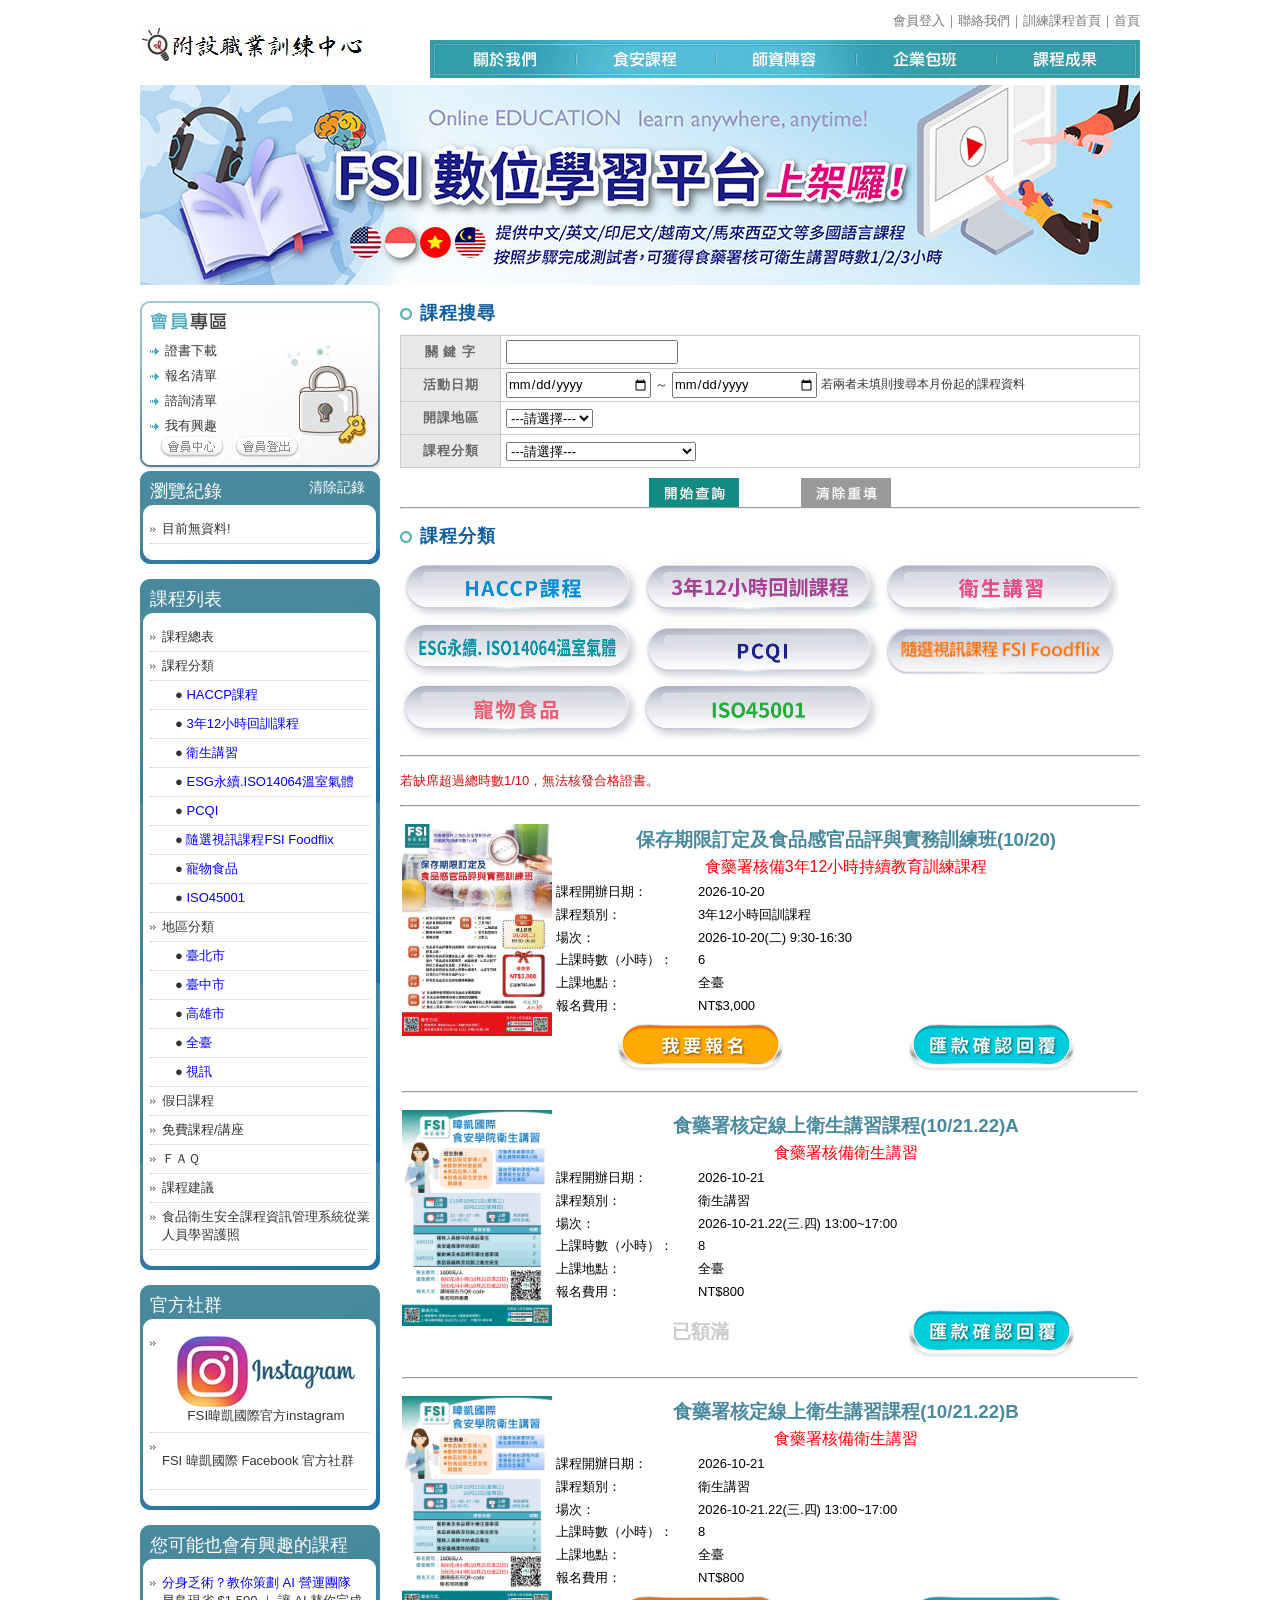
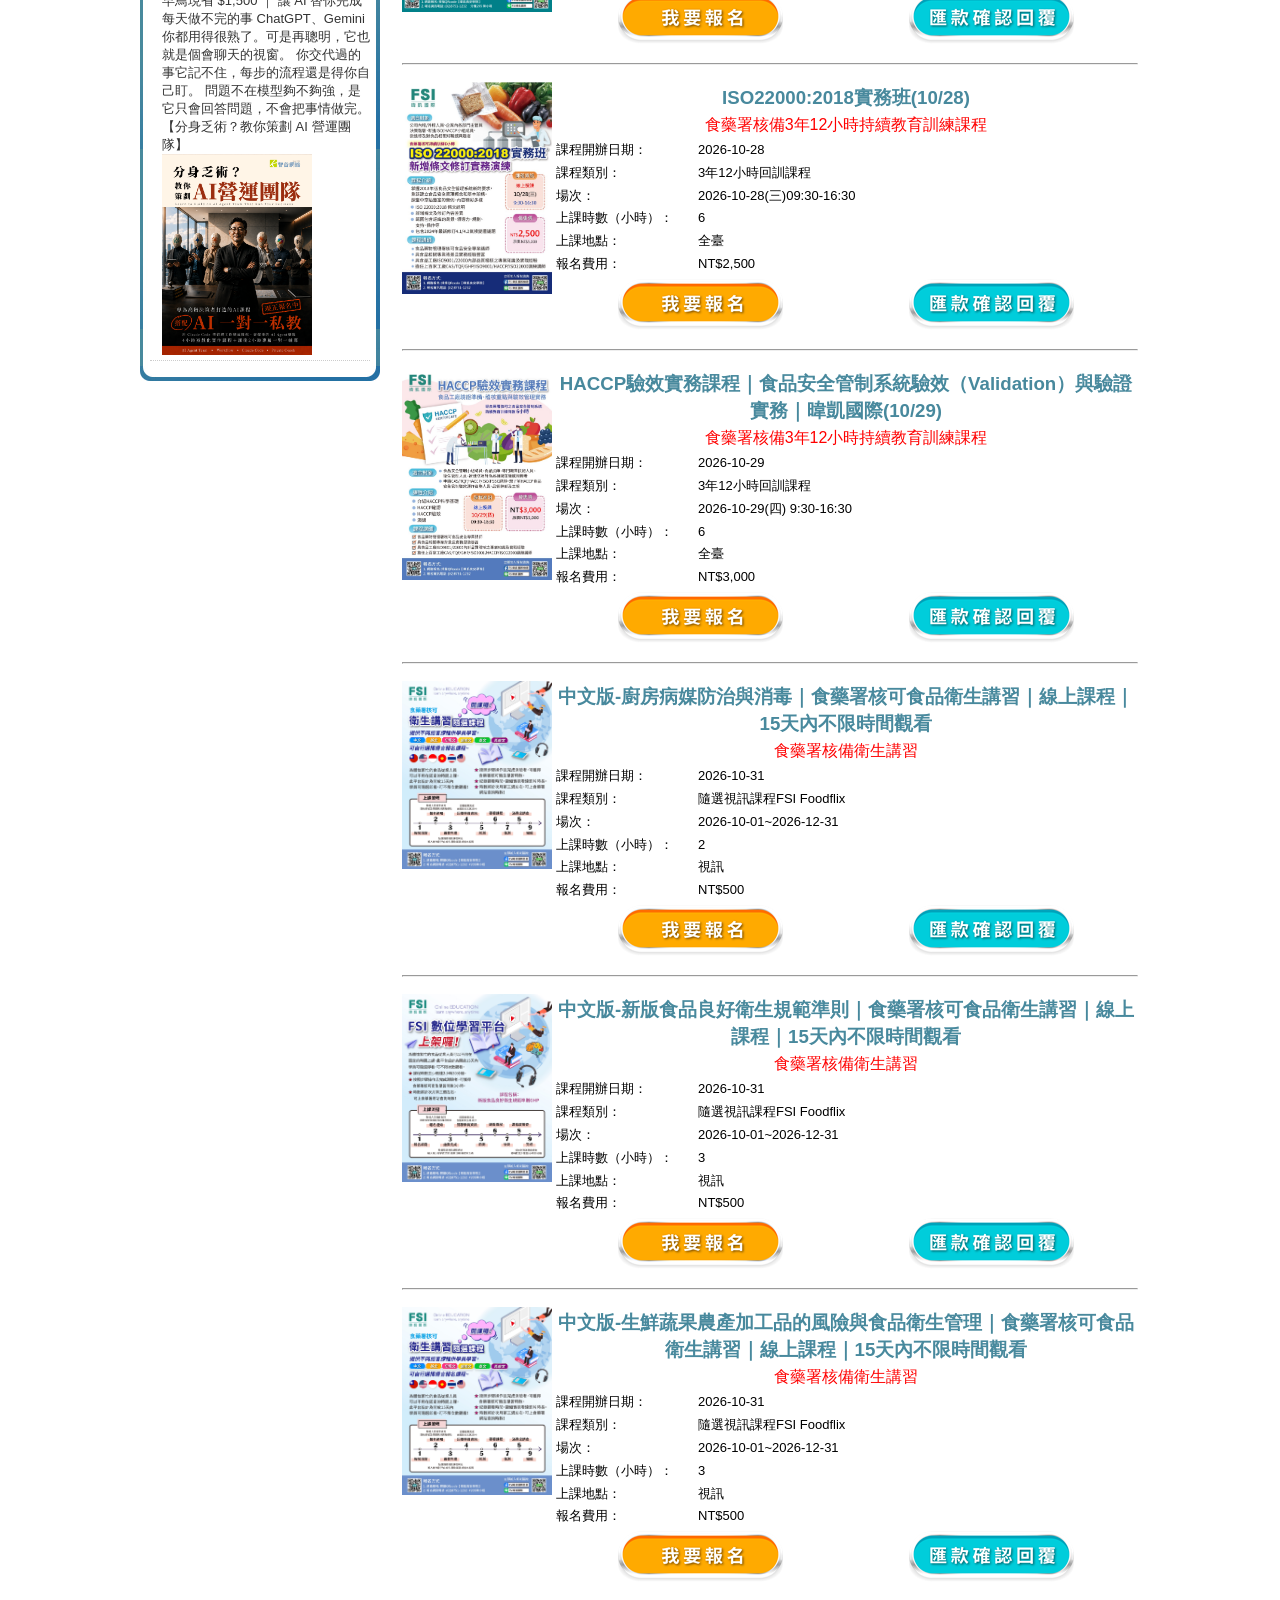
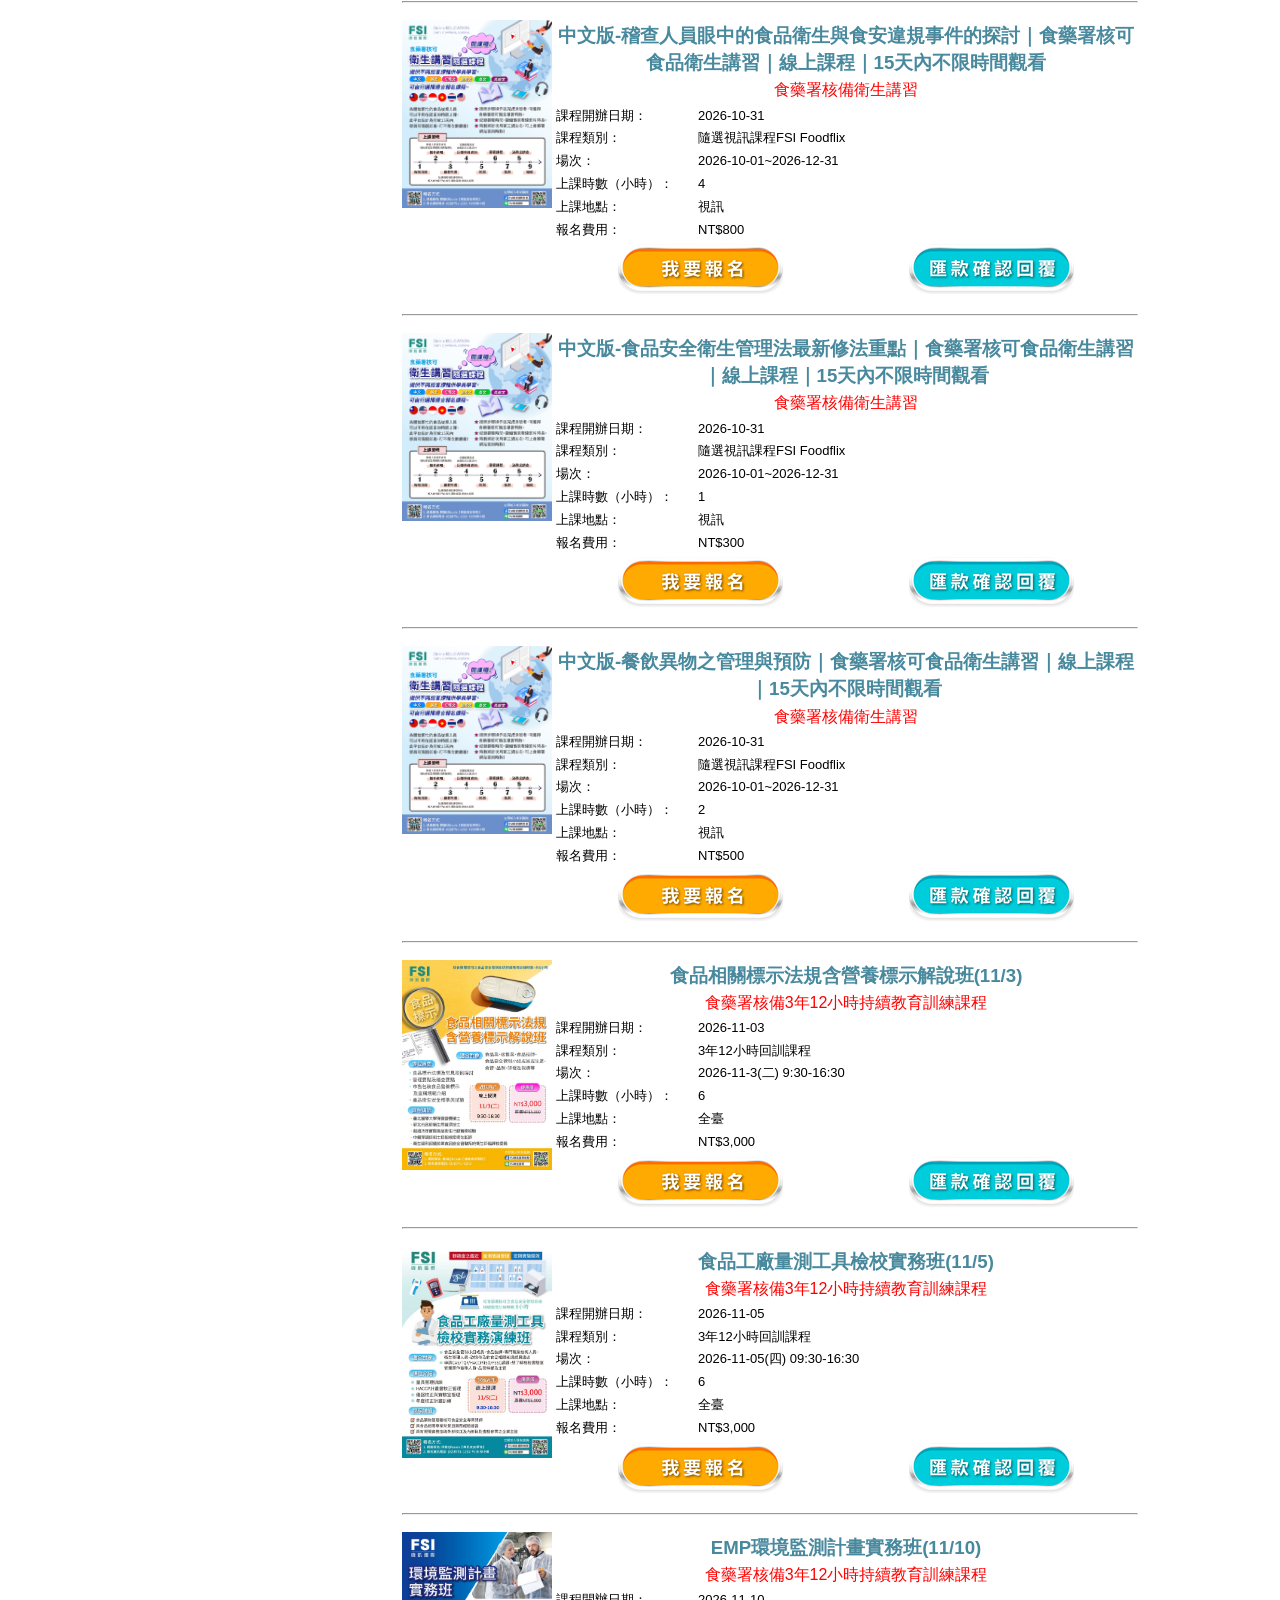
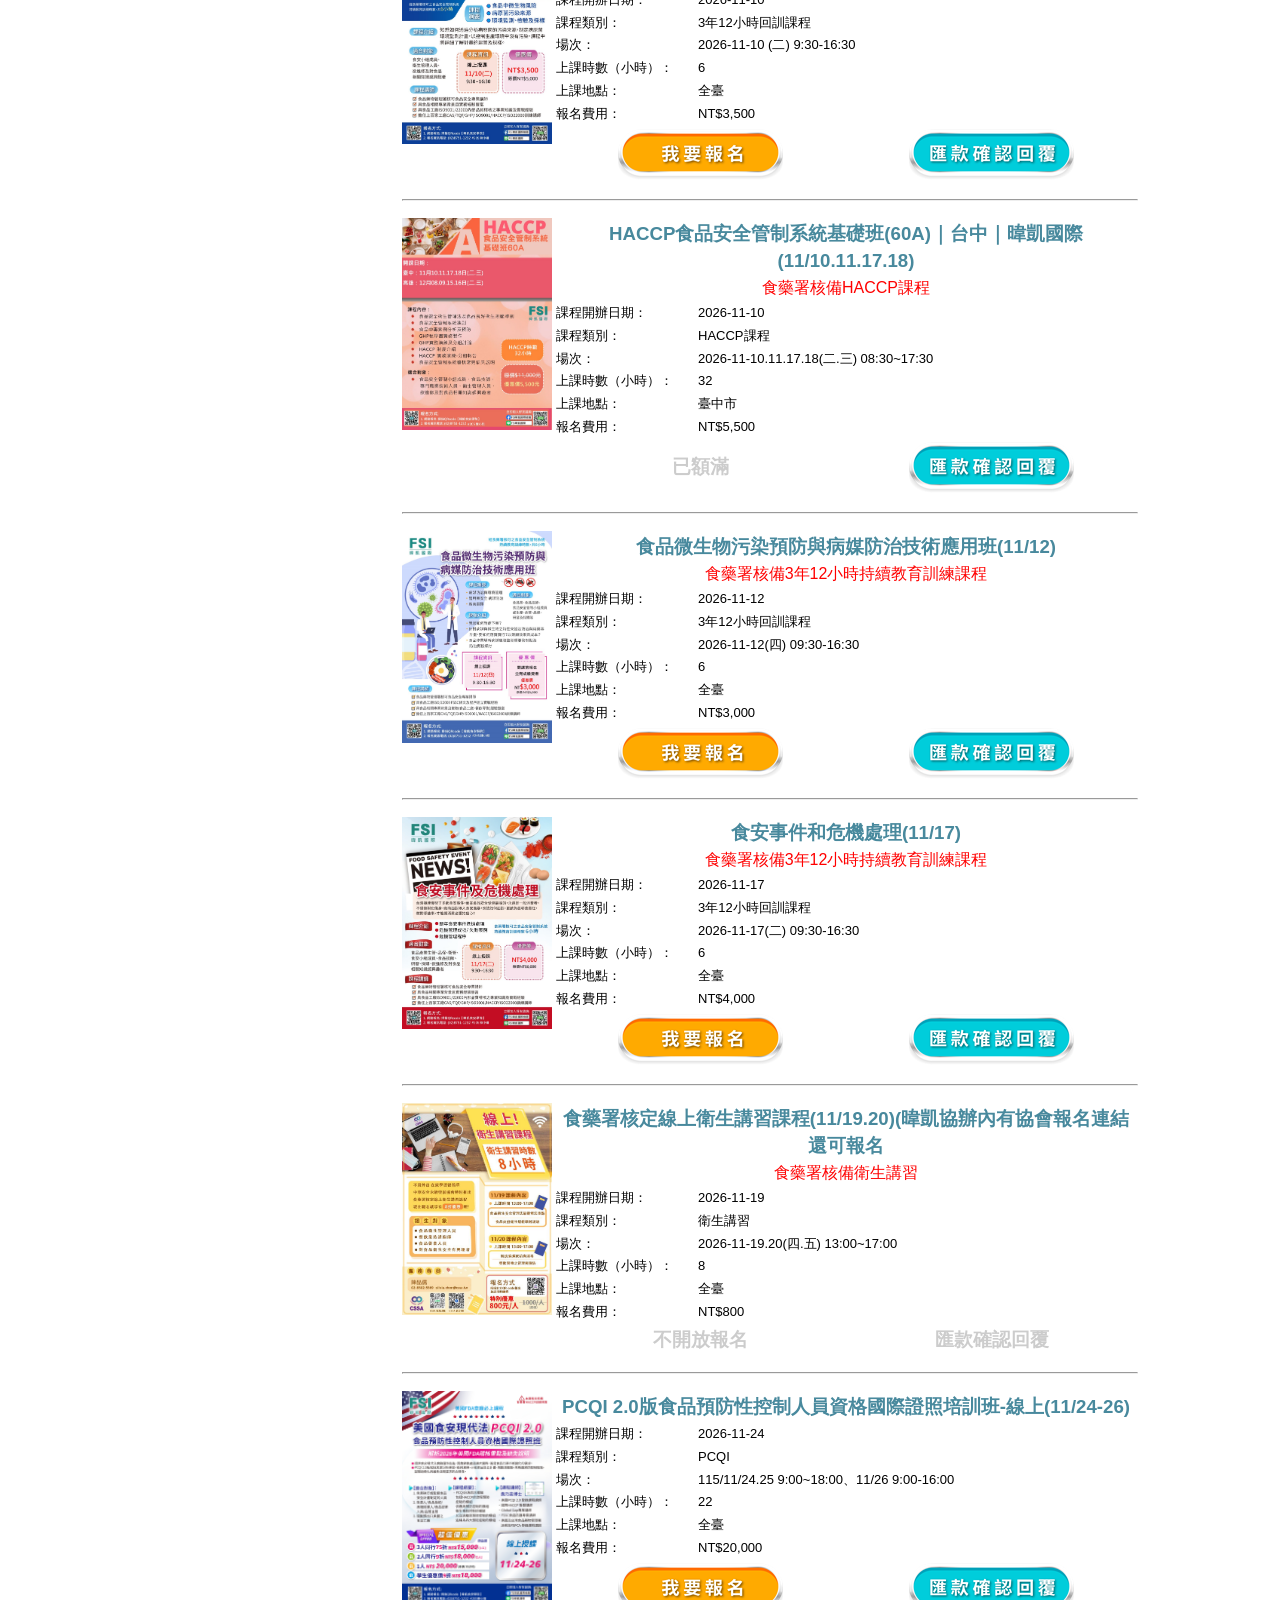
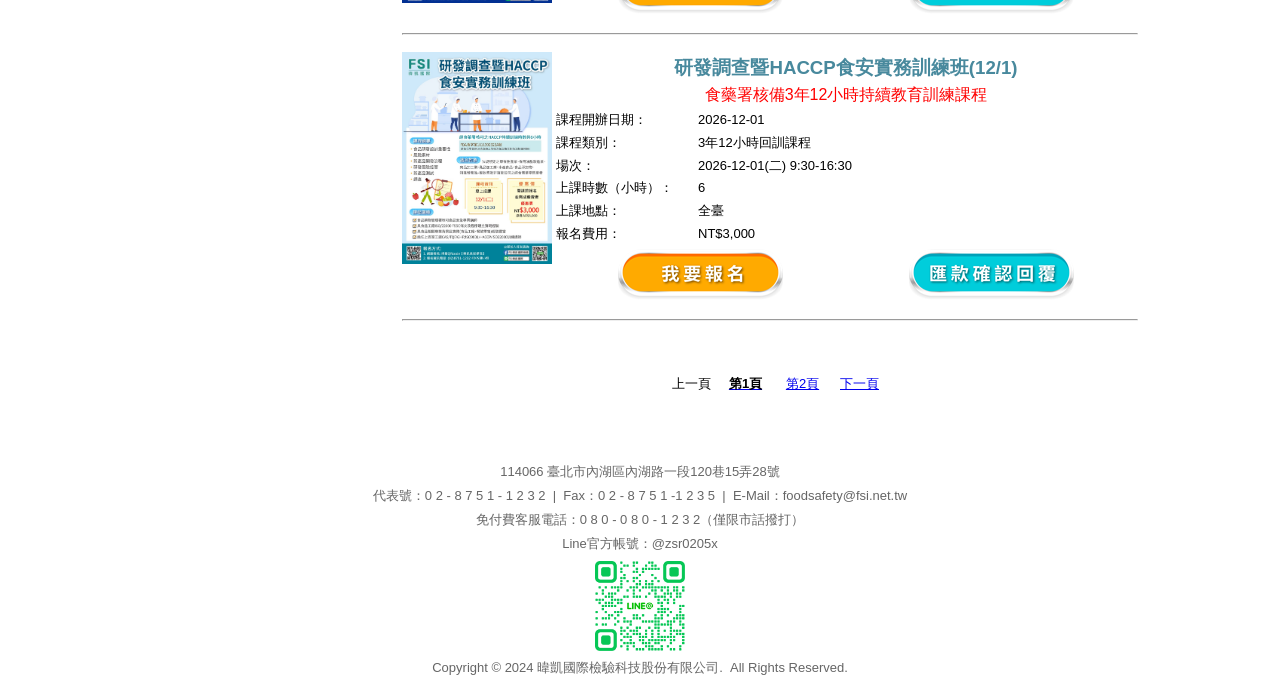
<file: index.html>
<!DOCTYPE html PUBLIC "-//W3C//DTD XHTML 1.0 Transitional//EN" "http://www.w3.org/TR/xhtml1/DTD/xhtml1-transitional.dtd">
<html xmlns="http://www.w3.org/1999/xhtml" lang="zh-Hant" data-page="1" xml:lang="zh-Hant">
<head>
<meta http-equiv="Content-Type" content="text/html; charset=utf-8">
<title>暐凱國際 - 附設職業訓練中心 - HACCP及衛生講習 - 課程報名</title>
<link href="css/training.css" rel="stylesheet" type="text/css">
<meta name="viewport" content="width=device-width, initial-scale=1">
<meta name="description" content="暐凱國際附設職業訓練中心：食安課程、HACCP課程、衛生講習與持續教育訓練課程資訊。">
<link href="css/training-rwd.css" rel="stylesheet" type="text/css">
</head>

<body>
<a href="#main-content" class="skip-link">跳至課程內容</a><div class="top">
<a href="training.html"><img src="images/training/logo2.jpg" class="logo" alt="暐凱國際附設職業訓練中心"></a>
<h3 class="utility-links">
<a href="#demo-dialog" data-demo-label="會員登入">會員登入</a>｜<a href="#demo-dialog" data-demo-label="聯絡我們">聯絡我們</a>｜<a href="training.html">訓練課程首頁</a>｜<a href="#demo-dialog" data-demo-label="首頁">首頁</a></h3>
<div class="menu">
<ul id="nav">
<li><a href="#demo-dialog" class="mouse_bt01" data-demo-label="關於我們">關於我們</a></li>
<li><a href="#demo-dialog" class="mouse_bt02" data-demo-label="食安課程">食安課程</a></li>
<li><a href="#demo-dialog" class="mouse_bt03" data-demo-label="師資陣容">師資陣容</a></li>
<li><a href="#demo-dialog" class="mouse_bt04" data-demo-label="企業包班">企業包班</a></li>
<li><span class="mouse_bt05" aria-label="課程成果">課程成果</span></li>
</ul>
</div>
</div>
<div>
	<h2 class="banner"><img src="upload/20260126172511.jpg" alt="FSI數位學習平台：多國語言線上食品衛生課程"></h2>
</div>












<div>
<div class="content">
<br>

<div class="left" aria-label="會員服務及課程導覽">
<div class="left_member">
<ul>
<li><a href="#demo-dialog" data-demo-label="證書下載">證書下載</a></li>
<li><a href="#demo-dialog" data-demo-label="報名清單">報名清單</a></li>
<li><a href="#demo-dialog" data-demo-label="諮詢清單">諮詢清單</a></li>
<li><a href="#demo-dialog" data-demo-label="我有興趣">我有興趣</a></li>
</ul>
<a href="#demo-dialog" class="left_bt01" aria-label="會員中心" data-demo-label="會員中心"></a>
<a href="#demo-dialog" class="left_bt02" aria-label="會員登出" data-demo-label="會員登出"></a>
</div>


<div class="leftbox">
<h2 class="leftbox_up_3">瀏覽紀錄<span style="font-size:14px;color:#ccc;padding-right:15px;float:right;"><a href="#demo-dialog" data-demo-label="清除記錄">清除記錄</a></span>
</h2>
<div class="leftbox_center_3">
<ul>
<li>目前無資料!</li>
</ul>
</div>
<div class="leftbox_down_3"></div>
</div>

<div class="leftbox">
<h2 class="leftbox_up_3">課程列表</h2>
<div class="leftbox_center_3">
<ul>
<li><a href="training.html">課程總表</a></li>

<li>課程分類</li>
<li style="background: transparent no-repeat scroll 0% 0%;color: #333; padding: 5px 0px 5px 12px;font-size: 13px; line-height: 18px; border-bottom: 1px dotted #CCC;">
<a href="#demo-dialog" data-demo-label="● HACCP課程">　● <span style="color: #0000FF;">HACCP課程</span></a>	
</li>	
<li style="background: transparent no-repeat scroll 0% 0%;color: #333; padding: 5px 0px 5px 12px;font-size: 13px; line-height: 18px; border-bottom: 1px dotted #CCC;">
<a href="#demo-dialog" data-demo-label="● 3年12小時回訓課程">　● <span style="color: #0000FF;">3年12小時回訓課程</span></a>	
</li>	
<li style="background: transparent no-repeat scroll 0% 0%;color: #333; padding: 5px 0px 5px 12px;font-size: 13px; line-height: 18px; border-bottom: 1px dotted #CCC;">
<a href="#demo-dialog" data-demo-label="● 衛生講習">　● <span style="color: #0000FF;">衛生講習</span></a>	
</li>	
<li style="background: transparent no-repeat scroll 0% 0%;color: #333; padding: 5px 0px 5px 12px;font-size: 13px; line-height: 18px; border-bottom: 1px dotted #CCC;">
<a href="#demo-dialog" data-demo-label="● ESG永續.ISO14064溫室氣體">　● <span style="color: #0000FF;">ESG永續.ISO14064溫室氣體</span></a>	
</li>	
<li style="background: transparent no-repeat scroll 0% 0%;color: #333; padding: 5px 0px 5px 12px;font-size: 13px; line-height: 18px; border-bottom: 1px dotted #CCC;">
<a href="#demo-dialog" data-demo-label="● PCQI">　● <span style="color: #0000FF;">PCQI</span></a>	
</li>	
<li style="background: transparent no-repeat scroll 0% 0%;color: #333; padding: 5px 0px 5px 12px;font-size: 13px; line-height: 18px; border-bottom: 1px dotted #CCC;">
<a href="#demo-dialog" data-demo-label="● 隨選視訊課程FSI Foodflix">　● <span style="color: #0000FF;">隨選視訊課程FSI Foodflix</span></a>	
</li>	
<li style="background: transparent no-repeat scroll 0% 0%;color: #333; padding: 5px 0px 5px 12px;font-size: 13px; line-height: 18px; border-bottom: 1px dotted #CCC;">
<a href="#demo-dialog" data-demo-label="● 寵物食品">　● <span style="color: #0000FF;">寵物食品</span></a>	
</li>	
<li style="background: transparent no-repeat scroll 0% 0%;color: #333; padding: 5px 0px 5px 12px;font-size: 13px; line-height: 18px; border-bottom: 1px dotted #CCC;">
<a href="#demo-dialog" data-demo-label="● ISO45001">　● <span style="color: #0000FF;">ISO45001</span></a>	
</li>	

<li>地區分類</li>
<li style="background: transparent no-repeat scroll 0% 0%;color: #333; padding: 5px 0px 5px 12px;font-size: 13px; line-height: 18px; border-bottom: 1px dotted #CCC;">
<a href="#demo-dialog" data-demo-label="● 臺北市">　● <span style="color: #0000FF;">臺北市</span></a>	
</li>	
<li style="background: transparent no-repeat scroll 0% 0%;color: #333; padding: 5px 0px 5px 12px;font-size: 13px; line-height: 18px; border-bottom: 1px dotted #CCC;">
<a href="#demo-dialog" data-demo-label="● 臺中市">　● <span style="color: #0000FF;">臺中市</span></a>	
</li>	
<li style="background: transparent no-repeat scroll 0% 0%;color: #333; padding: 5px 0px 5px 12px;font-size: 13px; line-height: 18px; border-bottom: 1px dotted #CCC;">
<a href="#demo-dialog" data-demo-label="● 高雄市">　● <span style="color: #0000FF;">高雄市</span></a>	
</li>	
<li style="background: transparent no-repeat scroll 0% 0%;color: #333; padding: 5px 0px 5px 12px;font-size: 13px; line-height: 18px; border-bottom: 1px dotted #CCC;">
<a href="#demo-dialog" data-demo-label="● 全臺">　● <span style="color: #0000FF;">全臺</span></a>	
</li>	
<li style="background: transparent no-repeat scroll 0% 0%;color: #333; padding: 5px 0px 5px 12px;font-size: 13px; line-height: 18px; border-bottom: 1px dotted #CCC;">
<a href="#demo-dialog" data-demo-label="● 視訊">　● <span style="color: #0000FF;">視訊</span></a>	
</li>	

<li><a href="#demo-dialog" data-demo-label="假日課程">假日課程</a></li>
<li><a href="#demo-dialog" data-demo-label="免費課程/講座">免費課程/講座</a></li>
<li><a href="#demo-dialog" data-demo-label="ＦＡＱ">ＦＡＱ</a></li>
<li><a href="#demo-dialog" data-demo-label="課程建議">課程建議</a></li>
<li><a href="#demo-dialog" data-demo-label="食品衛生安全課程資訊管理系統從業人員學習護照">食品衛生安全課程資訊管理系統從業人員學習護照</a></li>
</ul>
</div>
<div class="leftbox_down_3"></div>
</div>

<div class="leftbox">
<h2 class="leftbox_up_3">官方社群</h2>
<div class="leftbox_center_3">
<ul>
<li>
<table style="text-align: center; font-size: 10pt; width:100%">
<tr>
	<td>
		<a href="#demo-dialog" data-demo-label="FSI暐凱國際官方instagram"><img src="images/instagram.jpg" alt="FSI官方Instagram"><br>FSI暐凱國際官方instagram</a>
	</td>
</tr>
</table>
</li>
<li>
<div class="demo-social"><a href="#demo-dialog" data-demo-label="Facebook 官方社群">FSI 暐凱國際 Facebook 官方社群</a></div>
</li>
</ul>
</div>
<div class="leftbox_down_3"></div>
</div>

<div class="leftbox">
<h2 class="leftbox_up_3">您可能也會有興趣的課程</h2>
<div class="leftbox_center_3">
<ul>
<li>
<a href="#demo-dialog" style="color: #0000FF;" data-demo-label="分身乏術？教你策劃 AI 營運團隊">分身乏術？教你策劃 AI 營運團隊</a>早鳥現省 $1,500 ｜ 讓 AI 替你完成每天做不完的事

ChatGPT、Gemini 你都用得很熟了。可是再聰明，它也就是個會聊天的視窗。
你交代過的事它記不住，每步的流程還是得你自己盯。
問題不在模型夠不夠強，是它只會回答問題，不會把事情做完。

【分身乏術？教你策劃 AI 營運團隊】
<br><a href="#demo-dialog" data-demo-label="課程資訊"><img src="upload/20260730175107.png" width="150" alt="課程資訊"></a>
</li>
</ul>
</div>
<div class="leftbox_down_3"></div>
</div>

</div>

<div class="right" id="main-content" role="main" tabindex="-1">
<h2 class="title">課程搜尋</h2>
<form action="#demo-dialog" method="get" id="course-search" aria-label="課程搜尋">
<table border="0" cellpadding="0" cellspacing="0" class="searchList">
  <tr>
    <th width="99" scope="row">關 鍵 字</th>
    <td width="637"><input type="text" name="keyword" id="keyword" aria-label="關鍵字" class="search-control"></td>
  </tr>
  <tr>
    <th scope="row">活動日期</th>
    <td>
<div class="date-range">
<input name="time_start" type="date" id="time_start" value="" aria-label="活動開始日期" class="search-control" aria-describedby="date-hint"><span aria-hidden="true">～</span><input name="time_end" type="date" id="time_end" value="" aria-label="活動結束日期" class="search-control" aria-describedby="date-hint">
</div>
<p id="date-hint" class="date-hint">若兩者未填則搜尋本月份起的課程資料</p>
</td>
  </tr>
  <tr>
    <th scope="row">開課地區</th>
    <td>
	<select name="activity_place" id="activity_place" aria-label="開課地區" class="search-control">
      <option value="">---請選擇---</option>
						<option value="211">臺北市</option>
						<option value="517">臺中市</option>
						<option value="213">高雄市</option>
						<option value="2655">全臺</option>
						<option value="5149">視訊</option>
						</select>
    </td>
  </tr>
  <tr>
    <th scope="row">課程分類</th>
    <td>
	<select name="dc" id="dc" aria-label="課程分類" class="search-control">
      <option value="">---請選擇---</option>
						<option value="208">HACCP課程</option>
						<option value="209">3年12小時回訓課程</option>
						<option value="210">衛生講習</option>
						<option value="3545">ESG永續.ISO14064溫室氣體</option>
						<option value="641">PCQI</option>
						<option value="4980">隨選視訊課程FSI Foodflix</option>
						<option value="5247">寵物食品</option>
						<option value="5248">ISO45001</option>
						</select>
	</td>
  </tr>
</table>
<div align="center" class="search-actions">
<button type="submit"><img src="images/training/bt03.jpg" alt="開始查詢"></button><button type="reset"><img src="images/training/bt04.jpg" alt="清除重填"></button>
</div>
<p id="search-error" role="alert" class="search-error" hidden="hidden"></p>
</form>

<hr>
<br>
<h2 class="title">課程分類</h2>
<div class="course-categories" aria-label="課程分類">
<a href="#demo-dialog" data-demo-label="HACCP課程"><img src="upload/20260127141241.png" width="240px" alt="HACCP課程"></a><a href="#demo-dialog" data-demo-label="3年12小時回訓課程"><img src="upload/20260127141230.png" width="240px" alt="3年12小時回訓課程"></a><a href="#demo-dialog" data-demo-label="衛生講習"><img src="upload/20260127141218.png" width="240px" alt="衛生講習"></a><a href="#demo-dialog" data-demo-label="ESG永續.ISO14064溫室氣體"><img src="upload/20260630112218.png" width="240px" alt="ESG永續.ISO14064溫室氣體"></a><a href="#demo-dialog" data-demo-label="PCQI"><img src="upload/20260127141202.png" width="240px" alt="PCQI"></a><a href="#demo-dialog" data-demo-label="隨選視訊課程FSI Foodflix"><img src="upload/20260915173122.png" width="240px" alt="隨選視訊課程FSI Foodflix"></a><a href="#demo-dialog" data-demo-label="寵物食品"><img src="upload/20260630111132.png" width="240px" alt="寵物食品"></a><a href="#demo-dialog" data-demo-label="ISO45001"><img src="upload/20260630112248.png" width="240px" alt="ISO45001"></a>
</div>
<br>
<hr>
<br>
<span class="red">若缺席超過總時數1/10，無法核發合格證書。</span><br>
<br>

<form>
</form>
<form action="#demo-dialog" method="get">
<hr>
<br>
<table class="course-list" role="presentation">
				<tr class="course-row">
				<td style="vertical-align: top; text-align: center; width: 20%;" class="course-image">
					<a href="#demo-dialog" data-demo-label="保存期限訂定及食品感官品評與實務訓練班(10/20)課程海報">
					<img src="upload/20260129141502.jpg" width="150px" alt="保存期限訂定及食品感官品評與實務訓練班(10/20)課程海報" loading="lazy">					</a>
				</td>
				<td style="vertical-align: top;" class="course-content">
					<table style="text-align: center; width: 100%;" class="course-heading" role="presentation">
						<tr>
							<td style="font-size: 14pt;">
								<a href="#demo-dialog" style="text-decoration:none;" data-demo-label="保存期限訂定及食品感官品評與實務訓練班(10/20)"><span style="font-weight: bold; color: #48899D;">保存期限訂定及食品感官品評與實務訓練班(10/20)</span></a>							</td>
						</tr>
													<tr>
								<td style="color: #FF0000; font-size: 12pt;">
									食藥署核備3年12小時持續教育訓練課程
								</td>
							</tr>
												</table>
					<table style="text-align: left; width: 100%;" class="course-details" role="presentation">
						<tr>
							<td style="vertical-align: top; width: 25%;">
								課程開辦日期：
							</td>
							<td style="vertical-align: top;">
								2026-10-20							</td>
						</tr>
						<tr>
							<td style="vertical-align: top;">
								課程類別：
							</td>
							<td style="vertical-align: top;">
								3年12小時回訓課程							</td>
						</tr>
						<tr>
							<td style="vertical-align: top;">
								場次：
							</td>
							<td style="vertical-align: top;">
								2026-10-20(二) 9:30-16:30							</td>
						</tr>
						<tr>
							<td style="vertical-align: top;">
								上課時數（小時）：
							</td>
							<td style="vertical-align: top;">
								6							</td>
						</tr>
						<tr>
							<td style="vertical-align: top;">
								上課地點：
							</td>
							<td style="vertical-align: top;">
								全臺							</td>
						</tr>
						<tr>
							<td style="vertical-align: top;">
								報名費用：
							</td>
							<td style="vertical-align: top;">
								NT$3,000							</td>
						</tr>
					</table>
					<table style="text-align: center; font-size: 14pt; width: 100%;" class="course-actions" role="presentation">
						<tr>
							<td style="width: 50%;">
								<a href="#demo-dialog" data-demo-label="我要報名"><img src="images/training/button_apply.png" alt="我要報名"></a>							</td>
							<td style="width: 50%;">
								<a href="#demo-dialog" data-demo-label="匯款確認回覆"><img src="images/training/button_replypay.png" alt="匯款確認回覆"></a>							</td>
						</tr>
					</table>
				</td>
			</tr>
			<tr class="course-divider">
				<td colspan="2">
					<br>
					<hr>
					<br>
				</td>
			</tr>
						<tr class="course-row">
				<td style="vertical-align: top; text-align: center; width: 20%;" class="course-image">
					<a href="#demo-dialog" data-demo-label="食藥署核定線上衛生講習課程(10/21.22)A課程海報">
					<img src="upload/20260811171906.jpg" width="150px" alt="食藥署核定線上衛生講習課程(10/21.22)A課程海報" loading="lazy">					</a>
				</td>
				<td style="vertical-align: top;" class="course-content">
					<table style="text-align: center; width: 100%;" class="course-heading" role="presentation">
						<tr>
							<td style="font-size: 14pt;">
								<a href="#demo-dialog" style="text-decoration:none;" data-demo-label="食藥署核定線上衛生講習課程(10/21.22)A"><span style="font-weight: bold; color: #48899D;">食藥署核定線上衛生講習課程(10/21.22)A</span></a>							</td>
						</tr>
													<tr>
								<td style="color: #FF0000; font-size: 12pt;">
									食藥署核備衛生講習
								</td>
							</tr>
												</table>
					<table style="text-align: left; width: 100%;" class="course-details" role="presentation">
						<tr>
							<td style="vertical-align: top; width: 25%;">
								課程開辦日期：
							</td>
							<td style="vertical-align: top;">
								2026-10-21							</td>
						</tr>
						<tr>
							<td style="vertical-align: top;">
								課程類別：
							</td>
							<td style="vertical-align: top;">
								衛生講習							</td>
						</tr>
						<tr>
							<td style="vertical-align: top;">
								場次：
							</td>
							<td style="vertical-align: top;">
								2026-10-21.22(三.四) 13:00~17:00							</td>
						</tr>
						<tr>
							<td style="vertical-align: top;">
								上課時數（小時）：
							</td>
							<td style="vertical-align: top;">
								8							</td>
						</tr>
						<tr>
							<td style="vertical-align: top;">
								上課地點：
							</td>
							<td style="vertical-align: top;">
								全臺							</td>
						</tr>
						<tr>
							<td style="vertical-align: top;">
								報名費用：
							</td>
							<td style="vertical-align: top;">
								NT$800							</td>
						</tr>
					</table>
					<table style="text-align: center; font-size: 14pt; width: 100%;" class="course-actions" role="presentation">
						<tr>
							<td style="width: 50%;">
								<span style="font-weight: bold; color: #CCCCCC;">已額滿</span>							</td>
							<td style="width: 50%;">
								<a href="#demo-dialog" data-demo-label="匯款確認回覆"><img src="images/training/button_replypay.png" alt="匯款確認回覆"></a>							</td>
						</tr>
					</table>
				</td>
			</tr>
			<tr class="course-divider">
				<td colspan="2">
					<br>
					<hr>
					<br>
				</td>
			</tr>
						<tr class="course-row">
				<td style="vertical-align: top; text-align: center; width: 20%;" class="course-image">
					<a href="#demo-dialog" data-demo-label="食藥署核定線上衛生講習課程(10/21.22)B課程海報">
					<img src="upload/20260921110849.jpg" width="150px" alt="食藥署核定線上衛生講習課程(10/21.22)B課程海報" loading="lazy">					</a>
				</td>
				<td style="vertical-align: top;" class="course-content">
					<table style="text-align: center; width: 100%;" class="course-heading" role="presentation">
						<tr>
							<td style="font-size: 14pt;">
								<a href="#demo-dialog" style="text-decoration:none;" data-demo-label="食藥署核定線上衛生講習課程(10/21.22)B"><span style="font-weight: bold; color: #48899D;">食藥署核定線上衛生講習課程(10/21.22)B</span></a>							</td>
						</tr>
													<tr>
								<td style="color: #FF0000; font-size: 12pt;">
									食藥署核備衛生講習
								</td>
							</tr>
												</table>
					<table style="text-align: left; width: 100%;" class="course-details" role="presentation">
						<tr>
							<td style="vertical-align: top; width: 25%;">
								課程開辦日期：
							</td>
							<td style="vertical-align: top;">
								2026-10-21							</td>
						</tr>
						<tr>
							<td style="vertical-align: top;">
								課程類別：
							</td>
							<td style="vertical-align: top;">
								衛生講習							</td>
						</tr>
						<tr>
							<td style="vertical-align: top;">
								場次：
							</td>
							<td style="vertical-align: top;">
								2026-10-21.22(三.四) 13:00~17:00							</td>
						</tr>
						<tr>
							<td style="vertical-align: top;">
								上課時數（小時）：
							</td>
							<td style="vertical-align: top;">
								8							</td>
						</tr>
						<tr>
							<td style="vertical-align: top;">
								上課地點：
							</td>
							<td style="vertical-align: top;">
								全臺							</td>
						</tr>
						<tr>
							<td style="vertical-align: top;">
								報名費用：
							</td>
							<td style="vertical-align: top;">
								NT$800							</td>
						</tr>
					</table>
					<table style="text-align: center; font-size: 14pt; width: 100%;" class="course-actions" role="presentation">
						<tr>
							<td style="width: 50%;">
								<a href="#demo-dialog" data-demo-label="我要報名"><img src="images/training/button_apply.png" alt="我要報名"></a>							</td>
							<td style="width: 50%;">
								<a href="#demo-dialog" data-demo-label="匯款確認回覆"><img src="images/training/button_replypay.png" alt="匯款確認回覆"></a>							</td>
						</tr>
					</table>
				</td>
			</tr>
			<tr class="course-divider">
				<td colspan="2">
					<br>
					<hr>
					<br>
				</td>
			</tr>
						<tr class="course-row">
				<td style="vertical-align: top; text-align: center; width: 20%;" class="course-image">
					<a href="#demo-dialog" data-demo-label="ISO22000:2018實務班(10/28)課程海報">
					<img src="upload/20260129175847.jpg" width="150px" alt="ISO22000:2018實務班(10/28)課程海報" loading="lazy">					</a>
				</td>
				<td style="vertical-align: top;" class="course-content">
					<table style="text-align: center; width: 100%;" class="course-heading" role="presentation">
						<tr>
							<td style="font-size: 14pt;">
								<a href="#demo-dialog" style="text-decoration:none;" data-demo-label="ISO22000:2018實務班(10/28)"><span style="font-weight: bold; color: #48899D;">ISO22000:2018實務班(10/28)</span></a>							</td>
						</tr>
													<tr>
								<td style="color: #FF0000; font-size: 12pt;">
									食藥署核備3年12小時持續教育訓練課程
								</td>
							</tr>
												</table>
					<table style="text-align: left; width: 100%;" class="course-details" role="presentation">
						<tr>
							<td style="vertical-align: top; width: 25%;">
								課程開辦日期：
							</td>
							<td style="vertical-align: top;">
								2026-10-28							</td>
						</tr>
						<tr>
							<td style="vertical-align: top;">
								課程類別：
							</td>
							<td style="vertical-align: top;">
								3年12小時回訓課程							</td>
						</tr>
						<tr>
							<td style="vertical-align: top;">
								場次：
							</td>
							<td style="vertical-align: top;">
								2026-10-28(三)09:30-16:30							</td>
						</tr>
						<tr>
							<td style="vertical-align: top;">
								上課時數（小時）：
							</td>
							<td style="vertical-align: top;">
								6							</td>
						</tr>
						<tr>
							<td style="vertical-align: top;">
								上課地點：
							</td>
							<td style="vertical-align: top;">
								全臺							</td>
						</tr>
						<tr>
							<td style="vertical-align: top;">
								報名費用：
							</td>
							<td style="vertical-align: top;">
								NT$2,500							</td>
						</tr>
					</table>
					<table style="text-align: center; font-size: 14pt; width: 100%;" class="course-actions" role="presentation">
						<tr>
							<td style="width: 50%;">
								<a href="#demo-dialog" data-demo-label="我要報名"><img src="images/training/button_apply.png" alt="我要報名"></a>							</td>
							<td style="width: 50%;">
								<a href="#demo-dialog" data-demo-label="匯款確認回覆"><img src="images/training/button_replypay.png" alt="匯款確認回覆"></a>							</td>
						</tr>
					</table>
				</td>
			</tr>
			<tr class="course-divider">
				<td colspan="2">
					<br>
					<hr>
					<br>
				</td>
			</tr>
						<tr class="course-row">
				<td style="vertical-align: top; text-align: center; width: 20%;" class="course-image">
					<a href="#demo-dialog" data-demo-label="HACCP驗效實務課程｜食品安全管制系統驗效（Validation）與驗證實務｜暐凱國際(10/29)課程海報">
					<img src="upload/20260828155922.jpg" width="150px" alt="HACCP驗效實務課程｜食品安全管制系統驗效（Validation）與驗證實務｜暐凱國際(10/29)課程海報" loading="lazy">					</a>
				</td>
				<td style="vertical-align: top;" class="course-content">
					<table style="text-align: center; width: 100%;" class="course-heading" role="presentation">
						<tr>
							<td style="font-size: 14pt;">
								<a href="#demo-dialog" style="text-decoration:none;" data-demo-label="HACCP驗效實務課程｜食品安全管制系統驗效（Validation）與驗證實務｜暐凱國際(10/29)"><span style="font-weight: bold; color: #48899D;">HACCP驗效實務課程｜食品安全管制系統驗效（Validation）與驗證實務｜暐凱國際(10/29)</span></a>							</td>
						</tr>
													<tr>
								<td style="color: #FF0000; font-size: 12pt;">
									食藥署核備3年12小時持續教育訓練課程
								</td>
							</tr>
												</table>
					<table style="text-align: left; width: 100%;" class="course-details" role="presentation">
						<tr>
							<td style="vertical-align: top; width: 25%;">
								課程開辦日期：
							</td>
							<td style="vertical-align: top;">
								2026-10-29							</td>
						</tr>
						<tr>
							<td style="vertical-align: top;">
								課程類別：
							</td>
							<td style="vertical-align: top;">
								3年12小時回訓課程							</td>
						</tr>
						<tr>
							<td style="vertical-align: top;">
								場次：
							</td>
							<td style="vertical-align: top;">
								2026-10-29(四) 9:30-16:30							</td>
						</tr>
						<tr>
							<td style="vertical-align: top;">
								上課時數（小時）：
							</td>
							<td style="vertical-align: top;">
								6							</td>
						</tr>
						<tr>
							<td style="vertical-align: top;">
								上課地點：
							</td>
							<td style="vertical-align: top;">
								全臺							</td>
						</tr>
						<tr>
							<td style="vertical-align: top;">
								報名費用：
							</td>
							<td style="vertical-align: top;">
								NT$3,000							</td>
						</tr>
					</table>
					<table style="text-align: center; font-size: 14pt; width: 100%;" class="course-actions" role="presentation">
						<tr>
							<td style="width: 50%;">
								<a href="#demo-dialog" data-demo-label="我要報名"><img src="images/training/button_apply.png" alt="我要報名"></a>							</td>
							<td style="width: 50%;">
								<a href="#demo-dialog" data-demo-label="匯款確認回覆"><img src="images/training/button_replypay.png" alt="匯款確認回覆"></a>							</td>
						</tr>
					</table>
				</td>
			</tr>
			<tr class="course-divider">
				<td colspan="2">
					<br>
					<hr>
					<br>
				</td>
			</tr>
						<tr class="course-row">
				<td style="vertical-align: top; text-align: center; width: 20%;" class="course-image">
					<a href="#demo-dialog" data-demo-label="中文版-廚房病媒防治與消毒｜食藥署核可食品衛生講習｜線上課程｜15天內不限時間觀看課程海報">
					<img src="upload/20260623131540.jpg" width="150px" alt="中文版-廚房病媒防治與消毒｜食藥署核可食品衛生講習｜線上課程｜15天內不限時間觀看課程海報" loading="lazy">					</a>
				</td>
				<td style="vertical-align: top;" class="course-content">
					<table style="text-align: center; width: 100%;" class="course-heading" role="presentation">
						<tr>
							<td style="font-size: 14pt;">
								<a href="#demo-dialog" style="text-decoration:none;" data-demo-label="中文版-廚房病媒防治與消毒｜食藥署核可食品衛生講習｜線上課程｜15天內不限時間觀看"><span style="font-weight: bold; color: #48899D;">中文版-廚房病媒防治與消毒｜食藥署核可食品衛生講習｜線上課程｜15天內不限時間觀看</span></a>							</td>
						</tr>
													<tr>
								<td style="color: #FF0000; font-size: 12pt;">
									食藥署核備衛生講習
								</td>
							</tr>
												</table>
					<table style="text-align: left; width: 100%;" class="course-details" role="presentation">
						<tr>
							<td style="vertical-align: top; width: 25%;">
								課程開辦日期：
							</td>
							<td style="vertical-align: top;">
								2026-10-31							</td>
						</tr>
						<tr>
							<td style="vertical-align: top;">
								課程類別：
							</td>
							<td style="vertical-align: top;">
								隨選視訊課程FSI Foodflix							</td>
						</tr>
						<tr>
							<td style="vertical-align: top;">
								場次：
							</td>
							<td style="vertical-align: top;">
								2026-10-01~2026-12-31							</td>
						</tr>
						<tr>
							<td style="vertical-align: top;">
								上課時數（小時）：
							</td>
							<td style="vertical-align: top;">
								2							</td>
						</tr>
						<tr>
							<td style="vertical-align: top;">
								上課地點：
							</td>
							<td style="vertical-align: top;">
								視訊							</td>
						</tr>
						<tr>
							<td style="vertical-align: top;">
								報名費用：
							</td>
							<td style="vertical-align: top;">
								NT$500							</td>
						</tr>
					</table>
					<table style="text-align: center; font-size: 14pt; width: 100%;" class="course-actions" role="presentation">
						<tr>
							<td style="width: 50%;">
								<a href="#demo-dialog" data-demo-label="我要報名"><img src="images/training/button_apply.png" alt="我要報名"></a>							</td>
							<td style="width: 50%;">
								<a href="#demo-dialog" data-demo-label="匯款確認回覆"><img src="images/training/button_replypay.png" alt="匯款確認回覆"></a>							</td>
						</tr>
					</table>
				</td>
			</tr>
			<tr class="course-divider">
				<td colspan="2">
					<br>
					<hr>
					<br>
				</td>
			</tr>
						<tr class="course-row">
				<td style="vertical-align: top; text-align: center; width: 20%;" class="course-image">
					<a href="#demo-dialog" data-demo-label="中文版-新版食品良好衛生規範準則｜食藥署核可食品衛生講習｜線上課程｜15天內不限時間觀看課程海報">
					<img src="upload/20260930105453.jpg" width="150px" alt="中文版-新版食品良好衛生規範準則｜食藥署核可食品衛生講習｜線上課程｜15天內不限時間觀看課程海報" loading="lazy">					</a>
				</td>
				<td style="vertical-align: top;" class="course-content">
					<table style="text-align: center; width: 100%;" class="course-heading" role="presentation">
						<tr>
							<td style="font-size: 14pt;">
								<a href="#demo-dialog" style="text-decoration:none;" data-demo-label="中文版-新版食品良好衛生規範準則｜食藥署核可食品衛生講習｜線上課程｜15天內不限時間觀看"><span style="font-weight: bold; color: #48899D;">中文版-新版食品良好衛生規範準則｜食藥署核可食品衛生講習｜線上課程｜15天內不限時間觀看</span></a>							</td>
						</tr>
													<tr>
								<td style="color: #FF0000; font-size: 12pt;">
									食藥署核備衛生講習
								</td>
							</tr>
												</table>
					<table style="text-align: left; width: 100%;" class="course-details" role="presentation">
						<tr>
							<td style="vertical-align: top; width: 25%;">
								課程開辦日期：
							</td>
							<td style="vertical-align: top;">
								2026-10-31							</td>
						</tr>
						<tr>
							<td style="vertical-align: top;">
								課程類別：
							</td>
							<td style="vertical-align: top;">
								隨選視訊課程FSI Foodflix							</td>
						</tr>
						<tr>
							<td style="vertical-align: top;">
								場次：
							</td>
							<td style="vertical-align: top;">
								2026-10-01~2026-12-31							</td>
						</tr>
						<tr>
							<td style="vertical-align: top;">
								上課時數（小時）：
							</td>
							<td style="vertical-align: top;">
								3							</td>
						</tr>
						<tr>
							<td style="vertical-align: top;">
								上課地點：
							</td>
							<td style="vertical-align: top;">
								視訊							</td>
						</tr>
						<tr>
							<td style="vertical-align: top;">
								報名費用：
							</td>
							<td style="vertical-align: top;">
								NT$500							</td>
						</tr>
					</table>
					<table style="text-align: center; font-size: 14pt; width: 100%;" class="course-actions" role="presentation">
						<tr>
							<td style="width: 50%;">
								<a href="#demo-dialog" data-demo-label="我要報名"><img src="images/training/button_apply.png" alt="我要報名"></a>							</td>
							<td style="width: 50%;">
								<a href="#demo-dialog" data-demo-label="匯款確認回覆"><img src="images/training/button_replypay.png" alt="匯款確認回覆"></a>							</td>
						</tr>
					</table>
				</td>
			</tr>
			<tr class="course-divider">
				<td colspan="2">
					<br>
					<hr>
					<br>
				</td>
			</tr>
						<tr class="course-row">
				<td style="vertical-align: top; text-align: center; width: 20%;" class="course-image">
					<a href="#demo-dialog" data-demo-label="中文版-生鮮蔬果農產加工品的風險與食品衛生管理｜食藥署核可食品衛生講習｜線上課程｜15天內不限時間觀看課程海報">
					<img src="upload/20261001134054.jpg" width="150px" alt="中文版-生鮮蔬果農產加工品的風險與食品衛生管理｜食藥署核可食品衛生講習｜線上課程｜15天內不限時間觀看課程海報" loading="lazy">					</a>
				</td>
				<td style="vertical-align: top;" class="course-content">
					<table style="text-align: center; width: 100%;" class="course-heading" role="presentation">
						<tr>
							<td style="font-size: 14pt;">
								<a href="#demo-dialog" style="text-decoration:none;" data-demo-label="中文版-生鮮蔬果農產加工品的風險與食品衛生管理｜食藥署核可食品衛生講習｜線上課程｜15天內不限時間觀看"><span style="font-weight: bold; color: #48899D;">中文版-生鮮蔬果農產加工品的風險與食品衛生管理｜食藥署核可食品衛生講習｜線上課程｜15天內不限時間觀看</span></a>							</td>
						</tr>
													<tr>
								<td style="color: #FF0000; font-size: 12pt;">
									食藥署核備衛生講習
								</td>
							</tr>
												</table>
					<table style="text-align: left; width: 100%;" class="course-details" role="presentation">
						<tr>
							<td style="vertical-align: top; width: 25%;">
								課程開辦日期：
							</td>
							<td style="vertical-align: top;">
								2026-10-31							</td>
						</tr>
						<tr>
							<td style="vertical-align: top;">
								課程類別：
							</td>
							<td style="vertical-align: top;">
								隨選視訊課程FSI Foodflix							</td>
						</tr>
						<tr>
							<td style="vertical-align: top;">
								場次：
							</td>
							<td style="vertical-align: top;">
								2026-10-01~2026-12-31							</td>
						</tr>
						<tr>
							<td style="vertical-align: top;">
								上課時數（小時）：
							</td>
							<td style="vertical-align: top;">
								3							</td>
						</tr>
						<tr>
							<td style="vertical-align: top;">
								上課地點：
							</td>
							<td style="vertical-align: top;">
								視訊							</td>
						</tr>
						<tr>
							<td style="vertical-align: top;">
								報名費用：
							</td>
							<td style="vertical-align: top;">
								NT$500							</td>
						</tr>
					</table>
					<table style="text-align: center; font-size: 14pt; width: 100%;" class="course-actions" role="presentation">
						<tr>
							<td style="width: 50%;">
								<a href="#demo-dialog" data-demo-label="我要報名"><img src="images/training/button_apply.png" alt="我要報名"></a>							</td>
							<td style="width: 50%;">
								<a href="#demo-dialog" data-demo-label="匯款確認回覆"><img src="images/training/button_replypay.png" alt="匯款確認回覆"></a>							</td>
						</tr>
					</table>
				</td>
			</tr>
			<tr class="course-divider">
				<td colspan="2">
					<br>
					<hr>
					<br>
				</td>
			</tr>
						<tr class="course-row">
				<td style="vertical-align: top; text-align: center; width: 20%;" class="course-image">
					<a href="#demo-dialog" data-demo-label="中文版-稽查人員眼中的食品衛生與食安違規事件的探討｜食藥署核可食品衛生講習｜線上課程｜15天內不限時間觀看課程海報">
					<img src="upload/20260930145456.jpg" width="150px" alt="中文版-稽查人員眼中的食品衛生與食安違規事件的探討｜食藥署核可食品衛生講習｜線上課程｜15天內不限時間觀看課程海報" loading="lazy">					</a>
				</td>
				<td style="vertical-align: top;" class="course-content">
					<table style="text-align: center; width: 100%;" class="course-heading" role="presentation">
						<tr>
							<td style="font-size: 14pt;">
								<a href="#demo-dialog" style="text-decoration:none;" data-demo-label="中文版-稽查人員眼中的食品衛生與食安違規事件的探討｜食藥署核可食品衛生講習｜線上課程｜15天內不限時間觀看"><span style="font-weight: bold; color: #48899D;">中文版-稽查人員眼中的食品衛生與食安違規事件的探討｜食藥署核可食品衛生講習｜線上課程｜15天內不限時間觀看</span></a>							</td>
						</tr>
													<tr>
								<td style="color: #FF0000; font-size: 12pt;">
									食藥署核備衛生講習
								</td>
							</tr>
												</table>
					<table style="text-align: left; width: 100%;" class="course-details" role="presentation">
						<tr>
							<td style="vertical-align: top; width: 25%;">
								課程開辦日期：
							</td>
							<td style="vertical-align: top;">
								2026-10-31							</td>
						</tr>
						<tr>
							<td style="vertical-align: top;">
								課程類別：
							</td>
							<td style="vertical-align: top;">
								隨選視訊課程FSI Foodflix							</td>
						</tr>
						<tr>
							<td style="vertical-align: top;">
								場次：
							</td>
							<td style="vertical-align: top;">
								2026-10-01~2026-12-31							</td>
						</tr>
						<tr>
							<td style="vertical-align: top;">
								上課時數（小時）：
							</td>
							<td style="vertical-align: top;">
								4							</td>
						</tr>
						<tr>
							<td style="vertical-align: top;">
								上課地點：
							</td>
							<td style="vertical-align: top;">
								視訊							</td>
						</tr>
						<tr>
							<td style="vertical-align: top;">
								報名費用：
							</td>
							<td style="vertical-align: top;">
								NT$800							</td>
						</tr>
					</table>
					<table style="text-align: center; font-size: 14pt; width: 100%;" class="course-actions" role="presentation">
						<tr>
							<td style="width: 50%;">
								<a href="#demo-dialog" data-demo-label="我要報名"><img src="images/training/button_apply.png" alt="我要報名"></a>							</td>
							<td style="width: 50%;">
								<a href="#demo-dialog" data-demo-label="匯款確認回覆"><img src="images/training/button_replypay.png" alt="匯款確認回覆"></a>							</td>
						</tr>
					</table>
				</td>
			</tr>
			<tr class="course-divider">
				<td colspan="2">
					<br>
					<hr>
					<br>
				</td>
			</tr>
						<tr class="course-row">
				<td style="vertical-align: top; text-align: center; width: 20%;" class="course-image">
					<a href="#demo-dialog" data-demo-label="中文版-食品安全衛生管理法最新修法重點｜食藥署核可食品衛生講習｜線上課程｜15天內不限時間觀看課程海報">
					<img src="upload/20260623152233.jpg" width="150px" alt="中文版-食品安全衛生管理法最新修法重點｜食藥署核可食品衛生講習｜線上課程｜15天內不限時間觀看課程海報" loading="lazy">					</a>
				</td>
				<td style="vertical-align: top;" class="course-content">
					<table style="text-align: center; width: 100%;" class="course-heading" role="presentation">
						<tr>
							<td style="font-size: 14pt;">
								<a href="#demo-dialog" style="text-decoration:none;" data-demo-label="中文版-食品安全衛生管理法最新修法重點｜食藥署核可食品衛生講習｜線上課程｜15天內不限時間觀看"><span style="font-weight: bold; color: #48899D;">中文版-食品安全衛生管理法最新修法重點｜食藥署核可食品衛生講習｜線上課程｜15天內不限時間觀看</span></a>							</td>
						</tr>
													<tr>
								<td style="color: #FF0000; font-size: 12pt;">
									食藥署核備衛生講習
								</td>
							</tr>
												</table>
					<table style="text-align: left; width: 100%;" class="course-details" role="presentation">
						<tr>
							<td style="vertical-align: top; width: 25%;">
								課程開辦日期：
							</td>
							<td style="vertical-align: top;">
								2026-10-31							</td>
						</tr>
						<tr>
							<td style="vertical-align: top;">
								課程類別：
							</td>
							<td style="vertical-align: top;">
								隨選視訊課程FSI Foodflix							</td>
						</tr>
						<tr>
							<td style="vertical-align: top;">
								場次：
							</td>
							<td style="vertical-align: top;">
								2026-10-01~2026-12-31							</td>
						</tr>
						<tr>
							<td style="vertical-align: top;">
								上課時數（小時）：
							</td>
							<td style="vertical-align: top;">
								1							</td>
						</tr>
						<tr>
							<td style="vertical-align: top;">
								上課地點：
							</td>
							<td style="vertical-align: top;">
								視訊							</td>
						</tr>
						<tr>
							<td style="vertical-align: top;">
								報名費用：
							</td>
							<td style="vertical-align: top;">
								NT$300							</td>
						</tr>
					</table>
					<table style="text-align: center; font-size: 14pt; width: 100%;" class="course-actions" role="presentation">
						<tr>
							<td style="width: 50%;">
								<a href="#demo-dialog" data-demo-label="我要報名"><img src="images/training/button_apply.png" alt="我要報名"></a>							</td>
							<td style="width: 50%;">
								<a href="#demo-dialog" data-demo-label="匯款確認回覆"><img src="images/training/button_replypay.png" alt="匯款確認回覆"></a>							</td>
						</tr>
					</table>
				</td>
			</tr>
			<tr class="course-divider">
				<td colspan="2">
					<br>
					<hr>
					<br>
				</td>
			</tr>
						<tr class="course-row">
				<td style="vertical-align: top; text-align: center; width: 20%;" class="course-image">
					<a href="#demo-dialog" data-demo-label="中文版-餐飲異物之管理與預防｜食藥署核可食品衛生講習｜線上課程｜15天內不限時間觀看課程海報">
					<img src="upload/20261002141658.jpg" width="150px" alt="中文版-餐飲異物之管理與預防｜食藥署核可食品衛生講習｜線上課程｜15天內不限時間觀看課程海報" loading="lazy">					</a>
				</td>
				<td style="vertical-align: top;" class="course-content">
					<table style="text-align: center; width: 100%;" class="course-heading" role="presentation">
						<tr>
							<td style="font-size: 14pt;">
								<a href="#demo-dialog" style="text-decoration:none;" data-demo-label="中文版-餐飲異物之管理與預防｜食藥署核可食品衛生講習｜線上課程｜15天內不限時間觀看"><span style="font-weight: bold; color: #48899D;">中文版-餐飲異物之管理與預防｜食藥署核可食品衛生講習｜線上課程｜15天內不限時間觀看</span></a>							</td>
						</tr>
													<tr>
								<td style="color: #FF0000; font-size: 12pt;">
									食藥署核備衛生講習
								</td>
							</tr>
												</table>
					<table style="text-align: left; width: 100%;" class="course-details" role="presentation">
						<tr>
							<td style="vertical-align: top; width: 25%;">
								課程開辦日期：
							</td>
							<td style="vertical-align: top;">
								2026-10-31							</td>
						</tr>
						<tr>
							<td style="vertical-align: top;">
								課程類別：
							</td>
							<td style="vertical-align: top;">
								隨選視訊課程FSI Foodflix							</td>
						</tr>
						<tr>
							<td style="vertical-align: top;">
								場次：
							</td>
							<td style="vertical-align: top;">
								2026-10-01~2026-12-31							</td>
						</tr>
						<tr>
							<td style="vertical-align: top;">
								上課時數（小時）：
							</td>
							<td style="vertical-align: top;">
								2							</td>
						</tr>
						<tr>
							<td style="vertical-align: top;">
								上課地點：
							</td>
							<td style="vertical-align: top;">
								視訊							</td>
						</tr>
						<tr>
							<td style="vertical-align: top;">
								報名費用：
							</td>
							<td style="vertical-align: top;">
								NT$500							</td>
						</tr>
					</table>
					<table style="text-align: center; font-size: 14pt; width: 100%;" class="course-actions" role="presentation">
						<tr>
							<td style="width: 50%;">
								<a href="#demo-dialog" data-demo-label="我要報名"><img src="images/training/button_apply.png" alt="我要報名"></a>							</td>
							<td style="width: 50%;">
								<a href="#demo-dialog" data-demo-label="匯款確認回覆"><img src="images/training/button_replypay.png" alt="匯款確認回覆"></a>							</td>
						</tr>
					</table>
				</td>
			</tr>
			<tr class="course-divider">
				<td colspan="2">
					<br>
					<hr>
					<br>
				</td>
			</tr>
						<tr class="course-row">
				<td style="vertical-align: top; text-align: center; width: 20%;" class="course-image">
					<a href="#demo-dialog" data-demo-label="食品相關標示法規含營養標示解說班(11/3)課程海報">
					<img src="upload/20260129140152.jpg" width="150px" alt="食品相關標示法規含營養標示解說班(11/3)課程海報" loading="lazy">					</a>
				</td>
				<td style="vertical-align: top;" class="course-content">
					<table style="text-align: center; width: 100%;" class="course-heading" role="presentation">
						<tr>
							<td style="font-size: 14pt;">
								<a href="#demo-dialog" style="text-decoration:none;" data-demo-label="食品相關標示法規含營養標示解說班(11/3)"><span style="font-weight: bold; color: #48899D;">食品相關標示法規含營養標示解說班(11/3)</span></a>							</td>
						</tr>
													<tr>
								<td style="color: #FF0000; font-size: 12pt;">
									食藥署核備3年12小時持續教育訓練課程
								</td>
							</tr>
												</table>
					<table style="text-align: left; width: 100%;" class="course-details" role="presentation">
						<tr>
							<td style="vertical-align: top; width: 25%;">
								課程開辦日期：
							</td>
							<td style="vertical-align: top;">
								2026-11-03							</td>
						</tr>
						<tr>
							<td style="vertical-align: top;">
								課程類別：
							</td>
							<td style="vertical-align: top;">
								3年12小時回訓課程							</td>
						</tr>
						<tr>
							<td style="vertical-align: top;">
								場次：
							</td>
							<td style="vertical-align: top;">
								2026-11-3(二) 9:30-16:30							</td>
						</tr>
						<tr>
							<td style="vertical-align: top;">
								上課時數（小時）：
							</td>
							<td style="vertical-align: top;">
								6							</td>
						</tr>
						<tr>
							<td style="vertical-align: top;">
								上課地點：
							</td>
							<td style="vertical-align: top;">
								全臺							</td>
						</tr>
						<tr>
							<td style="vertical-align: top;">
								報名費用：
							</td>
							<td style="vertical-align: top;">
								NT$3,000							</td>
						</tr>
					</table>
					<table style="text-align: center; font-size: 14pt; width: 100%;" class="course-actions" role="presentation">
						<tr>
							<td style="width: 50%;">
								<a href="#demo-dialog" data-demo-label="我要報名"><img src="images/training/button_apply.png" alt="我要報名"></a>							</td>
							<td style="width: 50%;">
								<a href="#demo-dialog" data-demo-label="匯款確認回覆"><img src="images/training/button_replypay.png" alt="匯款確認回覆"></a>							</td>
						</tr>
					</table>
				</td>
			</tr>
			<tr class="course-divider">
				<td colspan="2">
					<br>
					<hr>
					<br>
				</td>
			</tr>
						<tr class="course-row">
				<td style="vertical-align: top; text-align: center; width: 20%;" class="course-image">
					<a href="#demo-dialog" data-demo-label="食品工廠量測工具檢校實務班(11/5)課程海報">
					<img src="upload/20260129140756.jpg" width="150px" alt="食品工廠量測工具檢校實務班(11/5)課程海報" loading="lazy">					</a>
				</td>
				<td style="vertical-align: top;" class="course-content">
					<table style="text-align: center; width: 100%;" class="course-heading" role="presentation">
						<tr>
							<td style="font-size: 14pt;">
								<a href="#demo-dialog" style="text-decoration:none;" data-demo-label="食品工廠量測工具檢校實務班(11/5)"><span style="font-weight: bold; color: #48899D;">食品工廠量測工具檢校實務班(11/5)</span></a>							</td>
						</tr>
													<tr>
								<td style="color: #FF0000; font-size: 12pt;">
									食藥署核備3年12小時持續教育訓練課程
								</td>
							</tr>
												</table>
					<table style="text-align: left; width: 100%;" class="course-details" role="presentation">
						<tr>
							<td style="vertical-align: top; width: 25%;">
								課程開辦日期：
							</td>
							<td style="vertical-align: top;">
								2026-11-05							</td>
						</tr>
						<tr>
							<td style="vertical-align: top;">
								課程類別：
							</td>
							<td style="vertical-align: top;">
								3年12小時回訓課程							</td>
						</tr>
						<tr>
							<td style="vertical-align: top;">
								場次：
							</td>
							<td style="vertical-align: top;">
								2026-11-05(四) 09:30-16:30							</td>
						</tr>
						<tr>
							<td style="vertical-align: top;">
								上課時數（小時）：
							</td>
							<td style="vertical-align: top;">
								6							</td>
						</tr>
						<tr>
							<td style="vertical-align: top;">
								上課地點：
							</td>
							<td style="vertical-align: top;">
								全臺							</td>
						</tr>
						<tr>
							<td style="vertical-align: top;">
								報名費用：
							</td>
							<td style="vertical-align: top;">
								NT$3,000							</td>
						</tr>
					</table>
					<table style="text-align: center; font-size: 14pt; width: 100%;" class="course-actions" role="presentation">
						<tr>
							<td style="width: 50%;">
								<a href="#demo-dialog" data-demo-label="我要報名"><img src="images/training/button_apply.png" alt="我要報名"></a>							</td>
							<td style="width: 50%;">
								<a href="#demo-dialog" data-demo-label="匯款確認回覆"><img src="images/training/button_replypay.png" alt="匯款確認回覆"></a>							</td>
						</tr>
					</table>
				</td>
			</tr>
			<tr class="course-divider">
				<td colspan="2">
					<br>
					<hr>
					<br>
				</td>
			</tr>
						<tr class="course-row">
				<td style="vertical-align: top; text-align: center; width: 20%;" class="course-image">
					<a href="#demo-dialog" data-demo-label="EMP環境監測計畫實務班(11/10)課程海報">
					<img src="upload/20260129161134.jpg" width="150px" alt="EMP環境監測計畫實務班(11/10)課程海報" loading="lazy">					</a>
				</td>
				<td style="vertical-align: top;" class="course-content">
					<table style="text-align: center; width: 100%;" class="course-heading" role="presentation">
						<tr>
							<td style="font-size: 14pt;">
								<a href="#demo-dialog" style="text-decoration:none;" data-demo-label="EMP環境監測計畫實務班(11/10)"><span style="font-weight: bold; color: #48899D;">EMP環境監測計畫實務班(11/10)</span></a>							</td>
						</tr>
													<tr>
								<td style="color: #FF0000; font-size: 12pt;">
									食藥署核備3年12小時持續教育訓練課程
								</td>
							</tr>
												</table>
					<table style="text-align: left; width: 100%;" class="course-details" role="presentation">
						<tr>
							<td style="vertical-align: top; width: 25%;">
								課程開辦日期：
							</td>
							<td style="vertical-align: top;">
								2026-11-10							</td>
						</tr>
						<tr>
							<td style="vertical-align: top;">
								課程類別：
							</td>
							<td style="vertical-align: top;">
								3年12小時回訓課程							</td>
						</tr>
						<tr>
							<td style="vertical-align: top;">
								場次：
							</td>
							<td style="vertical-align: top;">
								2026-11-10 (二) 9:30-16:30							</td>
						</tr>
						<tr>
							<td style="vertical-align: top;">
								上課時數（小時）：
							</td>
							<td style="vertical-align: top;">
								6							</td>
						</tr>
						<tr>
							<td style="vertical-align: top;">
								上課地點：
							</td>
							<td style="vertical-align: top;">
								全臺							</td>
						</tr>
						<tr>
							<td style="vertical-align: top;">
								報名費用：
							</td>
							<td style="vertical-align: top;">
								NT$3,500							</td>
						</tr>
					</table>
					<table style="text-align: center; font-size: 14pt; width: 100%;" class="course-actions" role="presentation">
						<tr>
							<td style="width: 50%;">
								<a href="#demo-dialog" data-demo-label="我要報名"><img src="images/training/button_apply.png" alt="我要報名"></a>							</td>
							<td style="width: 50%;">
								<a href="#demo-dialog" data-demo-label="匯款確認回覆"><img src="images/training/button_replypay.png" alt="匯款確認回覆"></a>							</td>
						</tr>
					</table>
				</td>
			</tr>
			<tr class="course-divider">
				<td colspan="2">
					<br>
					<hr>
					<br>
				</td>
			</tr>
						<tr class="course-row">
				<td style="vertical-align: top; text-align: center; width: 20%;" class="course-image">
					<a href="#demo-dialog" data-demo-label="HACCP食品安全管制系統基礎班(60A)｜台中｜暐凱國際(11/10.11.17.18)課程海報">
					<img src="upload/20260127171911.jpg" width="150px" alt="HACCP食品安全管制系統基礎班(60A)｜台中｜暐凱國際(11/10.11.17.18)課程海報" loading="lazy">					</a>
				</td>
				<td style="vertical-align: top;" class="course-content">
					<table style="text-align: center; width: 100%;" class="course-heading" role="presentation">
						<tr>
							<td style="font-size: 14pt;">
								<a href="#demo-dialog" style="text-decoration:none;" data-demo-label="HACCP食品安全管制系統基礎班(60A)｜台中｜暐凱國際(11/10.11.17.18)"><span style="font-weight: bold; color: #48899D;">HACCP食品安全管制系統基礎班(60A)｜台中｜暐凱國際(11/10.11.17.18)</span></a>							</td>
						</tr>
													<tr>
								<td style="color: #FF0000; font-size: 12pt;">
									食藥署核備HACCP課程
								</td>
							</tr>
												</table>
					<table style="text-align: left; width: 100%;" class="course-details" role="presentation">
						<tr>
							<td style="vertical-align: top; width: 25%;">
								課程開辦日期：
							</td>
							<td style="vertical-align: top;">
								2026-11-10							</td>
						</tr>
						<tr>
							<td style="vertical-align: top;">
								課程類別：
							</td>
							<td style="vertical-align: top;">
								HACCP課程							</td>
						</tr>
						<tr>
							<td style="vertical-align: top;">
								場次：
							</td>
							<td style="vertical-align: top;">
								2026-11-10.11.17.18(二.三) 08:30~17:30							</td>
						</tr>
						<tr>
							<td style="vertical-align: top;">
								上課時數（小時）：
							</td>
							<td style="vertical-align: top;">
								32							</td>
						</tr>
						<tr>
							<td style="vertical-align: top;">
								上課地點：
							</td>
							<td style="vertical-align: top;">
								臺中市							</td>
						</tr>
						<tr>
							<td style="vertical-align: top;">
								報名費用：
							</td>
							<td style="vertical-align: top;">
								NT$5,500							</td>
						</tr>
					</table>
					<table style="text-align: center; font-size: 14pt; width: 100%;" class="course-actions" role="presentation">
						<tr>
							<td style="width: 50%;">
								<span style="font-weight: bold; color: #CCCCCC;">已額滿</span>							</td>
							<td style="width: 50%;">
								<a href="#demo-dialog" data-demo-label="匯款確認回覆"><img src="images/training/button_replypay.png" alt="匯款確認回覆"></a>							</td>
						</tr>
					</table>
				</td>
			</tr>
			<tr class="course-divider">
				<td colspan="2">
					<br>
					<hr>
					<br>
				</td>
			</tr>
						<tr class="course-row">
				<td style="vertical-align: top; text-align: center; width: 20%;" class="course-image">
					<a href="#demo-dialog" data-demo-label="食品微生物污染預防與病媒防治技術應用班(11/12)課程海報">
					<img src="upload/20260129110535.jpg" width="150px" alt="食品微生物污染預防與病媒防治技術應用班(11/12)課程海報" loading="lazy">					</a>
				</td>
				<td style="vertical-align: top;" class="course-content">
					<table style="text-align: center; width: 100%;" class="course-heading" role="presentation">
						<tr>
							<td style="font-size: 14pt;">
								<a href="#demo-dialog" style="text-decoration:none;" data-demo-label="食品微生物污染預防與病媒防治技術應用班(11/12)"><span style="font-weight: bold; color: #48899D;">食品微生物污染預防與病媒防治技術應用班(11/12)</span></a>							</td>
						</tr>
													<tr>
								<td style="color: #FF0000; font-size: 12pt;">
									食藥署核備3年12小時持續教育訓練課程
								</td>
							</tr>
												</table>
					<table style="text-align: left; width: 100%;" class="course-details" role="presentation">
						<tr>
							<td style="vertical-align: top; width: 25%;">
								課程開辦日期：
							</td>
							<td style="vertical-align: top;">
								2026-11-12							</td>
						</tr>
						<tr>
							<td style="vertical-align: top;">
								課程類別：
							</td>
							<td style="vertical-align: top;">
								3年12小時回訓課程							</td>
						</tr>
						<tr>
							<td style="vertical-align: top;">
								場次：
							</td>
							<td style="vertical-align: top;">
								2026-11-12(四) 09:30-16:30							</td>
						</tr>
						<tr>
							<td style="vertical-align: top;">
								上課時數（小時）：
							</td>
							<td style="vertical-align: top;">
								6							</td>
						</tr>
						<tr>
							<td style="vertical-align: top;">
								上課地點：
							</td>
							<td style="vertical-align: top;">
								全臺							</td>
						</tr>
						<tr>
							<td style="vertical-align: top;">
								報名費用：
							</td>
							<td style="vertical-align: top;">
								NT$3,000							</td>
						</tr>
					</table>
					<table style="text-align: center; font-size: 14pt; width: 100%;" class="course-actions" role="presentation">
						<tr>
							<td style="width: 50%;">
								<a href="#demo-dialog" data-demo-label="我要報名"><img src="images/training/button_apply.png" alt="我要報名"></a>							</td>
							<td style="width: 50%;">
								<a href="#demo-dialog" data-demo-label="匯款確認回覆"><img src="images/training/button_replypay.png" alt="匯款確認回覆"></a>							</td>
						</tr>
					</table>
				</td>
			</tr>
			<tr class="course-divider">
				<td colspan="2">
					<br>
					<hr>
					<br>
				</td>
			</tr>
						<tr class="course-row">
				<td style="vertical-align: top; text-align: center; width: 20%;" class="course-image">
					<a href="#demo-dialog" data-demo-label="食安事件和危機處理(11/17)課程海報">
					<img src="upload/20260129153044.jpg" width="150px" alt="食安事件和危機處理(11/17)課程海報" loading="lazy">					</a>
				</td>
				<td style="vertical-align: top;" class="course-content">
					<table style="text-align: center; width: 100%;" class="course-heading" role="presentation">
						<tr>
							<td style="font-size: 14pt;">
								<a href="#demo-dialog" style="text-decoration:none;" data-demo-label="食安事件和危機處理(11/17)"><span style="font-weight: bold; color: #48899D;">食安事件和危機處理(11/17)</span></a>							</td>
						</tr>
													<tr>
								<td style="color: #FF0000; font-size: 12pt;">
									食藥署核備3年12小時持續教育訓練課程
								</td>
							</tr>
												</table>
					<table style="text-align: left; width: 100%;" class="course-details" role="presentation">
						<tr>
							<td style="vertical-align: top; width: 25%;">
								課程開辦日期：
							</td>
							<td style="vertical-align: top;">
								2026-11-17							</td>
						</tr>
						<tr>
							<td style="vertical-align: top;">
								課程類別：
							</td>
							<td style="vertical-align: top;">
								3年12小時回訓課程							</td>
						</tr>
						<tr>
							<td style="vertical-align: top;">
								場次：
							</td>
							<td style="vertical-align: top;">
								2026-11-17(二) 09:30-16:30							</td>
						</tr>
						<tr>
							<td style="vertical-align: top;">
								上課時數（小時）：
							</td>
							<td style="vertical-align: top;">
								6							</td>
						</tr>
						<tr>
							<td style="vertical-align: top;">
								上課地點：
							</td>
							<td style="vertical-align: top;">
								全臺							</td>
						</tr>
						<tr>
							<td style="vertical-align: top;">
								報名費用：
							</td>
							<td style="vertical-align: top;">
								NT$4,000							</td>
						</tr>
					</table>
					<table style="text-align: center; font-size: 14pt; width: 100%;" class="course-actions" role="presentation">
						<tr>
							<td style="width: 50%;">
								<a href="#demo-dialog" data-demo-label="我要報名"><img src="images/training/button_apply.png" alt="我要報名"></a>							</td>
							<td style="width: 50%;">
								<a href="#demo-dialog" data-demo-label="匯款確認回覆"><img src="images/training/button_replypay.png" alt="匯款確認回覆"></a>							</td>
						</tr>
					</table>
				</td>
			</tr>
			<tr class="course-divider">
				<td colspan="2">
					<br>
					<hr>
					<br>
				</td>
			</tr>
						<tr class="course-row">
				<td style="vertical-align: top; text-align: center; width: 20%;" class="course-image">
					<a href="#demo-dialog" data-demo-label="食藥署核定線上衛生講習課程(11/19.20)(暐凱協辦內有協會報名連結還可報名課程海報">
					<img src="upload/20260915150014.jpg" width="150px" alt="食藥署核定線上衛生講習課程(11/19.20)(暐凱協辦內有協會報名連結還可報名課程海報" loading="lazy">					</a>
				</td>
				<td style="vertical-align: top;" class="course-content">
					<table style="text-align: center; width: 100%;" class="course-heading" role="presentation">
						<tr>
							<td style="font-size: 14pt;">
								<a href="#demo-dialog" style="text-decoration:none;" data-demo-label="食藥署核定線上衛生講習課程(11/19.20)(暐凱協辦內有協會報名連結還可報名"><span style="font-weight: bold; color: #48899D;">食藥署核定線上衛生講習課程(11/19.20)(暐凱協辦內有協會報名連結還可報名</span></a>							</td>
						</tr>
													<tr>
								<td style="color: #FF0000; font-size: 12pt;">
									食藥署核備衛生講習
								</td>
							</tr>
												</table>
					<table style="text-align: left; width: 100%;" class="course-details" role="presentation">
						<tr>
							<td style="vertical-align: top; width: 25%;">
								課程開辦日期：
							</td>
							<td style="vertical-align: top;">
								2026-11-19							</td>
						</tr>
						<tr>
							<td style="vertical-align: top;">
								課程類別：
							</td>
							<td style="vertical-align: top;">
								衛生講習							</td>
						</tr>
						<tr>
							<td style="vertical-align: top;">
								場次：
							</td>
							<td style="vertical-align: top;">
								2026-11-19.20(四.五)  13:00~17:00							</td>
						</tr>
						<tr>
							<td style="vertical-align: top;">
								上課時數（小時）：
							</td>
							<td style="vertical-align: top;">
								8							</td>
						</tr>
						<tr>
							<td style="vertical-align: top;">
								上課地點：
							</td>
							<td style="vertical-align: top;">
								全臺							</td>
						</tr>
						<tr>
							<td style="vertical-align: top;">
								報名費用：
							</td>
							<td style="vertical-align: top;">
								NT$800							</td>
						</tr>
					</table>
					<table style="text-align: center; font-size: 14pt; width: 100%;" class="course-actions" role="presentation">
						<tr>
							<td style="width: 50%;">
								<span style="font-weight: bold; color: #CCCCCC;">不開放報名</span>							</td>
							<td style="width: 50%;">
								<span style="font-weight: bold; color: #CCCCCC;">匯款確認回覆</span>							</td>
						</tr>
					</table>
				</td>
			</tr>
			<tr class="course-divider">
				<td colspan="2">
					<br>
					<hr>
					<br>
				</td>
			</tr>
						<tr class="course-row">
				<td style="vertical-align: top; text-align: center; width: 20%;" class="course-image">
					<a href="#demo-dialog" data-demo-label="PCQI 2.0版食品預防性控制人員資格國際證照培訓班-線上(11/24-26)課程海報">
					<img src="upload/20260902145123.jpg" width="150px" alt="PCQI 2.0版食品預防性控制人員資格國際證照培訓班-線上(11/24-26)課程海報" loading="lazy">					</a>
				</td>
				<td style="vertical-align: top;" class="course-content">
					<table style="text-align: center; width: 100%;" class="course-heading" role="presentation">
						<tr>
							<td style="font-size: 14pt;">
								<a href="#demo-dialog" style="text-decoration:none;" data-demo-label="PCQI 2.0版食品預防性控制人員資格國際證照培訓班-線上(11/24-26)"><span style="font-weight: bold; color: #48899D;">PCQI 2.0版食品預防性控制人員資格國際證照培訓班-線上(11/24-26)</span></a>							</td>
						</tr>
											</table>
					<table style="text-align: left; width: 100%;" class="course-details" role="presentation">
						<tr>
							<td style="vertical-align: top; width: 25%;">
								課程開辦日期：
							</td>
							<td style="vertical-align: top;">
								2026-11-24							</td>
						</tr>
						<tr>
							<td style="vertical-align: top;">
								課程類別：
							</td>
							<td style="vertical-align: top;">
								PCQI							</td>
						</tr>
						<tr>
							<td style="vertical-align: top;">
								場次：
							</td>
							<td style="vertical-align: top;">
								115/11/24.25 9:00~18:00、11/26 9:00-16:00							</td>
						</tr>
						<tr>
							<td style="vertical-align: top;">
								上課時數（小時）：
							</td>
							<td style="vertical-align: top;">
								22							</td>
						</tr>
						<tr>
							<td style="vertical-align: top;">
								上課地點：
							</td>
							<td style="vertical-align: top;">
								全臺							</td>
						</tr>
						<tr>
							<td style="vertical-align: top;">
								報名費用：
							</td>
							<td style="vertical-align: top;">
								NT$20,000							</td>
						</tr>
					</table>
					<table style="text-align: center; font-size: 14pt; width: 100%;" class="course-actions" role="presentation">
						<tr>
							<td style="width: 50%;">
								<a href="#demo-dialog" data-demo-label="我要報名"><img src="images/training/button_apply.png" alt="我要報名"></a>							</td>
							<td style="width: 50%;">
								<a href="#demo-dialog" data-demo-label="匯款確認回覆"><img src="images/training/button_replypay.png" alt="匯款確認回覆"></a>							</td>
						</tr>
					</table>
				</td>
			</tr>
			<tr class="course-divider">
				<td colspan="2">
					<br>
					<hr>
					<br>
				</td>
			</tr>
						<tr class="course-row">
				<td style="vertical-align: top; text-align: center; width: 20%;" class="course-image">
					<a href="#demo-dialog" data-demo-label="研發調查暨HACCP食安實務訓練班(12/1)課程海報">
					<img src="upload/20260129153648.jpg" width="150px" alt="研發調查暨HACCP食安實務訓練班(12/1)課程海報" loading="lazy">					</a>
				</td>
				<td style="vertical-align: top;" class="course-content">
					<table style="text-align: center; width: 100%;" class="course-heading" role="presentation">
						<tr>
							<td style="font-size: 14pt;">
								<a href="#demo-dialog" style="text-decoration:none;" data-demo-label="研發調查暨HACCP食安實務訓練班(12/1)"><span style="font-weight: bold; color: #48899D;">研發調查暨HACCP食安實務訓練班(12/1)</span></a>							</td>
						</tr>
													<tr>
								<td style="color: #FF0000; font-size: 12pt;">
									食藥署核備3年12小時持續教育訓練課程
								</td>
							</tr>
												</table>
					<table style="text-align: left; width: 100%;" class="course-details" role="presentation">
						<tr>
							<td style="vertical-align: top; width: 25%;">
								課程開辦日期：
							</td>
							<td style="vertical-align: top;">
								2026-12-01							</td>
						</tr>
						<tr>
							<td style="vertical-align: top;">
								課程類別：
							</td>
							<td style="vertical-align: top;">
								3年12小時回訓課程							</td>
						</tr>
						<tr>
							<td style="vertical-align: top;">
								場次：
							</td>
							<td style="vertical-align: top;">
								2026-12-01(二) 9:30-16:30							</td>
						</tr>
						<tr>
							<td style="vertical-align: top;">
								上課時數（小時）：
							</td>
							<td style="vertical-align: top;">
								6							</td>
						</tr>
						<tr>
							<td style="vertical-align: top;">
								上課地點：
							</td>
							<td style="vertical-align: top;">
								全臺							</td>
						</tr>
						<tr>
							<td style="vertical-align: top;">
								報名費用：
							</td>
							<td style="vertical-align: top;">
								NT$3,000							</td>
						</tr>
					</table>
					<table style="text-align: center; font-size: 14pt; width: 100%;" class="course-actions" role="presentation">
						<tr>
							<td style="width: 50%;">
								<a href="#demo-dialog" data-demo-label="我要報名"><img src="images/training/button_apply.png" alt="我要報名"></a>							</td>
							<td style="width: 50%;">
								<a href="#demo-dialog" data-demo-label="匯款確認回覆"><img src="images/training/button_replypay.png" alt="匯款確認回覆"></a>							</td>
						</tr>
					</table>
				</td>
			</tr>
			<tr class="course-divider">
				<td colspan="2">
					<br>
					<hr>
					<br>
				</td>
			</tr>
			</table>
</form>
<div class="pagination" role="navigation" aria-label="課程分頁">
　上一頁　<a href="training.html" aria-current="page"><b><span style="color: #000000;">第1頁</span></b></a>　<a href="training-page2.html">第2頁</a>　<a href="training-page2.html">下一頁</a>
</div>

</div>
</div>
</div>

<div class="footer">
114066 臺北市內湖區內湖路一段120巷15弄28號<br>
代表號：0 2 - 8 7 5 1 - 1 2 3 2  |  Fax：0 2 - 8 7 5 1 -1 2 3 5  |  E-Mail：foodsafety@fsi.net.tw<br>
免付費客服電話：0 8 0 - 0 8 0 - 1 2 3 2（僅限市話撥打）<br>
Line官方帳號：@zsr0205x<br>
<img alt="" src="upload/20241216124627.png" style="width: 100px; height: 100px;"><br>
Copyright © 2024 暐凱國際檢驗科技股份有限公司.  All Rights Reserved.</div>

<dialog id="demo-dialog" aria-labelledby="demo-title" aria-describedby="demo-message"><h2 id="demo-title">DEMO 功能展示</h2>
<p id="demo-message">此頁為展示版本，不會連接外部網站或送出資料。</p>
<form method="dialog"><button type="submit" autofocus="autofocus">知道了</button></form></dialog><script type="text/javascript" src="js/training-rwd.js"></script>
</body>
</html>
</file>
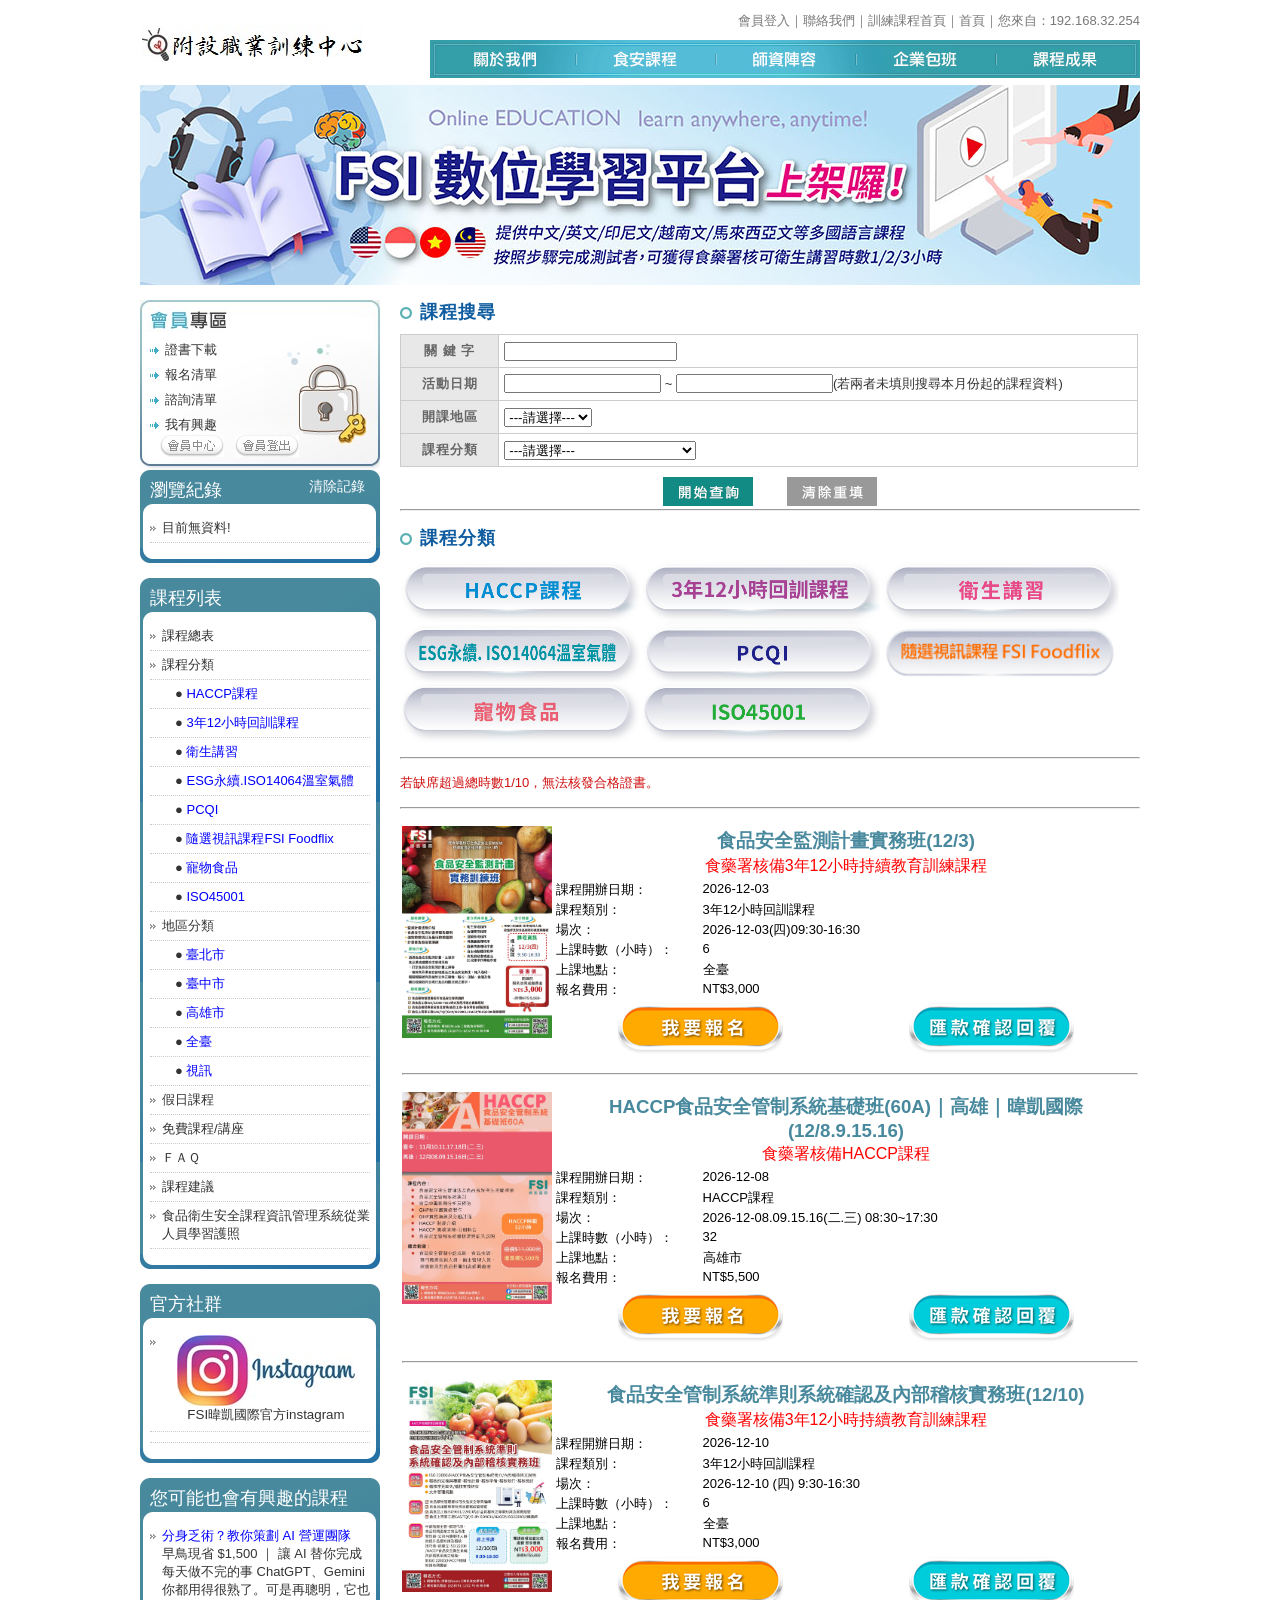
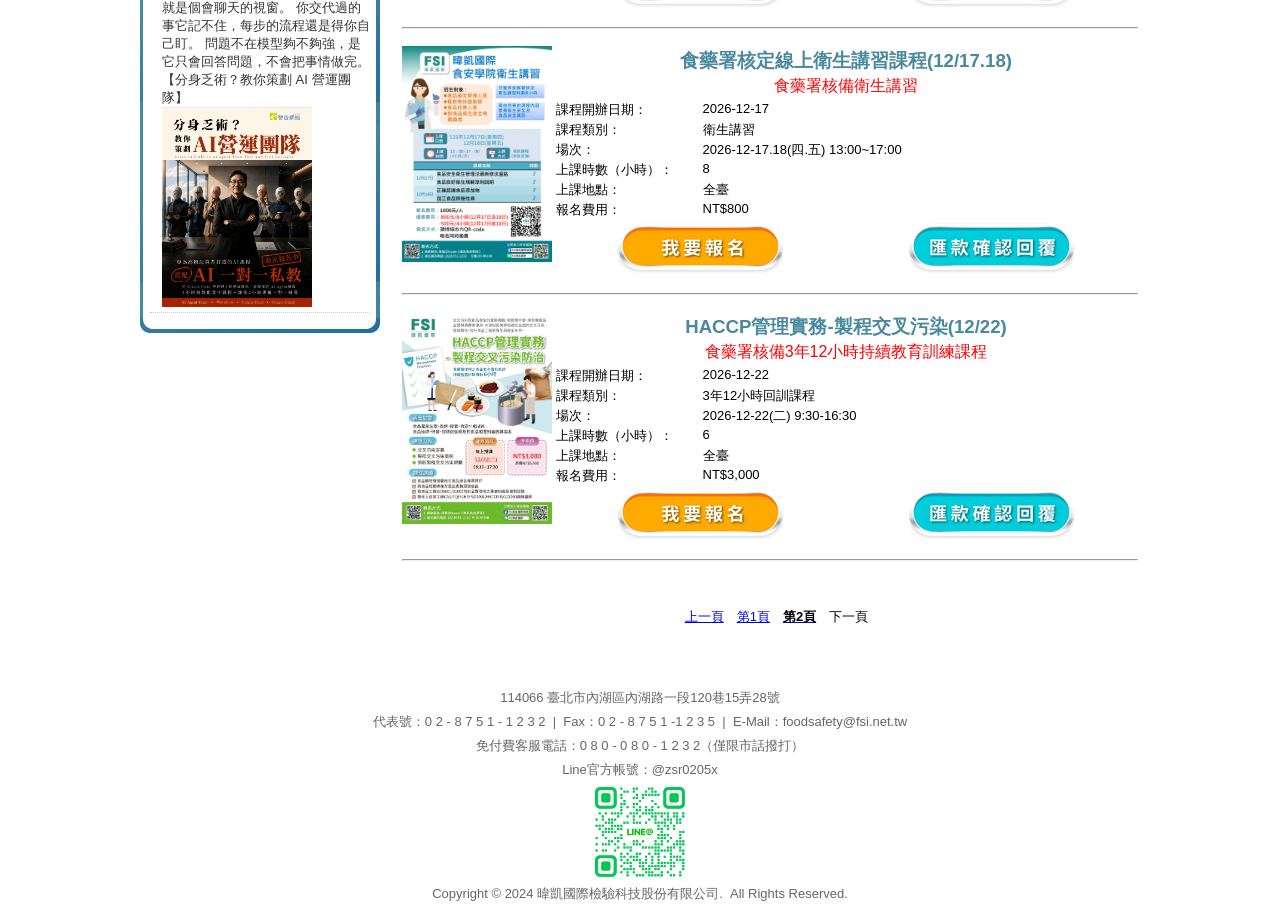
<file: source-training-page2.html>
﻿<!DOCTYPE html PUBLIC "-//W3C//DTD XHTML 1.0 Transitional//EN" "http://www.w3.org/TR/xhtml1/DTD/xhtml1-transitional.dtd">
<html xmlns="http://www.w3.org/1999/xhtml">
<head>
<meta http-equiv="Content-Type" content="text/html; charset=utf-8" />
<title>暐凱國際 - 附設職業訓練中心 - HACCP及衛生講習 - 課程報名</title>
<link href="css/training.css" rel="stylesheet" type="text/css" />
<script type="text/javascript" src="js/calendar.js"></script>
<script type="text/javascript">
<!--
function MM_goToURL() { //v3.0
  var i, args=MM_goToURL.arguments; document.MM_returnValue = false;
  for (i=0; i<(args.length-1); i+=2) eval(args[i]+".location='"+args[i+1]+"'");
}
//-->
</script>
</head>

<body>
<div class="top"><a href="training.php"><img src="images/training/logo2.jpg" class="logo" /></a>
<h3><a href="member_login.php">會員登入</a>｜<a href="contact.php">聯絡我們</a>｜<a href="training.php">訓練課程首頁</a>｜<a href="/">首頁</a>｜您來自：192.168.32.254</h3>
<div class="menu">
<ul id="nav">
<li><a href="training_about.php" class="mouse_bt01">關於我們</a></li>
<li><a href="training_courses.php" class="mouse_bt02">食安課程</a></li>
<li><a href="training_teachers.php" class="mouse_bt03">師資陣容</a></li>
<li><a href="training_enterprises.php" class="mouse_bt04">企業包班</a></li>
<li><a class="mouse_bt05">課程成果</a></li>
</ul>
</div>
</div>
<div >
	<h2 class="banner"><img src="upload/20260126172511.jpg" /></h2>
</div>












<div >
<div class="content">
<br />

<div class="left">
<h2 class="left_member">
<ul>
<li><a href="https://web.fsi.net.tw/Traineeweb/CertificateManage_G.aspx">證書下載</a></li>
<li><a href="member2_order.php">報名清單</a></li>
<li><a href="member2_inquiry.php">諮詢清單</a></li>
<li><a href="member2_record.php">我有興趣</a></li>
</ul>
<a href="member2_data.php" class="left_bt01"></a>
<a href="logout.php" class="left_bt02"></a>
</h2>


<h2 class="leftbox">
<div class="leftbox_up_3">瀏覽紀錄<span style="font-size:14px;color;#ccc;padding-right:15px;float:right;"><a href="del_allvew.php">清除記錄</a></span></div>
<div class="leftbox_center_3">
<ul>
<li>目前無資料!</li>
</ul>
</div>
<div class="leftbox_down_3"></div>
</h2>

<h2 class="leftbox">
<div class="leftbox_up_3">課程列表</div>
<div class="leftbox_center_3">
<ul>
<li><a href="training.php">課程總表</a></li>

<li>課程分類</li>
<li style="background: transparent url("") no-repeat scroll 0% 0%;color: #333; padding: 5px 0px 5px 12px;font-size: 13px; line-height: 18px; border-bottom: 1px dotted #CCC;">
<a href="/training_search.php?dc=208">　● <span style="color: #0000FF;">HACCP課程</span></a>	
</li>	
<li style="background: transparent url("") no-repeat scroll 0% 0%;color: #333; padding: 5px 0px 5px 12px;font-size: 13px; line-height: 18px; border-bottom: 1px dotted #CCC;">
<a href="/training_search.php?dc=209">　● <span style="color: #0000FF;">3年12小時回訓課程</span></a>	
</li>	
<li style="background: transparent url("") no-repeat scroll 0% 0%;color: #333; padding: 5px 0px 5px 12px;font-size: 13px; line-height: 18px; border-bottom: 1px dotted #CCC;">
<a href="/training_search.php?dc=210">　● <span style="color: #0000FF;">衛生講習</span></a>	
</li>	
<li style="background: transparent url("") no-repeat scroll 0% 0%;color: #333; padding: 5px 0px 5px 12px;font-size: 13px; line-height: 18px; border-bottom: 1px dotted #CCC;">
<a href="/training_search.php?dc=3545">　● <span style="color: #0000FF;">ESG永續.ISO14064溫室氣體</span></a>	
</li>	
<li style="background: transparent url("") no-repeat scroll 0% 0%;color: #333; padding: 5px 0px 5px 12px;font-size: 13px; line-height: 18px; border-bottom: 1px dotted #CCC;">
<a href="/training_search.php?dc=641">　● <span style="color: #0000FF;">PCQI</span></a>	
</li>	
<li style="background: transparent url("") no-repeat scroll 0% 0%;color: #333; padding: 5px 0px 5px 12px;font-size: 13px; line-height: 18px; border-bottom: 1px dotted #CCC;">
<a href="/training_search.php?dc=4980">　● <span style="color: #0000FF;">隨選視訊課程FSI Foodflix</span></a>	
</li>	
<li style="background: transparent url("") no-repeat scroll 0% 0%;color: #333; padding: 5px 0px 5px 12px;font-size: 13px; line-height: 18px; border-bottom: 1px dotted #CCC;">
<a href="/training_search.php?dc=5247">　● <span style="color: #0000FF;">寵物食品</span></a>	
</li>	
<li style="background: transparent url("") no-repeat scroll 0% 0%;color: #333; padding: 5px 0px 5px 12px;font-size: 13px; line-height: 18px; border-bottom: 1px dotted #CCC;">
<a href="/training_search.php?dc=5248">　● <span style="color: #0000FF;">ISO45001</span></a>	
</li>	

<li>地區分類</li>
<li style="background: transparent url("") no-repeat scroll 0% 0%;color: #333; padding: 5px 0px 5px 12px;font-size: 13px; line-height: 18px; border-bottom: 1px dotted #CCC;">
<a href="/training_search.php?activity_place=211">　● <span style="color: #0000FF;">臺北市</span></a>	
</li>	
<li style="background: transparent url("") no-repeat scroll 0% 0%;color: #333; padding: 5px 0px 5px 12px;font-size: 13px; line-height: 18px; border-bottom: 1px dotted #CCC;">
<a href="/training_search.php?activity_place=517">　● <span style="color: #0000FF;">臺中市</span></a>	
</li>	
<li style="background: transparent url("") no-repeat scroll 0% 0%;color: #333; padding: 5px 0px 5px 12px;font-size: 13px; line-height: 18px; border-bottom: 1px dotted #CCC;">
<a href="/training_search.php?activity_place=213">　● <span style="color: #0000FF;">高雄市</span></a>	
</li>	
<li style="background: transparent url("") no-repeat scroll 0% 0%;color: #333; padding: 5px 0px 5px 12px;font-size: 13px; line-height: 18px; border-bottom: 1px dotted #CCC;">
<a href="/training_search.php?activity_place=2655">　● <span style="color: #0000FF;">全臺</span></a>	
</li>	
<li style="background: transparent url("") no-repeat scroll 0% 0%;color: #333; padding: 5px 0px 5px 12px;font-size: 13px; line-height: 18px; border-bottom: 1px dotted #CCC;">
<a href="/training_search.php?activity_place=5149">　● <span style="color: #0000FF;">視訊</span></a>	
</li>	

<li><a href="training_search.php?holiday=1">假日課程</a></li>
<li><a href="training_search.php?free=1">免費課程/講座</a></li>
<li><a href="training_FAQ.php">ＦＡＱ</a></li>
<li><a href="contact_lecture.php">課程建議</a></li>
<li><a href="https://foodedu.fda.gov.tw/tblu/main/ap/fpfap1302f.jsp">食品衛生安全課程資訊管理系統從業人員學習護照</a></li>
</ul>
</div>
<div class="leftbox_down_3"></div>
</h2>

<h2 class="leftbox">
<div class="leftbox_up_3">官方社群</div>
<div class="leftbox_center_3">
<ul>
<li>
<table style="text-align: center; font-size: 10pt; width:100%">
<tr>
	<td>
		<a href="https://www.instagram.com/fsi_foodsafety" target="_blank"><img src="images/instagram.jpg"></img><br />FSI暐凱國際官方instagram</a>
	</td>
</tr>
</table>
</li>
<li>
<script>(function(d, s, id) {
  var js, fjs = d.getElementsByTagName(s)[0];
  if (d.getElementById(id)) return;
  js = d.createElement(s); js.id = id;
  js.src = "//connect.facebook.net/zh_TW/sdk.js#xfbml=1&version=v2.0";
  fjs.parentNode.insertBefore(js, fjs);
}(document, 'script', 'facebook-jssdk'));</script>
<div class="fb-like-box" data-href="https://www.facebook.com/taiwan.FSI?fref=ts" data-width="200" data-height="300" data-colorscheme="light" data-show-faces="true" data-header="true" data-stream="false" data-show-border="true"></div>
</div>
</li>
</ul>
<div class="leftbox_down_3"></div>
</h2>

<h2 class="leftbox">
<div class="leftbox_up_3">您可能也會有興趣的課程</div>
<div class="leftbox_center_3">
<ul>
<li><a href="https://agent.kvalley.biz/?src=weikai_fsi" style="color: #0000FF;" target="_blank">分身乏術？教你策劃 AI 營運團隊</a>早鳥現省 $1,500 ｜ 讓 AI 替你完成每天做不完的事

ChatGPT、Gemini 你都用得很熟了。可是再聰明，它也就是個會聊天的視窗。
你交代過的事它記不住，每步的流程還是得你自己盯。
問題不在模型夠不夠強，是它只會回答問題，不會把事情做完。

【分身乏術？教你策劃 AI 營運團隊】
<br /><a href="https://agent.kvalley.biz/?src=weikai_fsi" target="_blank"><img src="upload/20260730175107.png" width="150" /></a></li>
</ul>
</div>
<div class="leftbox_down_3"></div>
</h2>

</div>

<div class="right">
<h2 class="title">課程搜尋</span></h2>
<form action="training_search.php" method="post">
<table border="0" cellpadding="0" cellspacing="0" class="searchList">
  <tr>
    <th width="99">關 鍵 字</th>
    <td width="637"><input type="text" name="keyword" id="keyword" /></td>
  </tr>
  <tr>
    <th>活動日期</th>
    <td><input name="time_start" type="text" id="time_start" size="18" onfocus="HS_setDate(this)" value=""/> ~ <input name="time_end" type="text" id="time_end" size="18" onfocus="HS_setDate(this)" value=""/>(若兩者未填則搜尋本月份起的課程資料)</td>
  </tr>
  <tr>
    <th>開課地區</th>
    <td>
	<select name="activity_place" id="activity_place">
      <option value="">---請選擇---</option>
						<option   value="211">臺北市</option>
						<option   value="517">臺中市</option>
						<option   value="213">高雄市</option>
						<option   value="2655">全臺</option>
						<option   value="5149">視訊</option>
						</select>
    </td>
  </tr>
  <tr>
    <th>課程分類</th>
    <td>
	<select name="dc" id="dc">
      <option value="">---請選擇---</option>
						<option   value="208">HACCP課程</option>
						<option   value="209">3年12小時回訓課程</option>
						<option   value="210">衛生講習</option>
						<option   value="3545">ESG永續.ISO14064溫室氣體</option>
						<option   value="641">PCQI</option>
						<option   value="4980">隨選視訊課程FSI Foodflix</option>
						<option   value="5247">寵物食品</option>
						<option   value="5248">ISO45001</option>
						</select>
	</td>
  </tr>
</table>
<div align="center"><input name="button" type="image" id="pic-bt" onclick="" value="確認送出" src="images/training/bt03.jpg" border="0" />
<input name="button" type="image" id="pic-bt" onclick="" value="清除重填" src="images/training/bt04.jpg" border="0" /></div>
</form>

<hr />
<br />
<h2 class="title">課程分類</span></h2>
<a href="/training_search.php?dc=208"><img src="upload/20260127141241.png" width="240px"></a><a href="/training_search.php?dc=209"><img src="upload/20260127141230.png" width="240px"></a><a href="/training_search.php?dc=210"><img src="upload/20260127141218.png" width="240px"></a><a href="/training_search.php?dc=3545"><img src="upload/20260630112218.png" width="240px"></a><a href="/training_search.php?dc=641"><img src="upload/20260127141202.png" width="240px"></a><a href="/training_search.php?dc=4980"><img src="upload/20260915173122.png" width="240px"></a><a href="/training_search.php?dc=5247"><img src="upload/20260630111132.png" width="240px"></a><a href="/training_search.php?dc=5248"><img src="upload/20260630112248.png" width="240px"></a><br />
<br />
<hr />
<br />
<span class="red">若缺席超過總時數1/10，無法核發合格證書。</span><br />
<br />

<form>
</form>
<form action="" method="get">
<hr />
<br />
<table>
				<tr>
				<td style="vertical-align: top; text-align: center; width: 20%;">
					<a href="training_courses_detail.php?id=862">
					<img src="upload/20260129152458.jpg" width="150px">					</a>
				</td>
				<td style="vertical-align: top;">
					<table style="text-align: center; width: 100%;">
						<tr>
							<td style="font-size: 14pt;">
								<a href="training_courses_detail.php?id=862" style="text-decoration:none;"><span style="font-weight: bold; color: #48899D;">食品安全監測計畫實務班(12/3)</span></a>							</td>
						</tr>
													<tr>
								<td style="color: #FF0000; font-size: 12pt;">
									食藥署核備3年12小時持續教育訓練課程
								</td>
							</tr>
												</table>
					<table style="text-align: left; width: 100%;">
						<tr>
							<td style="vertical-align: top; width: 25%;">
								課程開辦日期：
							</td>
							<td style="vertical-align: top;">
								2026-12-03							</td>
						</tr>
						<tr>
							<td style="vertical-align: top;">
								課程類別：
							</td>
							<td style="vertical-align: top;">
								3年12小時回訓課程							</td>
						</tr>
						<tr>
							<td style="vertical-align: top;">
								場次：
							</td>
							<td style="vertical-align: top;">
								2026-12-03(四)09:30-16:30							</td>
						</tr>
						<tr>
							<td style="vertical-align: top;">
								上課時數（小時）：
							</td>
							<td style="vertical-align: top;">
								6							</td>
						</tr>
						<tr>
							<td style="vertical-align: top;">
								上課地點：
							</td>
							<td style="vertical-align: top;">
								全臺							</td>
						</tr>
						<tr>
							<td style="vertical-align: top;">
								報名費用：
							</td>
							<td style="vertical-align: top;">
								NT$3,000							</td>
						</tr>
					</table>
					<table style="text-align: center; font-size: 14pt; width: 100%;">
						<tr>
							<td style="width: 50%;">
								<a href="training_cart.php?id=862"><img src="images/training/button_apply.png"><img></a>							</td>
							<td style="width: 50%;">
								<a href="training_replypay.php?id=862"><img src="images/training/button_replypay.png"><img></a>							</td>
						</tr>
					</table>
				</td>
			</tr>
			<tr>
				<td colspan="2">
					<br />
					<hr />
					<br />
				</td>
			</tr>
						<tr>
				<td style="vertical-align: top; text-align: center; width: 20%;">
					<a href="training_courses_detail.php?id=816">
					<img src="upload/20260127171840.jpg" width="150px">					</a>
				</td>
				<td style="vertical-align: top;">
					<table style="text-align: center; width: 100%;">
						<tr>
							<td style="font-size: 14pt;">
								<a href="training_courses_detail.php?id=816" style="text-decoration:none;"><span style="font-weight: bold; color: #48899D;">HACCP食品安全管制系統基礎班(60A)｜高雄｜暐凱國際(12/8.9.15.16)</span></a>							</td>
						</tr>
													<tr>
								<td style="color: #FF0000; font-size: 12pt;">
									食藥署核備HACCP課程
								</td>
							</tr>
												</table>
					<table style="text-align: left; width: 100%;">
						<tr>
							<td style="vertical-align: top; width: 25%;">
								課程開辦日期：
							</td>
							<td style="vertical-align: top;">
								2026-12-08							</td>
						</tr>
						<tr>
							<td style="vertical-align: top;">
								課程類別：
							</td>
							<td style="vertical-align: top;">
								HACCP課程							</td>
						</tr>
						<tr>
							<td style="vertical-align: top;">
								場次：
							</td>
							<td style="vertical-align: top;">
								2026-12-08.09.15.16(二.三) 08:30~17:30							</td>
						</tr>
						<tr>
							<td style="vertical-align: top;">
								上課時數（小時）：
							</td>
							<td style="vertical-align: top;">
								32							</td>
						</tr>
						<tr>
							<td style="vertical-align: top;">
								上課地點：
							</td>
							<td style="vertical-align: top;">
								高雄市							</td>
						</tr>
						<tr>
							<td style="vertical-align: top;">
								報名費用：
							</td>
							<td style="vertical-align: top;">
								NT$5,500							</td>
						</tr>
					</table>
					<table style="text-align: center; font-size: 14pt; width: 100%;">
						<tr>
							<td style="width: 50%;">
								<a href="training_cart.php?id=816"><img src="images/training/button_apply.png"><img></a>							</td>
							<td style="width: 50%;">
								<a href="training_replypay.php?id=816"><img src="images/training/button_replypay.png"><img></a>							</td>
						</tr>
					</table>
				</td>
			</tr>
			<tr>
				<td colspan="2">
					<br />
					<hr />
					<br />
				</td>
			</tr>
						<tr>
				<td style="vertical-align: top; text-align: center; width: 20%;">
					<a href="training_courses_detail.php?id=848">
					<img src="upload/20260129135551.jpg" width="150px">					</a>
				</td>
				<td style="vertical-align: top;">
					<table style="text-align: center; width: 100%;">
						<tr>
							<td style="font-size: 14pt;">
								<a href="training_courses_detail.php?id=848" style="text-decoration:none;"><span style="font-weight: bold; color: #48899D;">食品安全管制系統準則系統確認及內部稽核實務班(12/10)</span></a>							</td>
						</tr>
													<tr>
								<td style="color: #FF0000; font-size: 12pt;">
									食藥署核備3年12小時持續教育訓練課程
								</td>
							</tr>
												</table>
					<table style="text-align: left; width: 100%;">
						<tr>
							<td style="vertical-align: top; width: 25%;">
								課程開辦日期：
							</td>
							<td style="vertical-align: top;">
								2026-12-10							</td>
						</tr>
						<tr>
							<td style="vertical-align: top;">
								課程類別：
							</td>
							<td style="vertical-align: top;">
								3年12小時回訓課程							</td>
						</tr>
						<tr>
							<td style="vertical-align: top;">
								場次：
							</td>
							<td style="vertical-align: top;">
								2026-12-10 (四) 9:30-16:30							</td>
						</tr>
						<tr>
							<td style="vertical-align: top;">
								上課時數（小時）：
							</td>
							<td style="vertical-align: top;">
								6							</td>
						</tr>
						<tr>
							<td style="vertical-align: top;">
								上課地點：
							</td>
							<td style="vertical-align: top;">
								全臺							</td>
						</tr>
						<tr>
							<td style="vertical-align: top;">
								報名費用：
							</td>
							<td style="vertical-align: top;">
								NT$3,000							</td>
						</tr>
					</table>
					<table style="text-align: center; font-size: 14pt; width: 100%;">
						<tr>
							<td style="width: 50%;">
								<a href="training_cart.php?id=848"><img src="images/training/button_apply.png"><img></a>							</td>
							<td style="width: 50%;">
								<a href="training_replypay.php?id=848"><img src="images/training/button_replypay.png"><img></a>							</td>
						</tr>
					</table>
				</td>
			</tr>
			<tr>
				<td colspan="2">
					<br />
					<hr />
					<br />
				</td>
			</tr>
						<tr>
				<td style="vertical-align: top; text-align: center; width: 20%;">
					<a href="training_courses_detail.php?id=892">
					<img src="upload/20260811172025.jpg" width="150px">					</a>
				</td>
				<td style="vertical-align: top;">
					<table style="text-align: center; width: 100%;">
						<tr>
							<td style="font-size: 14pt;">
								<a href="training_courses_detail.php?id=892" style="text-decoration:none;"><span style="font-weight: bold; color: #48899D;">食藥署核定線上衛生講習課程(12/17.18)</span></a>							</td>
						</tr>
													<tr>
								<td style="color: #FF0000; font-size: 12pt;">
									食藥署核備衛生講習
								</td>
							</tr>
												</table>
					<table style="text-align: left; width: 100%;">
						<tr>
							<td style="vertical-align: top; width: 25%;">
								課程開辦日期：
							</td>
							<td style="vertical-align: top;">
								2026-12-17							</td>
						</tr>
						<tr>
							<td style="vertical-align: top;">
								課程類別：
							</td>
							<td style="vertical-align: top;">
								衛生講習							</td>
						</tr>
						<tr>
							<td style="vertical-align: top;">
								場次：
							</td>
							<td style="vertical-align: top;">
								2026-12-17.18(四.五) 13:00~17:00							</td>
						</tr>
						<tr>
							<td style="vertical-align: top;">
								上課時數（小時）：
							</td>
							<td style="vertical-align: top;">
								8							</td>
						</tr>
						<tr>
							<td style="vertical-align: top;">
								上課地點：
							</td>
							<td style="vertical-align: top;">
								全臺							</td>
						</tr>
						<tr>
							<td style="vertical-align: top;">
								報名費用：
							</td>
							<td style="vertical-align: top;">
								NT$800							</td>
						</tr>
					</table>
					<table style="text-align: center; font-size: 14pt; width: 100%;">
						<tr>
							<td style="width: 50%;">
								<a href="training_cart.php?id=892"><img src="images/training/button_apply.png"><img></a>							</td>
							<td style="width: 50%;">
								<a href="training_replypay.php?id=892"><img src="images/training/button_replypay.png"><img></a>							</td>
						</tr>
					</table>
				</td>
			</tr>
			<tr>
				<td colspan="2">
					<br />
					<hr />
					<br />
				</td>
			</tr>
						<tr>
				<td style="vertical-align: top; text-align: center; width: 20%;">
					<a href="training_courses_detail.php?id=869">
					<img src="upload/20260129154218.jpg" width="150px">					</a>
				</td>
				<td style="vertical-align: top;">
					<table style="text-align: center; width: 100%;">
						<tr>
							<td style="font-size: 14pt;">
								<a href="training_courses_detail.php?id=869" style="text-decoration:none;"><span style="font-weight: bold; color: #48899D;">HACCP管理實務-製程交叉污染(12/22)</span></a>							</td>
						</tr>
													<tr>
								<td style="color: #FF0000; font-size: 12pt;">
									食藥署核備3年12小時持續教育訓練課程
								</td>
							</tr>
												</table>
					<table style="text-align: left; width: 100%;">
						<tr>
							<td style="vertical-align: top; width: 25%;">
								課程開辦日期：
							</td>
							<td style="vertical-align: top;">
								2026-12-22							</td>
						</tr>
						<tr>
							<td style="vertical-align: top;">
								課程類別：
							</td>
							<td style="vertical-align: top;">
								3年12小時回訓課程							</td>
						</tr>
						<tr>
							<td style="vertical-align: top;">
								場次：
							</td>
							<td style="vertical-align: top;">
								2026-12-22(二) 9:30-16:30							</td>
						</tr>
						<tr>
							<td style="vertical-align: top;">
								上課時數（小時）：
							</td>
							<td style="vertical-align: top;">
								6							</td>
						</tr>
						<tr>
							<td style="vertical-align: top;">
								上課地點：
							</td>
							<td style="vertical-align: top;">
								全臺							</td>
						</tr>
						<tr>
							<td style="vertical-align: top;">
								報名費用：
							</td>
							<td style="vertical-align: top;">
								NT$3,000							</td>
						</tr>
					</table>
					<table style="text-align: center; font-size: 14pt; width: 100%;">
						<tr>
							<td style="width: 50%;">
								<a href="training_cart.php?id=869"><img src="images/training/button_apply.png"><img></a>							</td>
							<td style="width: 50%;">
								<a href="training_replypay.php?id=869"><img src="images/training/button_replypay.png"><img></a>							</td>
						</tr>
					</table>
				</td>
			</tr>
			<tr>
				<td colspan="2">
					<br />
					<hr />
					<br />
				</td>
			</tr>
			</table>
</form>
<div class="pagination">
　<a href='/training.php?num=1'>上一頁</a>　<a href='/training.php?num=1'>第1頁</a>　<a href='/training.php?num=2'><b><span style='color: #000000;'>第2頁</span></b></a>　下一頁</div>

</div>
</div>
</div>

<div class="footer">
114066 臺北市內湖區內湖路一段120巷15弄28號<br />
代表號：0 2 - 8 7 5 1 - 1 2 3 2&nbsp; |&nbsp; Fax：0 2 - 8 7 5 1 -1 2 3 5&nbsp; |&nbsp;&nbsp;E-Mail：foodsafety@fsi.net.tw<br />
免付費客服電話：0 8 0 - 0 8 0 - 1 2 3 2（僅限市話撥打）<br />
Line官方帳號：@zsr0205x<br />
<img alt="" src="/upload/20241216124627.png" style="width: 100px; height: 100px;" /><br />
Copyright&nbsp;&copy; 2024 暐凱國際檢驗科技股份有限公司.&nbsp; All Rights Reserved.</div>

</body>
</html>
</file>
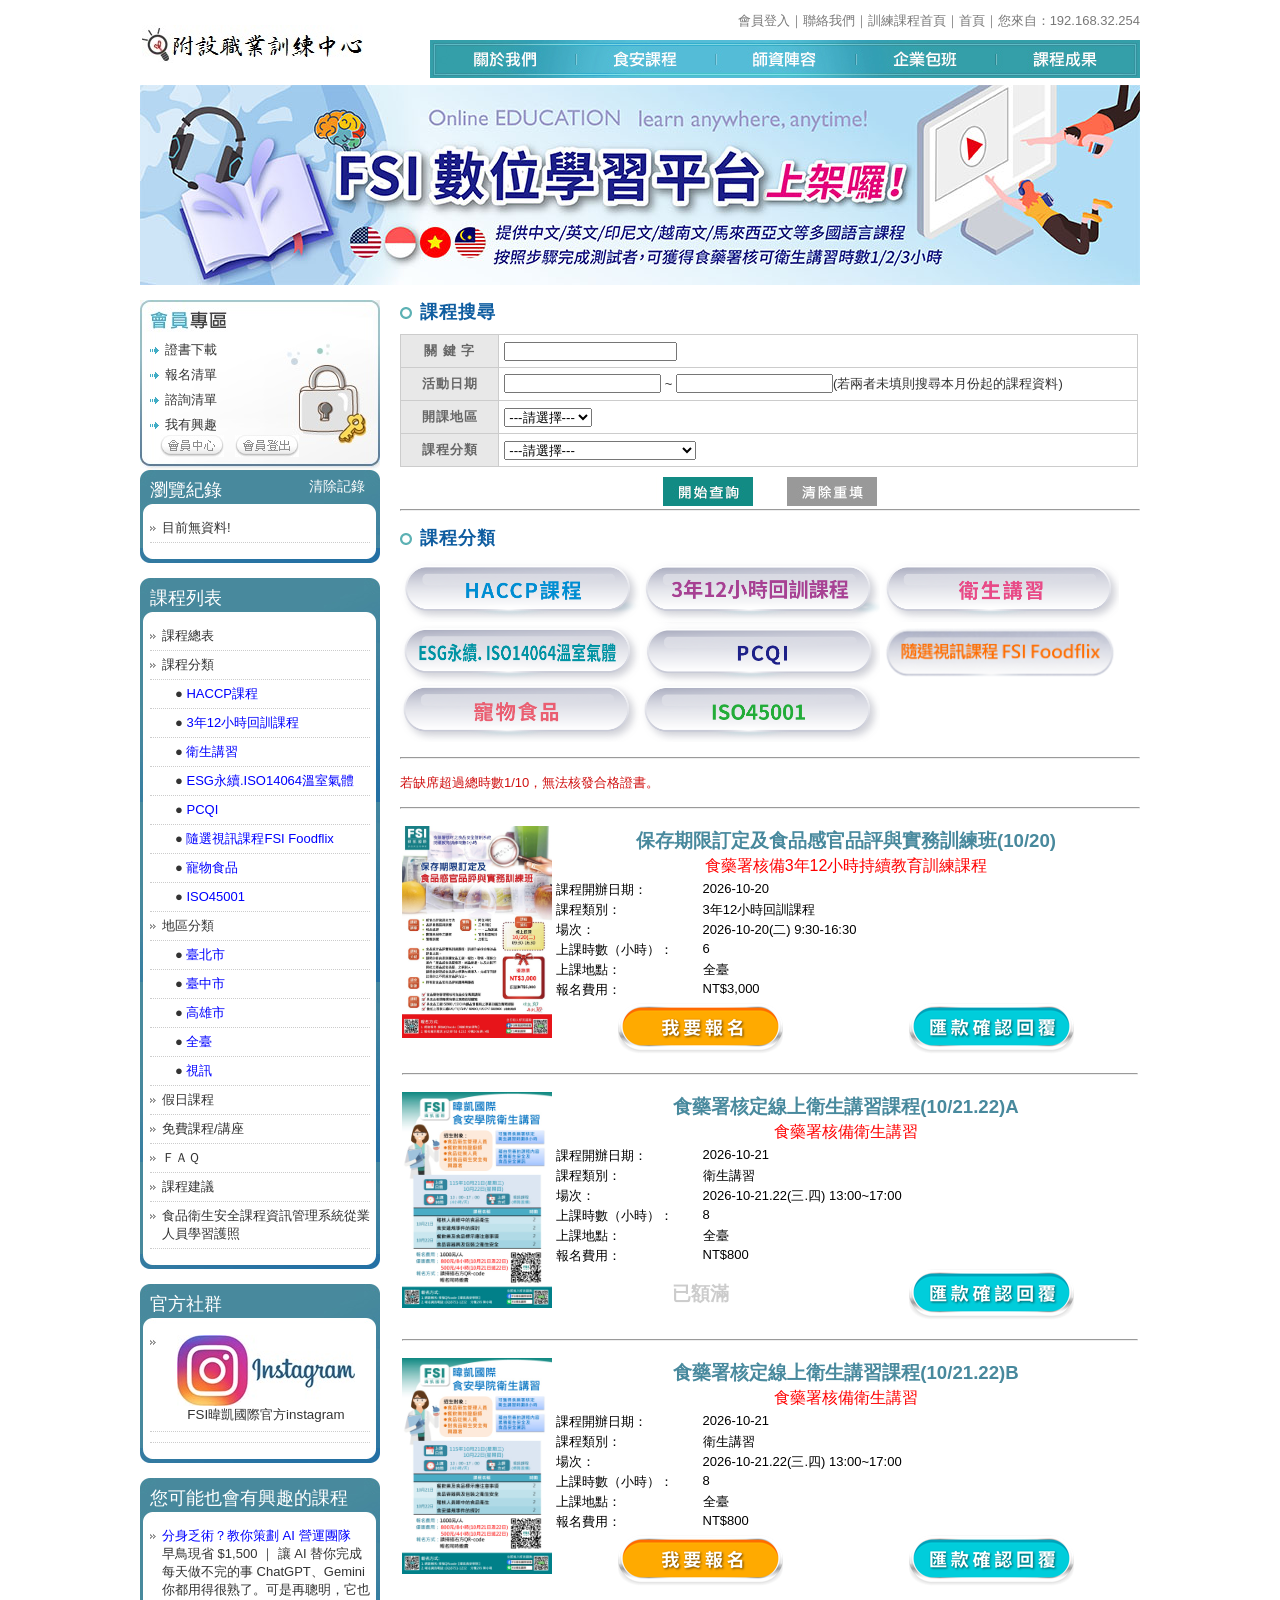
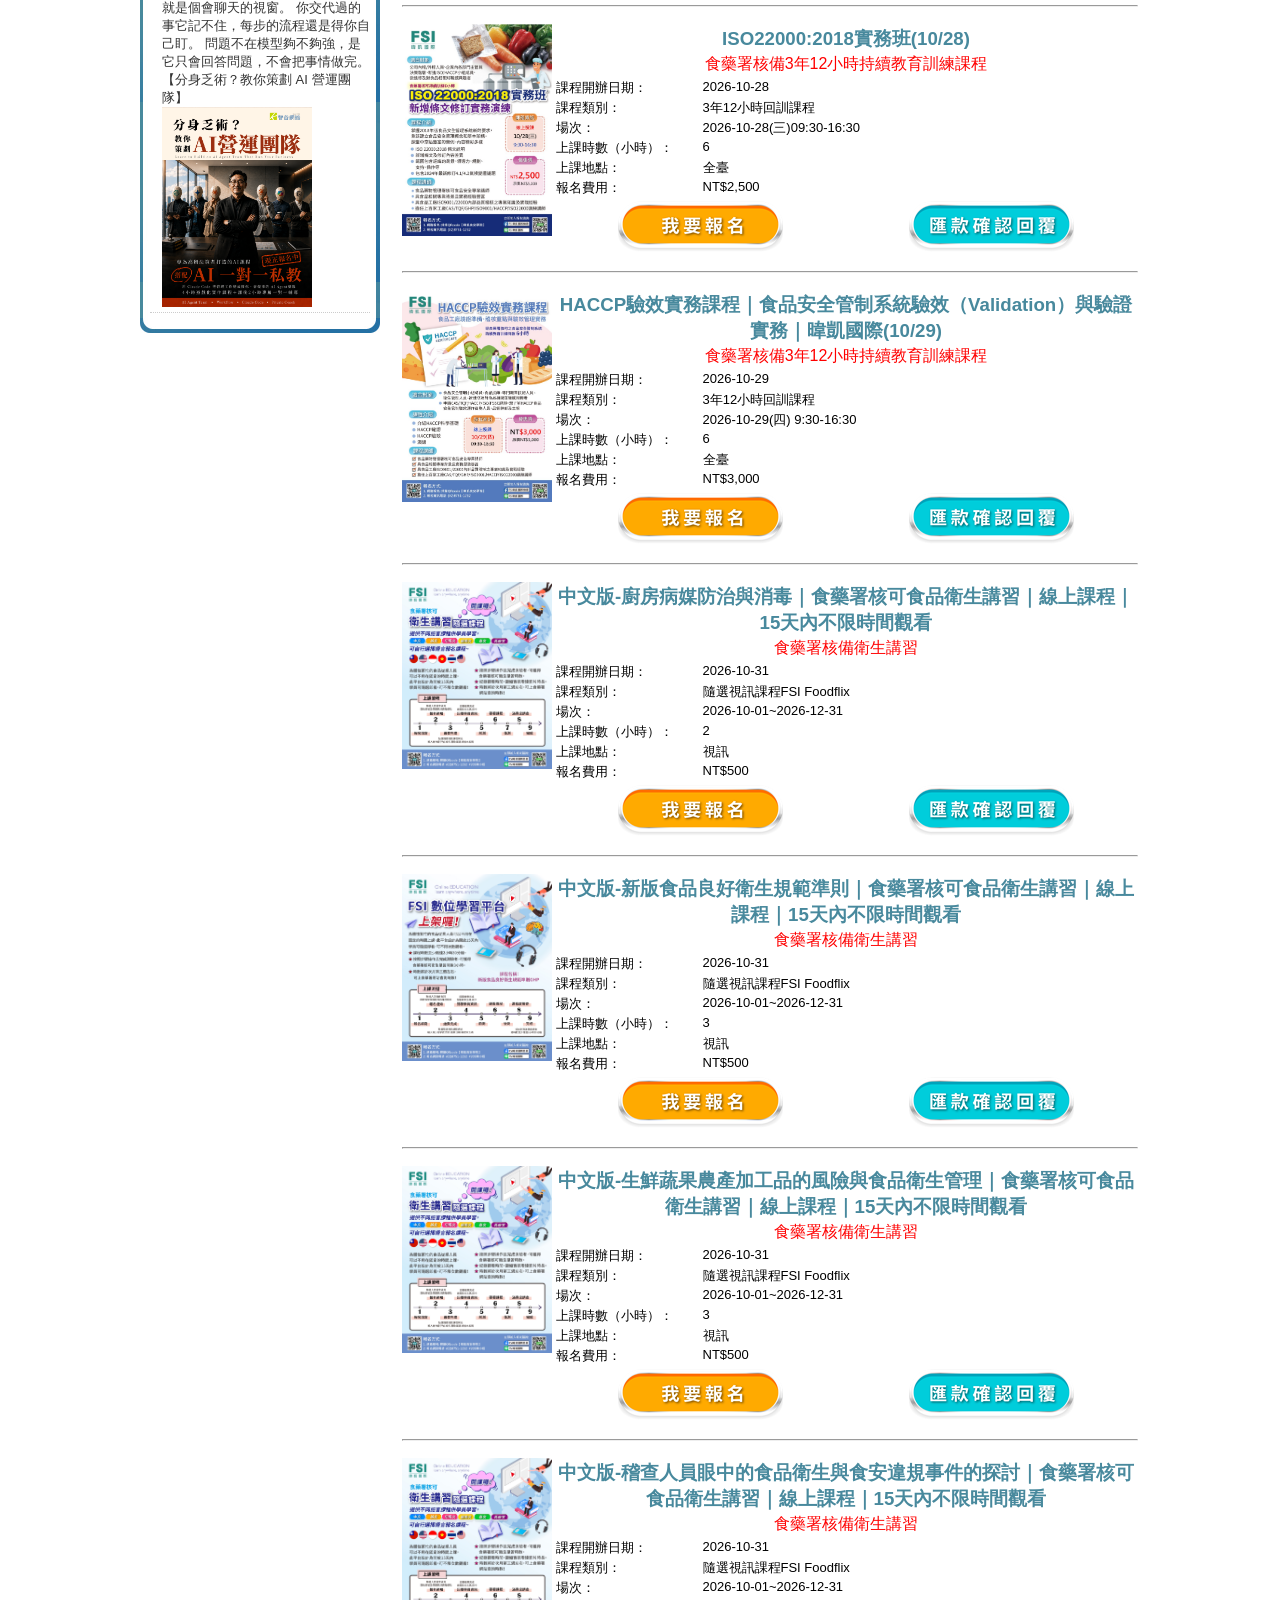
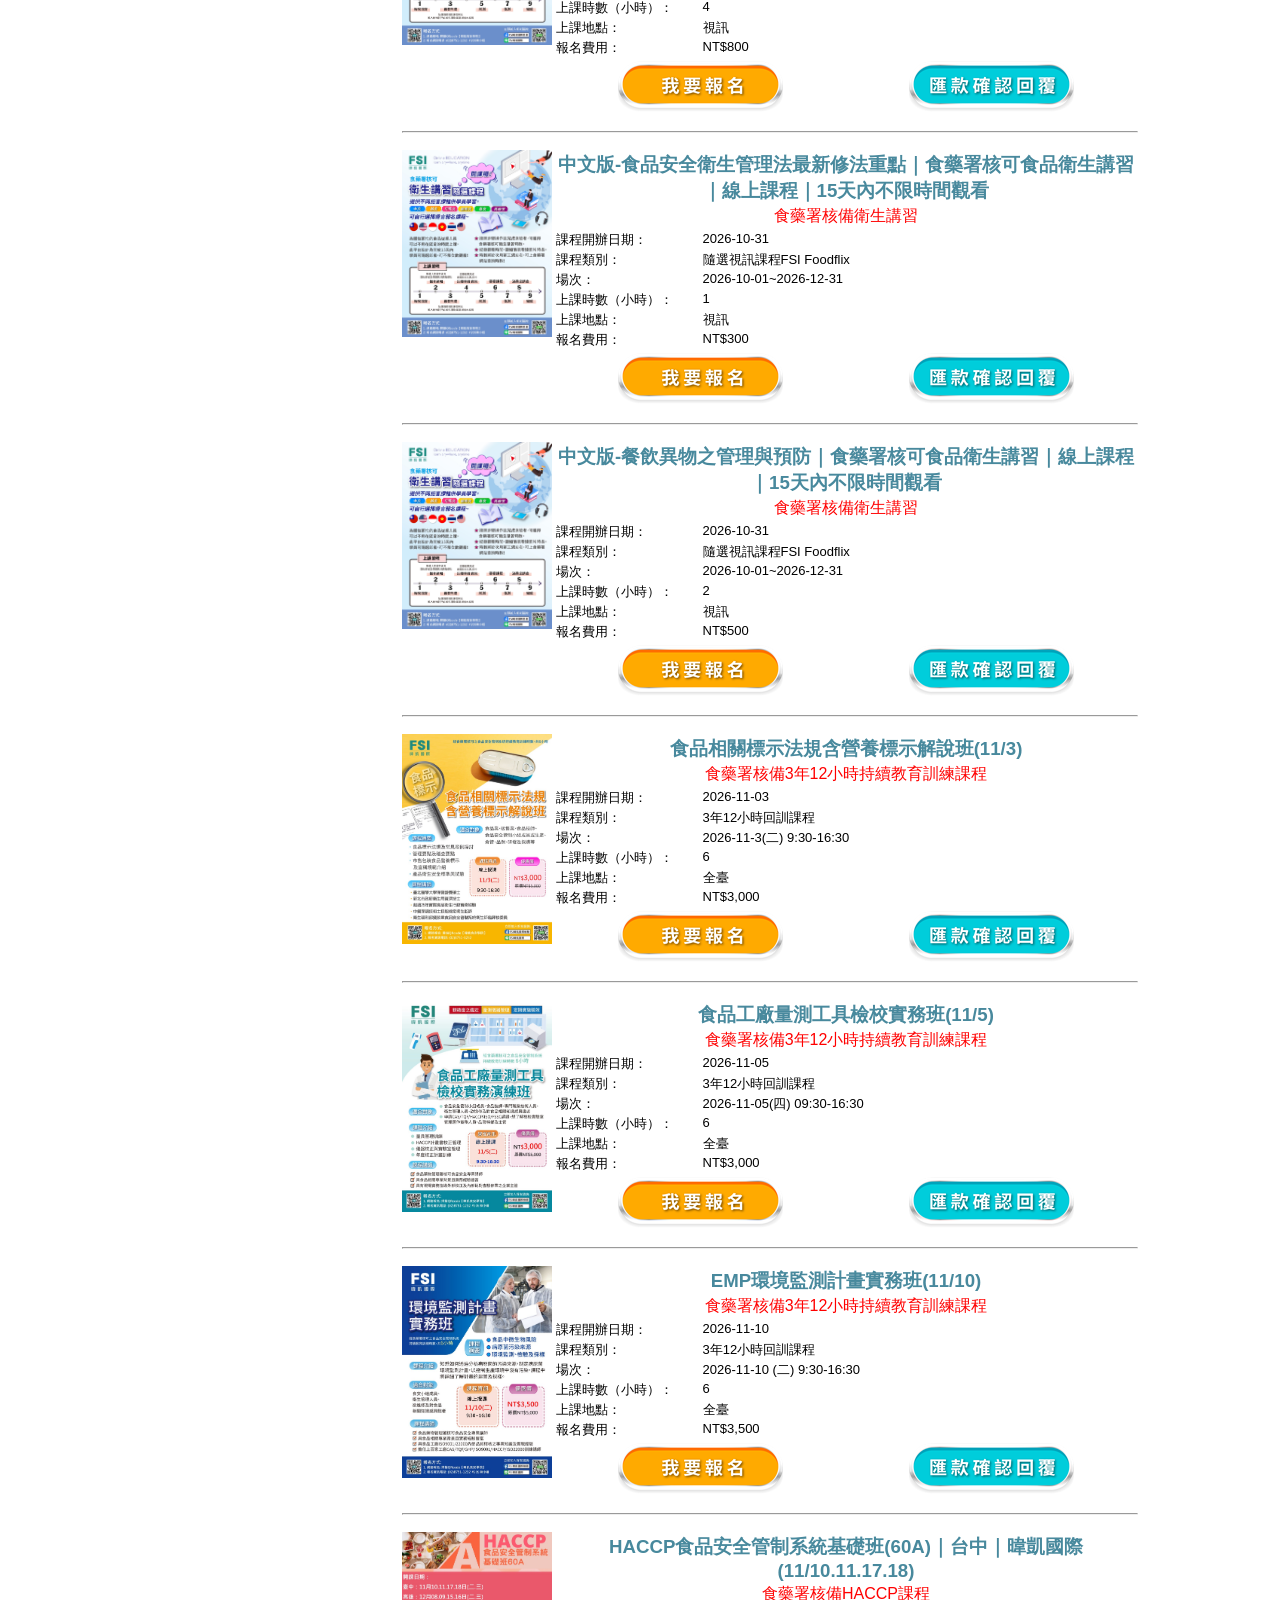
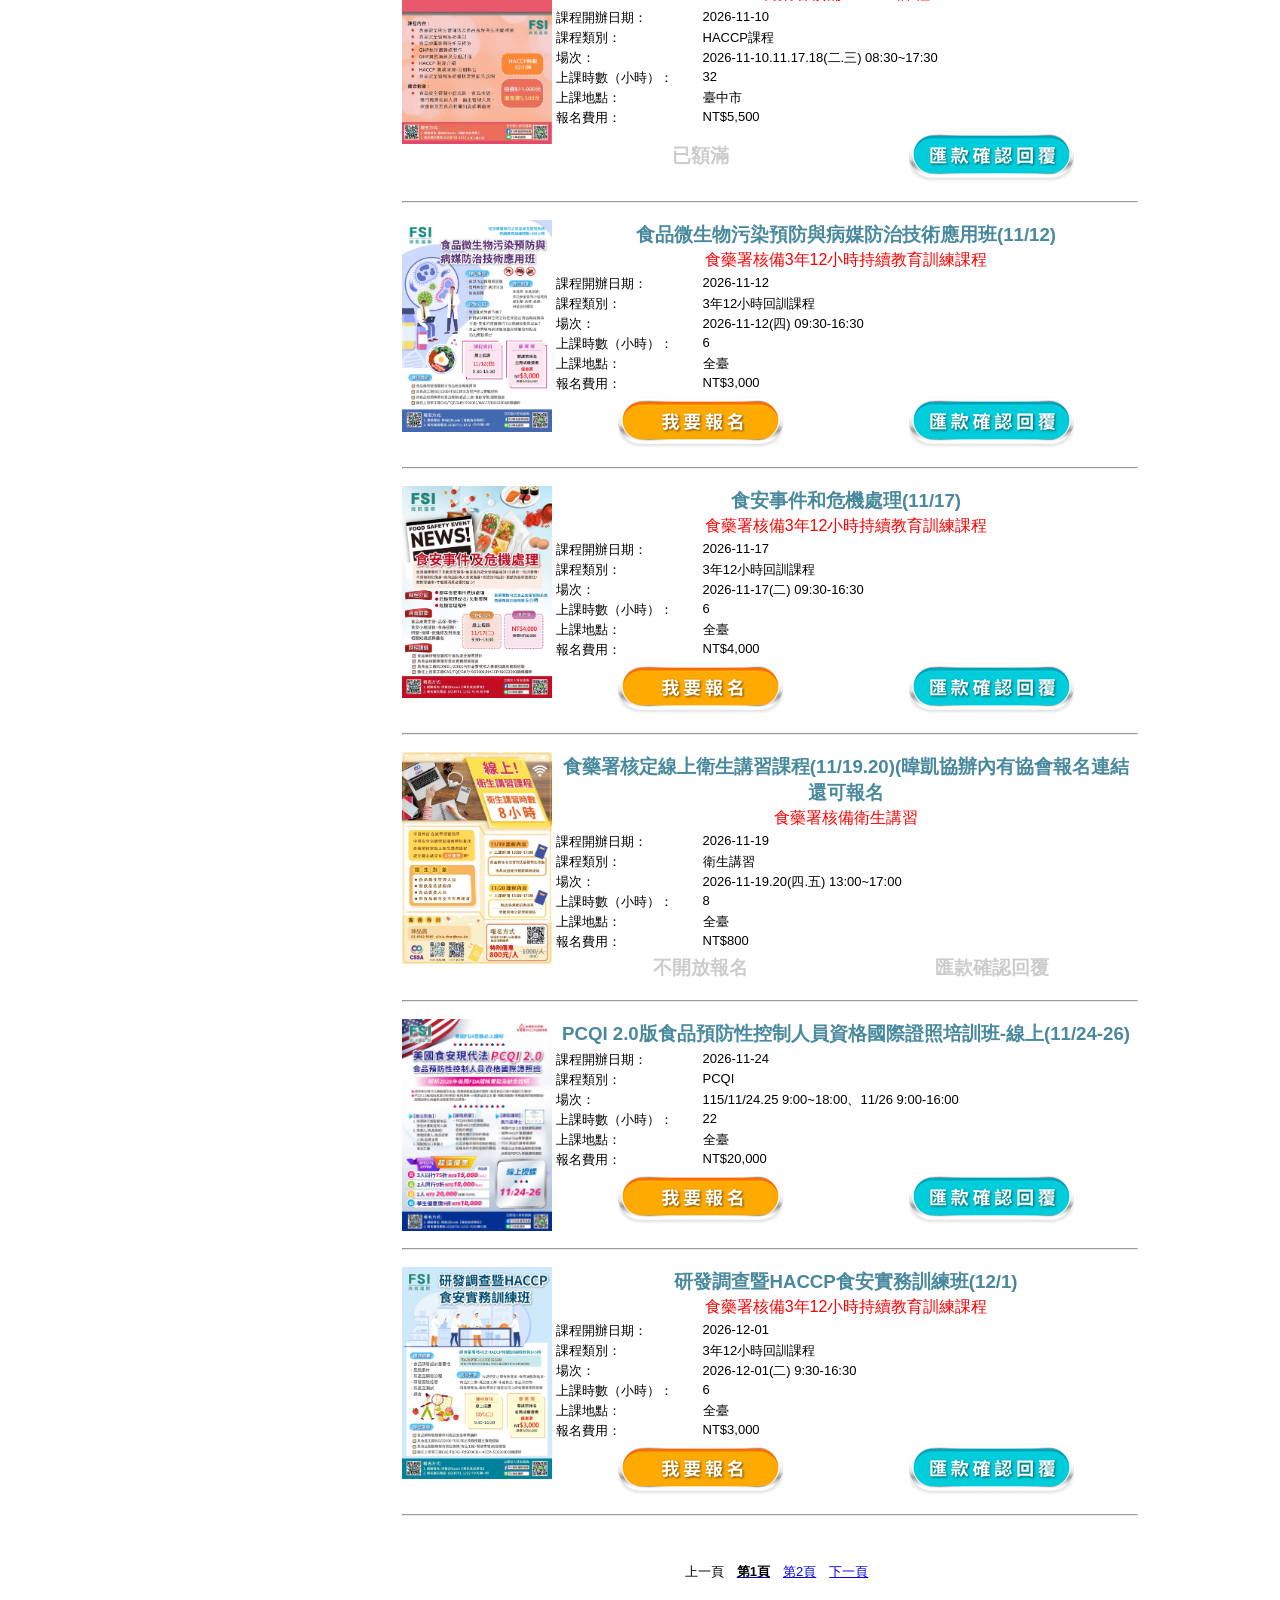
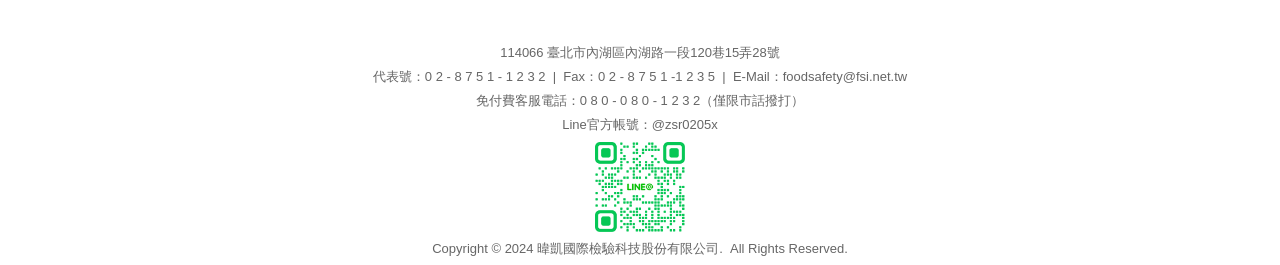
<file: source-training.html>
﻿<!DOCTYPE html PUBLIC "-//W3C//DTD XHTML 1.0 Transitional//EN" "http://www.w3.org/TR/xhtml1/DTD/xhtml1-transitional.dtd">
<html xmlns="http://www.w3.org/1999/xhtml">
<head>
<meta http-equiv="Content-Type" content="text/html; charset=utf-8" />
<title>暐凱國際 - 附設職業訓練中心 - HACCP及衛生講習 - 課程報名</title>
<link href="css/training.css" rel="stylesheet" type="text/css" />
<script type="text/javascript" src="js/calendar.js"></script>
<script type="text/javascript">
<!--
function MM_goToURL() { //v3.0
  var i, args=MM_goToURL.arguments; document.MM_returnValue = false;
  for (i=0; i<(args.length-1); i+=2) eval(args[i]+".location='"+args[i+1]+"'");
}
//-->
</script>
</head>

<body>
<div class="top"><a href="training.php"><img src="images/training/logo2.jpg" class="logo" /></a>
<h3><a href="member_login.php">會員登入</a>｜<a href="contact.php">聯絡我們</a>｜<a href="training.php">訓練課程首頁</a>｜<a href="/">首頁</a>｜您來自：192.168.32.254</h3>
<div class="menu">
<ul id="nav">
<li><a href="training_about.php" class="mouse_bt01">關於我們</a></li>
<li><a href="training_courses.php" class="mouse_bt02">食安課程</a></li>
<li><a href="training_teachers.php" class="mouse_bt03">師資陣容</a></li>
<li><a href="training_enterprises.php" class="mouse_bt04">企業包班</a></li>
<li><a class="mouse_bt05">課程成果</a></li>
</ul>
</div>
</div>
<div >
	<h2 class="banner"><img src="upload/20260126172511.jpg" /></h2>
</div>












<div >
<div class="content">
<br />

<div class="left">
<h2 class="left_member">
<ul>
<li><a href="https://web.fsi.net.tw/Traineeweb/CertificateManage_G.aspx">證書下載</a></li>
<li><a href="member2_order.php">報名清單</a></li>
<li><a href="member2_inquiry.php">諮詢清單</a></li>
<li><a href="member2_record.php">我有興趣</a></li>
</ul>
<a href="member2_data.php" class="left_bt01"></a>
<a href="logout.php" class="left_bt02"></a>
</h2>


<h2 class="leftbox">
<div class="leftbox_up_3">瀏覽紀錄<span style="font-size:14px;color;#ccc;padding-right:15px;float:right;"><a href="del_allvew.php">清除記錄</a></span></div>
<div class="leftbox_center_3">
<ul>
<li>目前無資料!</li>
</ul>
</div>
<div class="leftbox_down_3"></div>
</h2>

<h2 class="leftbox">
<div class="leftbox_up_3">課程列表</div>
<div class="leftbox_center_3">
<ul>
<li><a href="training.php">課程總表</a></li>

<li>課程分類</li>
<li style="background: transparent url("") no-repeat scroll 0% 0%;color: #333; padding: 5px 0px 5px 12px;font-size: 13px; line-height: 18px; border-bottom: 1px dotted #CCC;">
<a href="/training_search.php?dc=208">　● <span style="color: #0000FF;">HACCP課程</span></a>	
</li>	
<li style="background: transparent url("") no-repeat scroll 0% 0%;color: #333; padding: 5px 0px 5px 12px;font-size: 13px; line-height: 18px; border-bottom: 1px dotted #CCC;">
<a href="/training_search.php?dc=209">　● <span style="color: #0000FF;">3年12小時回訓課程</span></a>	
</li>	
<li style="background: transparent url("") no-repeat scroll 0% 0%;color: #333; padding: 5px 0px 5px 12px;font-size: 13px; line-height: 18px; border-bottom: 1px dotted #CCC;">
<a href="/training_search.php?dc=210">　● <span style="color: #0000FF;">衛生講習</span></a>	
</li>	
<li style="background: transparent url("") no-repeat scroll 0% 0%;color: #333; padding: 5px 0px 5px 12px;font-size: 13px; line-height: 18px; border-bottom: 1px dotted #CCC;">
<a href="/training_search.php?dc=3545">　● <span style="color: #0000FF;">ESG永續.ISO14064溫室氣體</span></a>	
</li>	
<li style="background: transparent url("") no-repeat scroll 0% 0%;color: #333; padding: 5px 0px 5px 12px;font-size: 13px; line-height: 18px; border-bottom: 1px dotted #CCC;">
<a href="/training_search.php?dc=641">　● <span style="color: #0000FF;">PCQI</span></a>	
</li>	
<li style="background: transparent url("") no-repeat scroll 0% 0%;color: #333; padding: 5px 0px 5px 12px;font-size: 13px; line-height: 18px; border-bottom: 1px dotted #CCC;">
<a href="/training_search.php?dc=4980">　● <span style="color: #0000FF;">隨選視訊課程FSI Foodflix</span></a>	
</li>	
<li style="background: transparent url("") no-repeat scroll 0% 0%;color: #333; padding: 5px 0px 5px 12px;font-size: 13px; line-height: 18px; border-bottom: 1px dotted #CCC;">
<a href="/training_search.php?dc=5247">　● <span style="color: #0000FF;">寵物食品</span></a>	
</li>	
<li style="background: transparent url("") no-repeat scroll 0% 0%;color: #333; padding: 5px 0px 5px 12px;font-size: 13px; line-height: 18px; border-bottom: 1px dotted #CCC;">
<a href="/training_search.php?dc=5248">　● <span style="color: #0000FF;">ISO45001</span></a>	
</li>	

<li>地區分類</li>
<li style="background: transparent url("") no-repeat scroll 0% 0%;color: #333; padding: 5px 0px 5px 12px;font-size: 13px; line-height: 18px; border-bottom: 1px dotted #CCC;">
<a href="/training_search.php?activity_place=211">　● <span style="color: #0000FF;">臺北市</span></a>	
</li>	
<li style="background: transparent url("") no-repeat scroll 0% 0%;color: #333; padding: 5px 0px 5px 12px;font-size: 13px; line-height: 18px; border-bottom: 1px dotted #CCC;">
<a href="/training_search.php?activity_place=517">　● <span style="color: #0000FF;">臺中市</span></a>	
</li>	
<li style="background: transparent url("") no-repeat scroll 0% 0%;color: #333; padding: 5px 0px 5px 12px;font-size: 13px; line-height: 18px; border-bottom: 1px dotted #CCC;">
<a href="/training_search.php?activity_place=213">　● <span style="color: #0000FF;">高雄市</span></a>	
</li>	
<li style="background: transparent url("") no-repeat scroll 0% 0%;color: #333; padding: 5px 0px 5px 12px;font-size: 13px; line-height: 18px; border-bottom: 1px dotted #CCC;">
<a href="/training_search.php?activity_place=2655">　● <span style="color: #0000FF;">全臺</span></a>	
</li>	
<li style="background: transparent url("") no-repeat scroll 0% 0%;color: #333; padding: 5px 0px 5px 12px;font-size: 13px; line-height: 18px; border-bottom: 1px dotted #CCC;">
<a href="/training_search.php?activity_place=5149">　● <span style="color: #0000FF;">視訊</span></a>	
</li>	

<li><a href="training_search.php?holiday=1">假日課程</a></li>
<li><a href="training_search.php?free=1">免費課程/講座</a></li>
<li><a href="training_FAQ.php">ＦＡＱ</a></li>
<li><a href="contact_lecture.php">課程建議</a></li>
<li><a href="https://foodedu.fda.gov.tw/tblu/main/ap/fpfap1302f.jsp">食品衛生安全課程資訊管理系統從業人員學習護照</a></li>
</ul>
</div>
<div class="leftbox_down_3"></div>
</h2>

<h2 class="leftbox">
<div class="leftbox_up_3">官方社群</div>
<div class="leftbox_center_3">
<ul>
<li>
<table style="text-align: center; font-size: 10pt; width:100%">
<tr>
	<td>
		<a href="https://www.instagram.com/fsi_foodsafety" target="_blank"><img src="images/instagram.jpg"></img><br />FSI暐凱國際官方instagram</a>
	</td>
</tr>
</table>
</li>
<li>
<script>(function(d, s, id) {
  var js, fjs = d.getElementsByTagName(s)[0];
  if (d.getElementById(id)) return;
  js = d.createElement(s); js.id = id;
  js.src = "//connect.facebook.net/zh_TW/sdk.js#xfbml=1&version=v2.0";
  fjs.parentNode.insertBefore(js, fjs);
}(document, 'script', 'facebook-jssdk'));</script>
<div class="fb-like-box" data-href="https://www.facebook.com/taiwan.FSI?fref=ts" data-width="200" data-height="300" data-colorscheme="light" data-show-faces="true" data-header="true" data-stream="false" data-show-border="true"></div>
</div>
</li>
</ul>
<div class="leftbox_down_3"></div>
</h2>

<h2 class="leftbox">
<div class="leftbox_up_3">您可能也會有興趣的課程</div>
<div class="leftbox_center_3">
<ul>
<li><a href="https://agent.kvalley.biz/?src=weikai_fsi" style="color: #0000FF;" target="_blank">分身乏術？教你策劃 AI 營運團隊</a>早鳥現省 $1,500 ｜ 讓 AI 替你完成每天做不完的事

ChatGPT、Gemini 你都用得很熟了。可是再聰明，它也就是個會聊天的視窗。
你交代過的事它記不住，每步的流程還是得你自己盯。
問題不在模型夠不夠強，是它只會回答問題，不會把事情做完。

【分身乏術？教你策劃 AI 營運團隊】
<br /><a href="https://agent.kvalley.biz/?src=weikai_fsi" target="_blank"><img src="upload/20260730175107.png" width="150" /></a></li>
</ul>
</div>
<div class="leftbox_down_3"></div>
</h2>

</div>

<div class="right">
<h2 class="title">課程搜尋</span></h2>
<form action="training_search.php" method="post">
<table border="0" cellpadding="0" cellspacing="0" class="searchList">
  <tr>
    <th width="99">關 鍵 字</th>
    <td width="637"><input type="text" name="keyword" id="keyword" /></td>
  </tr>
  <tr>
    <th>活動日期</th>
    <td><input name="time_start" type="text" id="time_start" size="18" onfocus="HS_setDate(this)" value=""/> ~ <input name="time_end" type="text" id="time_end" size="18" onfocus="HS_setDate(this)" value=""/>(若兩者未填則搜尋本月份起的課程資料)</td>
  </tr>
  <tr>
    <th>開課地區</th>
    <td>
	<select name="activity_place" id="activity_place">
      <option value="">---請選擇---</option>
						<option   value="211">臺北市</option>
						<option   value="517">臺中市</option>
						<option   value="213">高雄市</option>
						<option   value="2655">全臺</option>
						<option   value="5149">視訊</option>
						</select>
    </td>
  </tr>
  <tr>
    <th>課程分類</th>
    <td>
	<select name="dc" id="dc">
      <option value="">---請選擇---</option>
						<option   value="208">HACCP課程</option>
						<option   value="209">3年12小時回訓課程</option>
						<option   value="210">衛生講習</option>
						<option   value="3545">ESG永續.ISO14064溫室氣體</option>
						<option   value="641">PCQI</option>
						<option   value="4980">隨選視訊課程FSI Foodflix</option>
						<option   value="5247">寵物食品</option>
						<option   value="5248">ISO45001</option>
						</select>
	</td>
  </tr>
</table>
<div align="center"><input name="button" type="image" id="pic-bt" onclick="" value="確認送出" src="images/training/bt03.jpg" border="0" />
<input name="button" type="image" id="pic-bt" onclick="" value="清除重填" src="images/training/bt04.jpg" border="0" /></div>
</form>

<hr />
<br />
<h2 class="title">課程分類</span></h2>
<a href="/training_search.php?dc=208"><img src="upload/20260127141241.png" width="240px"></a><a href="/training_search.php?dc=209"><img src="upload/20260127141230.png" width="240px"></a><a href="/training_search.php?dc=210"><img src="upload/20260127141218.png" width="240px"></a><a href="/training_search.php?dc=3545"><img src="upload/20260630112218.png" width="240px"></a><a href="/training_search.php?dc=641"><img src="upload/20260127141202.png" width="240px"></a><a href="/training_search.php?dc=4980"><img src="upload/20260915173122.png" width="240px"></a><a href="/training_search.php?dc=5247"><img src="upload/20260630111132.png" width="240px"></a><a href="/training_search.php?dc=5248"><img src="upload/20260630112248.png" width="240px"></a><br />
<br />
<hr />
<br />
<span class="red">若缺席超過總時數1/10，無法核發合格證書。</span><br />
<br />

<form>
</form>
<form action="" method="get">
<hr />
<br />
<table>
				<tr>
				<td style="vertical-align: top; text-align: center; width: 20%;">
					<a href="training_courses_detail.php?id=857">
					<img src="upload/20260129141502.jpg" width="150px">					</a>
				</td>
				<td style="vertical-align: top;">
					<table style="text-align: center; width: 100%;">
						<tr>
							<td style="font-size: 14pt;">
								<a href="training_courses_detail.php?id=857" style="text-decoration:none;"><span style="font-weight: bold; color: #48899D;">保存期限訂定及食品感官品評與實務訓練班(10/20)</span></a>							</td>
						</tr>
													<tr>
								<td style="color: #FF0000; font-size: 12pt;">
									食藥署核備3年12小時持續教育訓練課程
								</td>
							</tr>
												</table>
					<table style="text-align: left; width: 100%;">
						<tr>
							<td style="vertical-align: top; width: 25%;">
								課程開辦日期：
							</td>
							<td style="vertical-align: top;">
								2026-10-20							</td>
						</tr>
						<tr>
							<td style="vertical-align: top;">
								課程類別：
							</td>
							<td style="vertical-align: top;">
								3年12小時回訓課程							</td>
						</tr>
						<tr>
							<td style="vertical-align: top;">
								場次：
							</td>
							<td style="vertical-align: top;">
								2026-10-20(二) 9:30-16:30							</td>
						</tr>
						<tr>
							<td style="vertical-align: top;">
								上課時數（小時）：
							</td>
							<td style="vertical-align: top;">
								6							</td>
						</tr>
						<tr>
							<td style="vertical-align: top;">
								上課地點：
							</td>
							<td style="vertical-align: top;">
								全臺							</td>
						</tr>
						<tr>
							<td style="vertical-align: top;">
								報名費用：
							</td>
							<td style="vertical-align: top;">
								NT$3,000							</td>
						</tr>
					</table>
					<table style="text-align: center; font-size: 14pt; width: 100%;">
						<tr>
							<td style="width: 50%;">
								<a href="training_cart.php?id=857"><img src="images/training/button_apply.png"><img></a>							</td>
							<td style="width: 50%;">
								<a href="training_replypay.php?id=857"><img src="images/training/button_replypay.png"><img></a>							</td>
						</tr>
					</table>
				</td>
			</tr>
			<tr>
				<td colspan="2">
					<br />
					<hr />
					<br />
				</td>
			</tr>
						<tr>
				<td style="vertical-align: top; text-align: center; width: 20%;">
					<a href="training_courses_detail.php?id=891">
					<img src="upload/20260811171906.jpg" width="150px">					</a>
				</td>
				<td style="vertical-align: top;">
					<table style="text-align: center; width: 100%;">
						<tr>
							<td style="font-size: 14pt;">
								<a href="training_courses_detail.php?id=891" style="text-decoration:none;"><span style="font-weight: bold; color: #48899D;">食藥署核定線上衛生講習課程(10/21.22)A</span></a>							</td>
						</tr>
													<tr>
								<td style="color: #FF0000; font-size: 12pt;">
									食藥署核備衛生講習
								</td>
							</tr>
												</table>
					<table style="text-align: left; width: 100%;">
						<tr>
							<td style="vertical-align: top; width: 25%;">
								課程開辦日期：
							</td>
							<td style="vertical-align: top;">
								2026-10-21							</td>
						</tr>
						<tr>
							<td style="vertical-align: top;">
								課程類別：
							</td>
							<td style="vertical-align: top;">
								衛生講習							</td>
						</tr>
						<tr>
							<td style="vertical-align: top;">
								場次：
							</td>
							<td style="vertical-align: top;">
								2026-10-21.22(三.四) 13:00~17:00							</td>
						</tr>
						<tr>
							<td style="vertical-align: top;">
								上課時數（小時）：
							</td>
							<td style="vertical-align: top;">
								8							</td>
						</tr>
						<tr>
							<td style="vertical-align: top;">
								上課地點：
							</td>
							<td style="vertical-align: top;">
								全臺							</td>
						</tr>
						<tr>
							<td style="vertical-align: top;">
								報名費用：
							</td>
							<td style="vertical-align: top;">
								NT$800							</td>
						</tr>
					</table>
					<table style="text-align: center; font-size: 14pt; width: 100%;">
						<tr>
							<td style="width: 50%;">
								<span style="font-weight: bold; color: #CCCCCC;">已額滿</span>							</td>
							<td style="width: 50%;">
								<a href="training_replypay.php?id=891"><img src="images/training/button_replypay.png"><img></a>							</td>
						</tr>
					</table>
				</td>
			</tr>
			<tr>
				<td colspan="2">
					<br />
					<hr />
					<br />
				</td>
			</tr>
						<tr>
				<td style="vertical-align: top; text-align: center; width: 20%;">
					<a href="training_courses_detail.php?id=910">
					<img src="upload/20260921110849.jpg" width="150px">					</a>
				</td>
				<td style="vertical-align: top;">
					<table style="text-align: center; width: 100%;">
						<tr>
							<td style="font-size: 14pt;">
								<a href="training_courses_detail.php?id=910" style="text-decoration:none;"><span style="font-weight: bold; color: #48899D;">食藥署核定線上衛生講習課程(10/21.22)B</span></a>							</td>
						</tr>
													<tr>
								<td style="color: #FF0000; font-size: 12pt;">
									食藥署核備衛生講習
								</td>
							</tr>
												</table>
					<table style="text-align: left; width: 100%;">
						<tr>
							<td style="vertical-align: top; width: 25%;">
								課程開辦日期：
							</td>
							<td style="vertical-align: top;">
								2026-10-21							</td>
						</tr>
						<tr>
							<td style="vertical-align: top;">
								課程類別：
							</td>
							<td style="vertical-align: top;">
								衛生講習							</td>
						</tr>
						<tr>
							<td style="vertical-align: top;">
								場次：
							</td>
							<td style="vertical-align: top;">
								2026-10-21.22(三.四) 13:00~17:00							</td>
						</tr>
						<tr>
							<td style="vertical-align: top;">
								上課時數（小時）：
							</td>
							<td style="vertical-align: top;">
								8							</td>
						</tr>
						<tr>
							<td style="vertical-align: top;">
								上課地點：
							</td>
							<td style="vertical-align: top;">
								全臺							</td>
						</tr>
						<tr>
							<td style="vertical-align: top;">
								報名費用：
							</td>
							<td style="vertical-align: top;">
								NT$800							</td>
						</tr>
					</table>
					<table style="text-align: center; font-size: 14pt; width: 100%;">
						<tr>
							<td style="width: 50%;">
								<a href="training_cart.php?id=910"><img src="images/training/button_apply.png"><img></a>							</td>
							<td style="width: 50%;">
								<a href="training_replypay.php?id=910"><img src="images/training/button_replypay.png"><img></a>							</td>
						</tr>
					</table>
				</td>
			</tr>
			<tr>
				<td colspan="2">
					<br />
					<hr />
					<br />
				</td>
			</tr>
						<tr>
				<td style="vertical-align: top; text-align: center; width: 20%;">
					<a href="training_courses_detail.php?id=878">
					<img src="upload/20260129175847.jpg" width="150px">					</a>
				</td>
				<td style="vertical-align: top;">
					<table style="text-align: center; width: 100%;">
						<tr>
							<td style="font-size: 14pt;">
								<a href="training_courses_detail.php?id=878" style="text-decoration:none;"><span style="font-weight: bold; color: #48899D;">ISO22000:2018實務班(10/28)</span></a>							</td>
						</tr>
													<tr>
								<td style="color: #FF0000; font-size: 12pt;">
									食藥署核備3年12小時持續教育訓練課程
								</td>
							</tr>
												</table>
					<table style="text-align: left; width: 100%;">
						<tr>
							<td style="vertical-align: top; width: 25%;">
								課程開辦日期：
							</td>
							<td style="vertical-align: top;">
								2026-10-28							</td>
						</tr>
						<tr>
							<td style="vertical-align: top;">
								課程類別：
							</td>
							<td style="vertical-align: top;">
								3年12小時回訓課程							</td>
						</tr>
						<tr>
							<td style="vertical-align: top;">
								場次：
							</td>
							<td style="vertical-align: top;">
								2026-10-28(三)09:30-16:30							</td>
						</tr>
						<tr>
							<td style="vertical-align: top;">
								上課時數（小時）：
							</td>
							<td style="vertical-align: top;">
								6							</td>
						</tr>
						<tr>
							<td style="vertical-align: top;">
								上課地點：
							</td>
							<td style="vertical-align: top;">
								全臺							</td>
						</tr>
						<tr>
							<td style="vertical-align: top;">
								報名費用：
							</td>
							<td style="vertical-align: top;">
								NT$2,500							</td>
						</tr>
					</table>
					<table style="text-align: center; font-size: 14pt; width: 100%;">
						<tr>
							<td style="width: 50%;">
								<a href="training_cart.php?id=878"><img src="images/training/button_apply.png"><img></a>							</td>
							<td style="width: 50%;">
								<a href="training_replypay.php?id=878"><img src="images/training/button_replypay.png"><img></a>							</td>
						</tr>
					</table>
				</td>
			</tr>
			<tr>
				<td colspan="2">
					<br />
					<hr />
					<br />
				</td>
			</tr>
						<tr>
				<td style="vertical-align: top; text-align: center; width: 20%;">
					<a href="training_courses_detail.php?id=859">
					<img src="upload/20260828155922.jpg" width="150px">					</a>
				</td>
				<td style="vertical-align: top;">
					<table style="text-align: center; width: 100%;">
						<tr>
							<td style="font-size: 14pt;">
								<a href="training_courses_detail.php?id=859" style="text-decoration:none;"><span style="font-weight: bold; color: #48899D;">HACCP驗效實務課程｜食品安全管制系統驗效（Validation）與驗證實務｜暐凱國際(10/29)</span></a>							</td>
						</tr>
													<tr>
								<td style="color: #FF0000; font-size: 12pt;">
									食藥署核備3年12小時持續教育訓練課程
								</td>
							</tr>
												</table>
					<table style="text-align: left; width: 100%;">
						<tr>
							<td style="vertical-align: top; width: 25%;">
								課程開辦日期：
							</td>
							<td style="vertical-align: top;">
								2026-10-29							</td>
						</tr>
						<tr>
							<td style="vertical-align: top;">
								課程類別：
							</td>
							<td style="vertical-align: top;">
								3年12小時回訓課程							</td>
						</tr>
						<tr>
							<td style="vertical-align: top;">
								場次：
							</td>
							<td style="vertical-align: top;">
								2026-10-29(四) 9:30-16:30							</td>
						</tr>
						<tr>
							<td style="vertical-align: top;">
								上課時數（小時）：
							</td>
							<td style="vertical-align: top;">
								6							</td>
						</tr>
						<tr>
							<td style="vertical-align: top;">
								上課地點：
							</td>
							<td style="vertical-align: top;">
								全臺							</td>
						</tr>
						<tr>
							<td style="vertical-align: top;">
								報名費用：
							</td>
							<td style="vertical-align: top;">
								NT$3,000							</td>
						</tr>
					</table>
					<table style="text-align: center; font-size: 14pt; width: 100%;">
						<tr>
							<td style="width: 50%;">
								<a href="training_cart.php?id=859"><img src="images/training/button_apply.png"><img></a>							</td>
							<td style="width: 50%;">
								<a href="training_replypay.php?id=859"><img src="images/training/button_replypay.png"><img></a>							</td>
						</tr>
					</table>
				</td>
			</tr>
			<tr>
				<td colspan="2">
					<br />
					<hr />
					<br />
				</td>
			</tr>
						<tr>
				<td style="vertical-align: top; text-align: center; width: 20%;">
					<a href="training_courses_detail.php?id=903">
					<img src="upload/20260623131540.jpg" width="150px">					</a>
				</td>
				<td style="vertical-align: top;">
					<table style="text-align: center; width: 100%;">
						<tr>
							<td style="font-size: 14pt;">
								<a href="training_courses_detail.php?id=903" style="text-decoration:none;"><span style="font-weight: bold; color: #48899D;">中文版-廚房病媒防治與消毒｜食藥署核可食品衛生講習｜線上課程｜15天內不限時間觀看</span></a>							</td>
						</tr>
													<tr>
								<td style="color: #FF0000; font-size: 12pt;">
									食藥署核備衛生講習
								</td>
							</tr>
												</table>
					<table style="text-align: left; width: 100%;">
						<tr>
							<td style="vertical-align: top; width: 25%;">
								課程開辦日期：
							</td>
							<td style="vertical-align: top;">
								2026-10-31							</td>
						</tr>
						<tr>
							<td style="vertical-align: top;">
								課程類別：
							</td>
							<td style="vertical-align: top;">
								隨選視訊課程FSI Foodflix							</td>
						</tr>
						<tr>
							<td style="vertical-align: top;">
								場次：
							</td>
							<td style="vertical-align: top;">
								2026-10-01~2026-12-31							</td>
						</tr>
						<tr>
							<td style="vertical-align: top;">
								上課時數（小時）：
							</td>
							<td style="vertical-align: top;">
								2							</td>
						</tr>
						<tr>
							<td style="vertical-align: top;">
								上課地點：
							</td>
							<td style="vertical-align: top;">
								視訊							</td>
						</tr>
						<tr>
							<td style="vertical-align: top;">
								報名費用：
							</td>
							<td style="vertical-align: top;">
								NT$500							</td>
						</tr>
					</table>
					<table style="text-align: center; font-size: 14pt; width: 100%;">
						<tr>
							<td style="width: 50%;">
								<a href="training_cart.php?id=903"><img src="images/training/button_apply.png"><img></a>							</td>
							<td style="width: 50%;">
								<a href="training_replypay.php?id=903"><img src="images/training/button_replypay.png"><img></a>							</td>
						</tr>
					</table>
				</td>
			</tr>
			<tr>
				<td colspan="2">
					<br />
					<hr />
					<br />
				</td>
			</tr>
						<tr>
				<td style="vertical-align: top; text-align: center; width: 20%;">
					<a href="training_courses_detail.php?id=911">
					<img src="upload/20260930105453.jpg" width="150px">					</a>
				</td>
				<td style="vertical-align: top;">
					<table style="text-align: center; width: 100%;">
						<tr>
							<td style="font-size: 14pt;">
								<a href="training_courses_detail.php?id=911" style="text-decoration:none;"><span style="font-weight: bold; color: #48899D;">中文版-新版食品良好衛生規範準則｜食藥署核可食品衛生講習｜線上課程｜15天內不限時間觀看</span></a>							</td>
						</tr>
													<tr>
								<td style="color: #FF0000; font-size: 12pt;">
									食藥署核備衛生講習
								</td>
							</tr>
												</table>
					<table style="text-align: left; width: 100%;">
						<tr>
							<td style="vertical-align: top; width: 25%;">
								課程開辦日期：
							</td>
							<td style="vertical-align: top;">
								2026-10-31							</td>
						</tr>
						<tr>
							<td style="vertical-align: top;">
								課程類別：
							</td>
							<td style="vertical-align: top;">
								隨選視訊課程FSI Foodflix							</td>
						</tr>
						<tr>
							<td style="vertical-align: top;">
								場次：
							</td>
							<td style="vertical-align: top;">
								2026-10-01~2026-12-31							</td>
						</tr>
						<tr>
							<td style="vertical-align: top;">
								上課時數（小時）：
							</td>
							<td style="vertical-align: top;">
								3							</td>
						</tr>
						<tr>
							<td style="vertical-align: top;">
								上課地點：
							</td>
							<td style="vertical-align: top;">
								視訊							</td>
						</tr>
						<tr>
							<td style="vertical-align: top;">
								報名費用：
							</td>
							<td style="vertical-align: top;">
								NT$500							</td>
						</tr>
					</table>
					<table style="text-align: center; font-size: 14pt; width: 100%;">
						<tr>
							<td style="width: 50%;">
								<a href="training_cart.php?id=911"><img src="images/training/button_apply.png"><img></a>							</td>
							<td style="width: 50%;">
								<a href="training_replypay.php?id=911"><img src="images/training/button_replypay.png"><img></a>							</td>
						</tr>
					</table>
				</td>
			</tr>
			<tr>
				<td colspan="2">
					<br />
					<hr />
					<br />
				</td>
			</tr>
						<tr>
				<td style="vertical-align: top; text-align: center; width: 20%;">
					<a href="training_courses_detail.php?id=913">
					<img src="upload/20261001134054.jpg" width="150px">					</a>
				</td>
				<td style="vertical-align: top;">
					<table style="text-align: center; width: 100%;">
						<tr>
							<td style="font-size: 14pt;">
								<a href="training_courses_detail.php?id=913" style="text-decoration:none;"><span style="font-weight: bold; color: #48899D;">中文版-生鮮蔬果農產加工品的風險與食品衛生管理｜食藥署核可食品衛生講習｜線上課程｜15天內不限時間觀看</span></a>							</td>
						</tr>
													<tr>
								<td style="color: #FF0000; font-size: 12pt;">
									食藥署核備衛生講習
								</td>
							</tr>
												</table>
					<table style="text-align: left; width: 100%;">
						<tr>
							<td style="vertical-align: top; width: 25%;">
								課程開辦日期：
							</td>
							<td style="vertical-align: top;">
								2026-10-31							</td>
						</tr>
						<tr>
							<td style="vertical-align: top;">
								課程類別：
							</td>
							<td style="vertical-align: top;">
								隨選視訊課程FSI Foodflix							</td>
						</tr>
						<tr>
							<td style="vertical-align: top;">
								場次：
							</td>
							<td style="vertical-align: top;">
								2026-10-01~2026-12-31							</td>
						</tr>
						<tr>
							<td style="vertical-align: top;">
								上課時數（小時）：
							</td>
							<td style="vertical-align: top;">
								3							</td>
						</tr>
						<tr>
							<td style="vertical-align: top;">
								上課地點：
							</td>
							<td style="vertical-align: top;">
								視訊							</td>
						</tr>
						<tr>
							<td style="vertical-align: top;">
								報名費用：
							</td>
							<td style="vertical-align: top;">
								NT$500							</td>
						</tr>
					</table>
					<table style="text-align: center; font-size: 14pt; width: 100%;">
						<tr>
							<td style="width: 50%;">
								<a href="training_cart.php?id=913"><img src="images/training/button_apply.png"><img></a>							</td>
							<td style="width: 50%;">
								<a href="training_replypay.php?id=913"><img src="images/training/button_replypay.png"><img></a>							</td>
						</tr>
					</table>
				</td>
			</tr>
			<tr>
				<td colspan="2">
					<br />
					<hr />
					<br />
				</td>
			</tr>
						<tr>
				<td style="vertical-align: top; text-align: center; width: 20%;">
					<a href="training_courses_detail.php?id=912">
					<img src="upload/20260930145456.jpg" width="150px">					</a>
				</td>
				<td style="vertical-align: top;">
					<table style="text-align: center; width: 100%;">
						<tr>
							<td style="font-size: 14pt;">
								<a href="training_courses_detail.php?id=912" style="text-decoration:none;"><span style="font-weight: bold; color: #48899D;">中文版-稽查人員眼中的食品衛生與食安違規事件的探討｜食藥署核可食品衛生講習｜線上課程｜15天內不限時間觀看</span></a>							</td>
						</tr>
													<tr>
								<td style="color: #FF0000; font-size: 12pt;">
									食藥署核備衛生講習
								</td>
							</tr>
												</table>
					<table style="text-align: left; width: 100%;">
						<tr>
							<td style="vertical-align: top; width: 25%;">
								課程開辦日期：
							</td>
							<td style="vertical-align: top;">
								2026-10-31							</td>
						</tr>
						<tr>
							<td style="vertical-align: top;">
								課程類別：
							</td>
							<td style="vertical-align: top;">
								隨選視訊課程FSI Foodflix							</td>
						</tr>
						<tr>
							<td style="vertical-align: top;">
								場次：
							</td>
							<td style="vertical-align: top;">
								2026-10-01~2026-12-31							</td>
						</tr>
						<tr>
							<td style="vertical-align: top;">
								上課時數（小時）：
							</td>
							<td style="vertical-align: top;">
								4							</td>
						</tr>
						<tr>
							<td style="vertical-align: top;">
								上課地點：
							</td>
							<td style="vertical-align: top;">
								視訊							</td>
						</tr>
						<tr>
							<td style="vertical-align: top;">
								報名費用：
							</td>
							<td style="vertical-align: top;">
								NT$800							</td>
						</tr>
					</table>
					<table style="text-align: center; font-size: 14pt; width: 100%;">
						<tr>
							<td style="width: 50%;">
								<a href="training_cart.php?id=912"><img src="images/training/button_apply.png"><img></a>							</td>
							<td style="width: 50%;">
								<a href="training_replypay.php?id=912"><img src="images/training/button_replypay.png"><img></a>							</td>
						</tr>
					</table>
				</td>
			</tr>
			<tr>
				<td colspan="2">
					<br />
					<hr />
					<br />
				</td>
			</tr>
						<tr>
				<td style="vertical-align: top; text-align: center; width: 20%;">
					<a href="training_courses_detail.php?id=906">
					<img src="upload/20260623152233.jpg" width="150px">					</a>
				</td>
				<td style="vertical-align: top;">
					<table style="text-align: center; width: 100%;">
						<tr>
							<td style="font-size: 14pt;">
								<a href="training_courses_detail.php?id=906" style="text-decoration:none;"><span style="font-weight: bold; color: #48899D;">中文版-食品安全衛生管理法最新修法重點｜食藥署核可食品衛生講習｜線上課程｜15天內不限時間觀看</span></a>							</td>
						</tr>
													<tr>
								<td style="color: #FF0000; font-size: 12pt;">
									食藥署核備衛生講習
								</td>
							</tr>
												</table>
					<table style="text-align: left; width: 100%;">
						<tr>
							<td style="vertical-align: top; width: 25%;">
								課程開辦日期：
							</td>
							<td style="vertical-align: top;">
								2026-10-31							</td>
						</tr>
						<tr>
							<td style="vertical-align: top;">
								課程類別：
							</td>
							<td style="vertical-align: top;">
								隨選視訊課程FSI Foodflix							</td>
						</tr>
						<tr>
							<td style="vertical-align: top;">
								場次：
							</td>
							<td style="vertical-align: top;">
								2026-10-01~2026-12-31							</td>
						</tr>
						<tr>
							<td style="vertical-align: top;">
								上課時數（小時）：
							</td>
							<td style="vertical-align: top;">
								1							</td>
						</tr>
						<tr>
							<td style="vertical-align: top;">
								上課地點：
							</td>
							<td style="vertical-align: top;">
								視訊							</td>
						</tr>
						<tr>
							<td style="vertical-align: top;">
								報名費用：
							</td>
							<td style="vertical-align: top;">
								NT$300							</td>
						</tr>
					</table>
					<table style="text-align: center; font-size: 14pt; width: 100%;">
						<tr>
							<td style="width: 50%;">
								<a href="training_cart.php?id=906"><img src="images/training/button_apply.png"><img></a>							</td>
							<td style="width: 50%;">
								<a href="training_replypay.php?id=906"><img src="images/training/button_replypay.png"><img></a>							</td>
						</tr>
					</table>
				</td>
			</tr>
			<tr>
				<td colspan="2">
					<br />
					<hr />
					<br />
				</td>
			</tr>
						<tr>
				<td style="vertical-align: top; text-align: center; width: 20%;">
					<a href="training_courses_detail.php?id=914">
					<img src="upload/20261002141658.jpg" width="150px">					</a>
				</td>
				<td style="vertical-align: top;">
					<table style="text-align: center; width: 100%;">
						<tr>
							<td style="font-size: 14pt;">
								<a href="training_courses_detail.php?id=914" style="text-decoration:none;"><span style="font-weight: bold; color: #48899D;">中文版-餐飲異物之管理與預防｜食藥署核可食品衛生講習｜線上課程｜15天內不限時間觀看</span></a>							</td>
						</tr>
													<tr>
								<td style="color: #FF0000; font-size: 12pt;">
									食藥署核備衛生講習
								</td>
							</tr>
												</table>
					<table style="text-align: left; width: 100%;">
						<tr>
							<td style="vertical-align: top; width: 25%;">
								課程開辦日期：
							</td>
							<td style="vertical-align: top;">
								2026-10-31							</td>
						</tr>
						<tr>
							<td style="vertical-align: top;">
								課程類別：
							</td>
							<td style="vertical-align: top;">
								隨選視訊課程FSI Foodflix							</td>
						</tr>
						<tr>
							<td style="vertical-align: top;">
								場次：
							</td>
							<td style="vertical-align: top;">
								2026-10-01~2026-12-31							</td>
						</tr>
						<tr>
							<td style="vertical-align: top;">
								上課時數（小時）：
							</td>
							<td style="vertical-align: top;">
								2							</td>
						</tr>
						<tr>
							<td style="vertical-align: top;">
								上課地點：
							</td>
							<td style="vertical-align: top;">
								視訊							</td>
						</tr>
						<tr>
							<td style="vertical-align: top;">
								報名費用：
							</td>
							<td style="vertical-align: top;">
								NT$500							</td>
						</tr>
					</table>
					<table style="text-align: center; font-size: 14pt; width: 100%;">
						<tr>
							<td style="width: 50%;">
								<a href="training_cart.php?id=914"><img src="images/training/button_apply.png"><img></a>							</td>
							<td style="width: 50%;">
								<a href="training_replypay.php?id=914"><img src="images/training/button_replypay.png"><img></a>							</td>
						</tr>
					</table>
				</td>
			</tr>
			<tr>
				<td colspan="2">
					<br />
					<hr />
					<br />
				</td>
			</tr>
						<tr>
				<td style="vertical-align: top; text-align: center; width: 20%;">
					<a href="training_courses_detail.php?id=851">
					<img src="upload/20260129140152.jpg" width="150px">					</a>
				</td>
				<td style="vertical-align: top;">
					<table style="text-align: center; width: 100%;">
						<tr>
							<td style="font-size: 14pt;">
								<a href="training_courses_detail.php?id=851" style="text-decoration:none;"><span style="font-weight: bold; color: #48899D;">食品相關標示法規含營養標示解說班(11/3)</span></a>							</td>
						</tr>
													<tr>
								<td style="color: #FF0000; font-size: 12pt;">
									食藥署核備3年12小時持續教育訓練課程
								</td>
							</tr>
												</table>
					<table style="text-align: left; width: 100%;">
						<tr>
							<td style="vertical-align: top; width: 25%;">
								課程開辦日期：
							</td>
							<td style="vertical-align: top;">
								2026-11-03							</td>
						</tr>
						<tr>
							<td style="vertical-align: top;">
								課程類別：
							</td>
							<td style="vertical-align: top;">
								3年12小時回訓課程							</td>
						</tr>
						<tr>
							<td style="vertical-align: top;">
								場次：
							</td>
							<td style="vertical-align: top;">
								2026-11-3(二) 9:30-16:30							</td>
						</tr>
						<tr>
							<td style="vertical-align: top;">
								上課時數（小時）：
							</td>
							<td style="vertical-align: top;">
								6							</td>
						</tr>
						<tr>
							<td style="vertical-align: top;">
								上課地點：
							</td>
							<td style="vertical-align: top;">
								全臺							</td>
						</tr>
						<tr>
							<td style="vertical-align: top;">
								報名費用：
							</td>
							<td style="vertical-align: top;">
								NT$3,000							</td>
						</tr>
					</table>
					<table style="text-align: center; font-size: 14pt; width: 100%;">
						<tr>
							<td style="width: 50%;">
								<a href="training_cart.php?id=851"><img src="images/training/button_apply.png"><img></a>							</td>
							<td style="width: 50%;">
								<a href="training_replypay.php?id=851"><img src="images/training/button_replypay.png"><img></a>							</td>
						</tr>
					</table>
				</td>
			</tr>
			<tr>
				<td colspan="2">
					<br />
					<hr />
					<br />
				</td>
			</tr>
						<tr>
				<td style="vertical-align: top; text-align: center; width: 20%;">
					<a href="training_courses_detail.php?id=854">
					<img src="upload/20260129140756.jpg" width="150px">					</a>
				</td>
				<td style="vertical-align: top;">
					<table style="text-align: center; width: 100%;">
						<tr>
							<td style="font-size: 14pt;">
								<a href="training_courses_detail.php?id=854" style="text-decoration:none;"><span style="font-weight: bold; color: #48899D;">食品工廠量測工具檢校實務班(11/5)</span></a>							</td>
						</tr>
													<tr>
								<td style="color: #FF0000; font-size: 12pt;">
									食藥署核備3年12小時持續教育訓練課程
								</td>
							</tr>
												</table>
					<table style="text-align: left; width: 100%;">
						<tr>
							<td style="vertical-align: top; width: 25%;">
								課程開辦日期：
							</td>
							<td style="vertical-align: top;">
								2026-11-05							</td>
						</tr>
						<tr>
							<td style="vertical-align: top;">
								課程類別：
							</td>
							<td style="vertical-align: top;">
								3年12小時回訓課程							</td>
						</tr>
						<tr>
							<td style="vertical-align: top;">
								場次：
							</td>
							<td style="vertical-align: top;">
								2026-11-05(四) 09:30-16:30							</td>
						</tr>
						<tr>
							<td style="vertical-align: top;">
								上課時數（小時）：
							</td>
							<td style="vertical-align: top;">
								6							</td>
						</tr>
						<tr>
							<td style="vertical-align: top;">
								上課地點：
							</td>
							<td style="vertical-align: top;">
								全臺							</td>
						</tr>
						<tr>
							<td style="vertical-align: top;">
								報名費用：
							</td>
							<td style="vertical-align: top;">
								NT$3,000							</td>
						</tr>
					</table>
					<table style="text-align: center; font-size: 14pt; width: 100%;">
						<tr>
							<td style="width: 50%;">
								<a href="training_cart.php?id=854"><img src="images/training/button_apply.png"><img></a>							</td>
							<td style="width: 50%;">
								<a href="training_replypay.php?id=854"><img src="images/training/button_replypay.png"><img></a>							</td>
						</tr>
					</table>
				</td>
			</tr>
			<tr>
				<td colspan="2">
					<br />
					<hr />
					<br />
				</td>
			</tr>
						<tr>
				<td style="vertical-align: top; text-align: center; width: 20%;">
					<a href="training_courses_detail.php?id=872">
					<img src="upload/20260129161134.jpg" width="150px">					</a>
				</td>
				<td style="vertical-align: top;">
					<table style="text-align: center; width: 100%;">
						<tr>
							<td style="font-size: 14pt;">
								<a href="training_courses_detail.php?id=872" style="text-decoration:none;"><span style="font-weight: bold; color: #48899D;">EMP環境監測計畫實務班(11/10)</span></a>							</td>
						</tr>
													<tr>
								<td style="color: #FF0000; font-size: 12pt;">
									食藥署核備3年12小時持續教育訓練課程
								</td>
							</tr>
												</table>
					<table style="text-align: left; width: 100%;">
						<tr>
							<td style="vertical-align: top; width: 25%;">
								課程開辦日期：
							</td>
							<td style="vertical-align: top;">
								2026-11-10							</td>
						</tr>
						<tr>
							<td style="vertical-align: top;">
								課程類別：
							</td>
							<td style="vertical-align: top;">
								3年12小時回訓課程							</td>
						</tr>
						<tr>
							<td style="vertical-align: top;">
								場次：
							</td>
							<td style="vertical-align: top;">
								2026-11-10 (二) 9:30-16:30							</td>
						</tr>
						<tr>
							<td style="vertical-align: top;">
								上課時數（小時）：
							</td>
							<td style="vertical-align: top;">
								6							</td>
						</tr>
						<tr>
							<td style="vertical-align: top;">
								上課地點：
							</td>
							<td style="vertical-align: top;">
								全臺							</td>
						</tr>
						<tr>
							<td style="vertical-align: top;">
								報名費用：
							</td>
							<td style="vertical-align: top;">
								NT$3,500							</td>
						</tr>
					</table>
					<table style="text-align: center; font-size: 14pt; width: 100%;">
						<tr>
							<td style="width: 50%;">
								<a href="training_cart.php?id=872"><img src="images/training/button_apply.png"><img></a>							</td>
							<td style="width: 50%;">
								<a href="training_replypay.php?id=872"><img src="images/training/button_replypay.png"><img></a>							</td>
						</tr>
					</table>
				</td>
			</tr>
			<tr>
				<td colspan="2">
					<br />
					<hr />
					<br />
				</td>
			</tr>
						<tr>
				<td style="vertical-align: top; text-align: center; width: 20%;">
					<a href="training_courses_detail.php?id=815">
					<img src="upload/20260127171911.jpg" width="150px">					</a>
				</td>
				<td style="vertical-align: top;">
					<table style="text-align: center; width: 100%;">
						<tr>
							<td style="font-size: 14pt;">
								<a href="training_courses_detail.php?id=815" style="text-decoration:none;"><span style="font-weight: bold; color: #48899D;">HACCP食品安全管制系統基礎班(60A)｜台中｜暐凱國際(11/10.11.17.18)</span></a>							</td>
						</tr>
													<tr>
								<td style="color: #FF0000; font-size: 12pt;">
									食藥署核備HACCP課程
								</td>
							</tr>
												</table>
					<table style="text-align: left; width: 100%;">
						<tr>
							<td style="vertical-align: top; width: 25%;">
								課程開辦日期：
							</td>
							<td style="vertical-align: top;">
								2026-11-10							</td>
						</tr>
						<tr>
							<td style="vertical-align: top;">
								課程類別：
							</td>
							<td style="vertical-align: top;">
								HACCP課程							</td>
						</tr>
						<tr>
							<td style="vertical-align: top;">
								場次：
							</td>
							<td style="vertical-align: top;">
								2026-11-10.11.17.18(二.三) 08:30~17:30							</td>
						</tr>
						<tr>
							<td style="vertical-align: top;">
								上課時數（小時）：
							</td>
							<td style="vertical-align: top;">
								32							</td>
						</tr>
						<tr>
							<td style="vertical-align: top;">
								上課地點：
							</td>
							<td style="vertical-align: top;">
								臺中市							</td>
						</tr>
						<tr>
							<td style="vertical-align: top;">
								報名費用：
							</td>
							<td style="vertical-align: top;">
								NT$5,500							</td>
						</tr>
					</table>
					<table style="text-align: center; font-size: 14pt; width: 100%;">
						<tr>
							<td style="width: 50%;">
								<span style="font-weight: bold; color: #CCCCCC;">已額滿</span>							</td>
							<td style="width: 50%;">
								<a href="training_replypay.php?id=815"><img src="images/training/button_replypay.png"><img></a>							</td>
						</tr>
					</table>
				</td>
			</tr>
			<tr>
				<td colspan="2">
					<br />
					<hr />
					<br />
				</td>
			</tr>
						<tr>
				<td style="vertical-align: top; text-align: center; width: 20%;">
					<a href="training_courses_detail.php?id=842">
					<img src="upload/20260129110535.jpg" width="150px">					</a>
				</td>
				<td style="vertical-align: top;">
					<table style="text-align: center; width: 100%;">
						<tr>
							<td style="font-size: 14pt;">
								<a href="training_courses_detail.php?id=842" style="text-decoration:none;"><span style="font-weight: bold; color: #48899D;">食品微生物污染預防與病媒防治技術應用班(11/12)</span></a>							</td>
						</tr>
													<tr>
								<td style="color: #FF0000; font-size: 12pt;">
									食藥署核備3年12小時持續教育訓練課程
								</td>
							</tr>
												</table>
					<table style="text-align: left; width: 100%;">
						<tr>
							<td style="vertical-align: top; width: 25%;">
								課程開辦日期：
							</td>
							<td style="vertical-align: top;">
								2026-11-12							</td>
						</tr>
						<tr>
							<td style="vertical-align: top;">
								課程類別：
							</td>
							<td style="vertical-align: top;">
								3年12小時回訓課程							</td>
						</tr>
						<tr>
							<td style="vertical-align: top;">
								場次：
							</td>
							<td style="vertical-align: top;">
								2026-11-12(四) 09:30-16:30							</td>
						</tr>
						<tr>
							<td style="vertical-align: top;">
								上課時數（小時）：
							</td>
							<td style="vertical-align: top;">
								6							</td>
						</tr>
						<tr>
							<td style="vertical-align: top;">
								上課地點：
							</td>
							<td style="vertical-align: top;">
								全臺							</td>
						</tr>
						<tr>
							<td style="vertical-align: top;">
								報名費用：
							</td>
							<td style="vertical-align: top;">
								NT$3,000							</td>
						</tr>
					</table>
					<table style="text-align: center; font-size: 14pt; width: 100%;">
						<tr>
							<td style="width: 50%;">
								<a href="training_cart.php?id=842"><img src="images/training/button_apply.png"><img></a>							</td>
							<td style="width: 50%;">
								<a href="training_replypay.php?id=842"><img src="images/training/button_replypay.png"><img></a>							</td>
						</tr>
					</table>
				</td>
			</tr>
			<tr>
				<td colspan="2">
					<br />
					<hr />
					<br />
				</td>
			</tr>
						<tr>
				<td style="vertical-align: top; text-align: center; width: 20%;">
					<a href="training_courses_detail.php?id=864">
					<img src="upload/20260129153044.jpg" width="150px">					</a>
				</td>
				<td style="vertical-align: top;">
					<table style="text-align: center; width: 100%;">
						<tr>
							<td style="font-size: 14pt;">
								<a href="training_courses_detail.php?id=864" style="text-decoration:none;"><span style="font-weight: bold; color: #48899D;">食安事件和危機處理(11/17)</span></a>							</td>
						</tr>
													<tr>
								<td style="color: #FF0000; font-size: 12pt;">
									食藥署核備3年12小時持續教育訓練課程
								</td>
							</tr>
												</table>
					<table style="text-align: left; width: 100%;">
						<tr>
							<td style="vertical-align: top; width: 25%;">
								課程開辦日期：
							</td>
							<td style="vertical-align: top;">
								2026-11-17							</td>
						</tr>
						<tr>
							<td style="vertical-align: top;">
								課程類別：
							</td>
							<td style="vertical-align: top;">
								3年12小時回訓課程							</td>
						</tr>
						<tr>
							<td style="vertical-align: top;">
								場次：
							</td>
							<td style="vertical-align: top;">
								2026-11-17(二) 09:30-16:30							</td>
						</tr>
						<tr>
							<td style="vertical-align: top;">
								上課時數（小時）：
							</td>
							<td style="vertical-align: top;">
								6							</td>
						</tr>
						<tr>
							<td style="vertical-align: top;">
								上課地點：
							</td>
							<td style="vertical-align: top;">
								全臺							</td>
						</tr>
						<tr>
							<td style="vertical-align: top;">
								報名費用：
							</td>
							<td style="vertical-align: top;">
								NT$4,000							</td>
						</tr>
					</table>
					<table style="text-align: center; font-size: 14pt; width: 100%;">
						<tr>
							<td style="width: 50%;">
								<a href="training_cart.php?id=864"><img src="images/training/button_apply.png"><img></a>							</td>
							<td style="width: 50%;">
								<a href="training_replypay.php?id=864"><img src="images/training/button_replypay.png"><img></a>							</td>
						</tr>
					</table>
				</td>
			</tr>
			<tr>
				<td colspan="2">
					<br />
					<hr />
					<br />
				</td>
			</tr>
						<tr>
				<td style="vertical-align: top; text-align: center; width: 20%;">
					<a href="training_courses_detail.php?id=888">
					<img src="upload/20260915150014.jpg" width="150px">					</a>
				</td>
				<td style="vertical-align: top;">
					<table style="text-align: center; width: 100%;">
						<tr>
							<td style="font-size: 14pt;">
								<a href="training_courses_detail.php?id=888" style="text-decoration:none;"><span style="font-weight: bold; color: #48899D;">食藥署核定線上衛生講習課程(11/19.20)(暐凱協辦內有協會報名連結還可報名</span></a>							</td>
						</tr>
													<tr>
								<td style="color: #FF0000; font-size: 12pt;">
									食藥署核備衛生講習
								</td>
							</tr>
												</table>
					<table style="text-align: left; width: 100%;">
						<tr>
							<td style="vertical-align: top; width: 25%;">
								課程開辦日期：
							</td>
							<td style="vertical-align: top;">
								2026-11-19							</td>
						</tr>
						<tr>
							<td style="vertical-align: top;">
								課程類別：
							</td>
							<td style="vertical-align: top;">
								衛生講習							</td>
						</tr>
						<tr>
							<td style="vertical-align: top;">
								場次：
							</td>
							<td style="vertical-align: top;">
								2026-11-19.20(四.五)  13:00~17:00							</td>
						</tr>
						<tr>
							<td style="vertical-align: top;">
								上課時數（小時）：
							</td>
							<td style="vertical-align: top;">
								8							</td>
						</tr>
						<tr>
							<td style="vertical-align: top;">
								上課地點：
							</td>
							<td style="vertical-align: top;">
								全臺							</td>
						</tr>
						<tr>
							<td style="vertical-align: top;">
								報名費用：
							</td>
							<td style="vertical-align: top;">
								NT$800							</td>
						</tr>
					</table>
					<table style="text-align: center; font-size: 14pt; width: 100%;">
						<tr>
							<td style="width: 50%;">
								<span style="font-weight: bold; color: #CCCCCC;">不開放報名</span>							</td>
							<td style="width: 50%;">
								<span style="font-weight: bold; color: #CCCCCC;">匯款確認回覆</span>							</td>
						</tr>
					</table>
				</td>
			</tr>
			<tr>
				<td colspan="2">
					<br />
					<hr />
					<br />
				</td>
			</tr>
						<tr>
				<td style="vertical-align: top; text-align: center; width: 20%;">
					<a href="training_courses_detail.php?id=880">
					<img src="upload/20260902145123.jpg" width="150px">					</a>
				</td>
				<td style="vertical-align: top;">
					<table style="text-align: center; width: 100%;">
						<tr>
							<td style="font-size: 14pt;">
								<a href="training_courses_detail.php?id=880" style="text-decoration:none;"><span style="font-weight: bold; color: #48899D;">PCQI 2.0版食品預防性控制人員資格國際證照培訓班-線上(11/24-26)</span></a>							</td>
						</tr>
											</table>
					<table style="text-align: left; width: 100%;">
						<tr>
							<td style="vertical-align: top; width: 25%;">
								課程開辦日期：
							</td>
							<td style="vertical-align: top;">
								2026-11-24							</td>
						</tr>
						<tr>
							<td style="vertical-align: top;">
								課程類別：
							</td>
							<td style="vertical-align: top;">
								PCQI							</td>
						</tr>
						<tr>
							<td style="vertical-align: top;">
								場次：
							</td>
							<td style="vertical-align: top;">
								115/11/24.25 9:00~18:00、11/26 9:00-16:00							</td>
						</tr>
						<tr>
							<td style="vertical-align: top;">
								上課時數（小時）：
							</td>
							<td style="vertical-align: top;">
								22							</td>
						</tr>
						<tr>
							<td style="vertical-align: top;">
								上課地點：
							</td>
							<td style="vertical-align: top;">
								全臺							</td>
						</tr>
						<tr>
							<td style="vertical-align: top;">
								報名費用：
							</td>
							<td style="vertical-align: top;">
								NT$20,000							</td>
						</tr>
					</table>
					<table style="text-align: center; font-size: 14pt; width: 100%;">
						<tr>
							<td style="width: 50%;">
								<a href="training_cart.php?id=880"><img src="images/training/button_apply.png"><img></a>							</td>
							<td style="width: 50%;">
								<a href="training_replypay.php?id=880"><img src="images/training/button_replypay.png"><img></a>							</td>
						</tr>
					</table>
				</td>
			</tr>
			<tr>
				<td colspan="2">
					<br />
					<hr />
					<br />
				</td>
			</tr>
						<tr>
				<td style="vertical-align: top; text-align: center; width: 20%;">
					<a href="training_courses_detail.php?id=867">
					<img src="upload/20260129153648.jpg" width="150px">					</a>
				</td>
				<td style="vertical-align: top;">
					<table style="text-align: center; width: 100%;">
						<tr>
							<td style="font-size: 14pt;">
								<a href="training_courses_detail.php?id=867" style="text-decoration:none;"><span style="font-weight: bold; color: #48899D;">研發調查暨HACCP食安實務訓練班(12/1)</span></a>							</td>
						</tr>
													<tr>
								<td style="color: #FF0000; font-size: 12pt;">
									食藥署核備3年12小時持續教育訓練課程
								</td>
							</tr>
												</table>
					<table style="text-align: left; width: 100%;">
						<tr>
							<td style="vertical-align: top; width: 25%;">
								課程開辦日期：
							</td>
							<td style="vertical-align: top;">
								2026-12-01							</td>
						</tr>
						<tr>
							<td style="vertical-align: top;">
								課程類別：
							</td>
							<td style="vertical-align: top;">
								3年12小時回訓課程							</td>
						</tr>
						<tr>
							<td style="vertical-align: top;">
								場次：
							</td>
							<td style="vertical-align: top;">
								2026-12-01(二) 9:30-16:30							</td>
						</tr>
						<tr>
							<td style="vertical-align: top;">
								上課時數（小時）：
							</td>
							<td style="vertical-align: top;">
								6							</td>
						</tr>
						<tr>
							<td style="vertical-align: top;">
								上課地點：
							</td>
							<td style="vertical-align: top;">
								全臺							</td>
						</tr>
						<tr>
							<td style="vertical-align: top;">
								報名費用：
							</td>
							<td style="vertical-align: top;">
								NT$3,000							</td>
						</tr>
					</table>
					<table style="text-align: center; font-size: 14pt; width: 100%;">
						<tr>
							<td style="width: 50%;">
								<a href="training_cart.php?id=867"><img src="images/training/button_apply.png"><img></a>							</td>
							<td style="width: 50%;">
								<a href="training_replypay.php?id=867"><img src="images/training/button_replypay.png"><img></a>							</td>
						</tr>
					</table>
				</td>
			</tr>
			<tr>
				<td colspan="2">
					<br />
					<hr />
					<br />
				</td>
			</tr>
			</table>
</form>
<div class="pagination">
　上一頁　<a href='/training.php?num=1'><b><span style='color: #000000;'>第1頁</span></b></a>　<a href='/training.php?num=2'>第2頁</a>　<a href='/training.php?num=2'>下一頁</a></div>

</div>
</div>
</div>

<div class="footer">
114066 臺北市內湖區內湖路一段120巷15弄28號<br />
代表號：0 2 - 8 7 5 1 - 1 2 3 2&nbsp; |&nbsp; Fax：0 2 - 8 7 5 1 -1 2 3 5&nbsp; |&nbsp;&nbsp;E-Mail：foodsafety@fsi.net.tw<br />
免付費客服電話：0 8 0 - 0 8 0 - 1 2 3 2（僅限市話撥打）<br />
Line官方帳號：@zsr0205x<br />
<img alt="" src="/upload/20241216124627.png" style="width: 100px; height: 100px;" /><br />
Copyright&nbsp;&copy; 2024 暐凱國際檢驗科技股份有限公司.&nbsp; All Rights Reserved.</div>

</body>
</html>
</file>
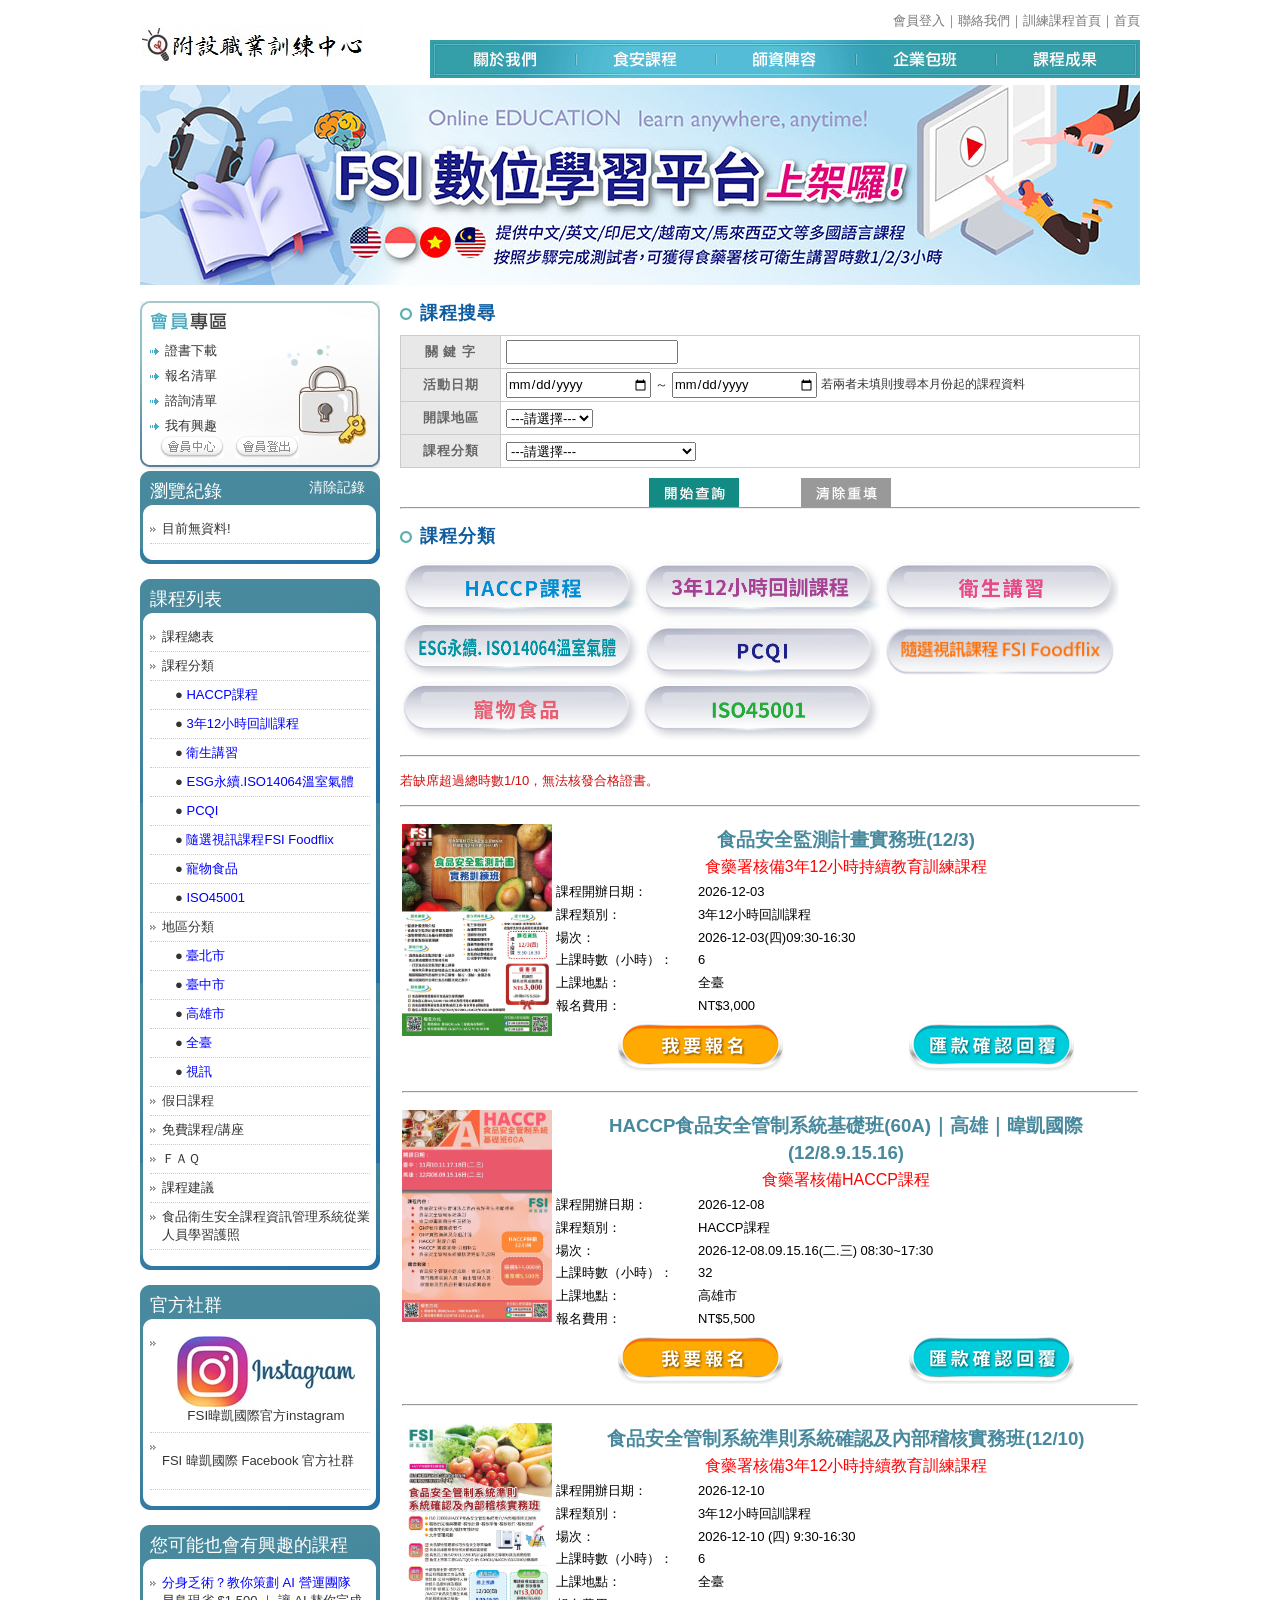
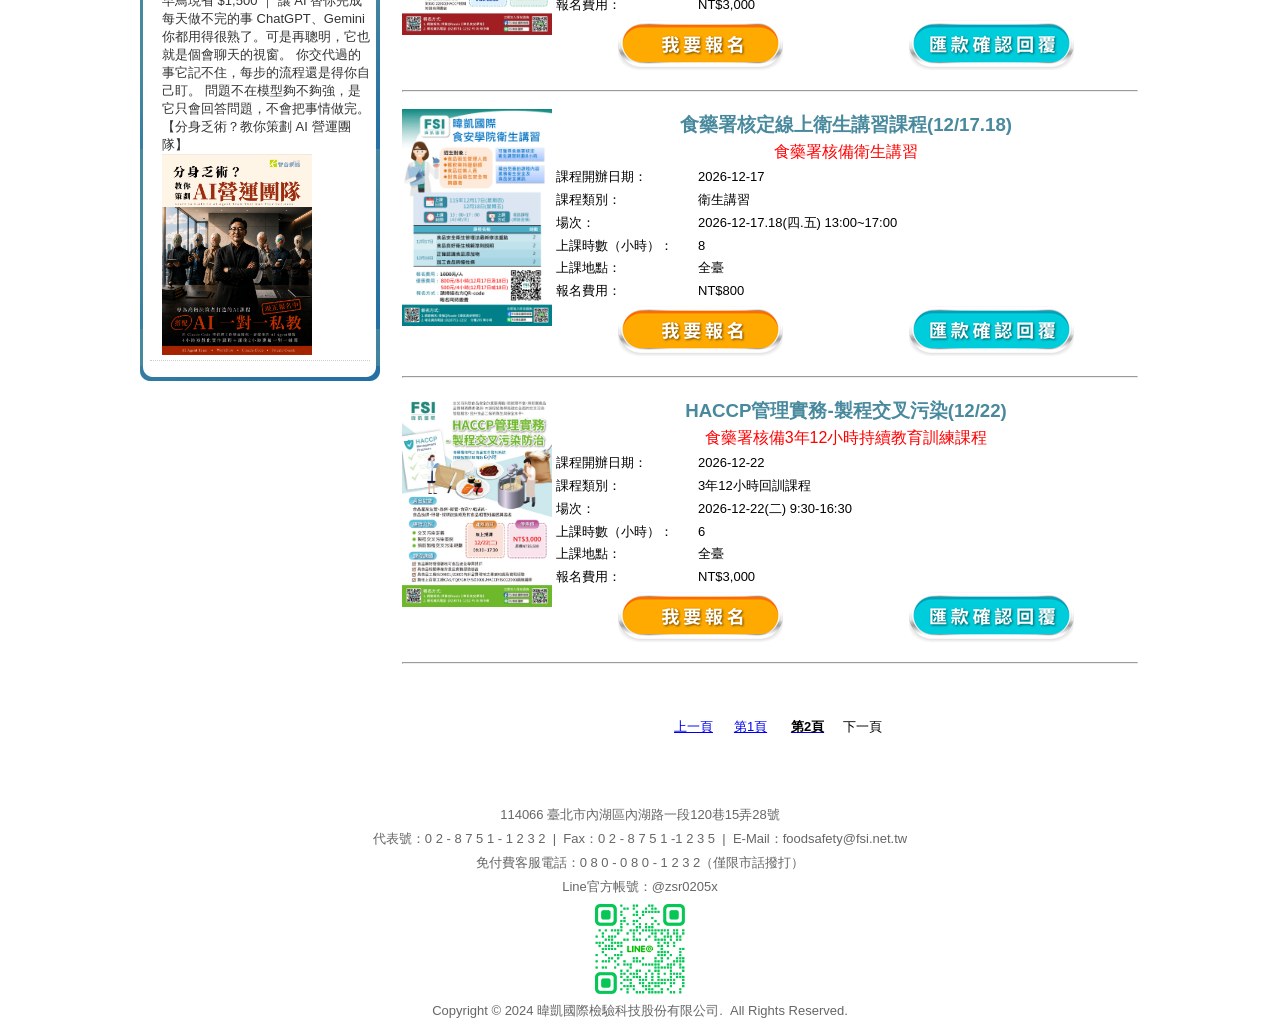
<file: training-page2.html>
<!DOCTYPE html PUBLIC "-//W3C//DTD XHTML 1.0 Transitional//EN" "http://www.w3.org/TR/xhtml1/DTD/xhtml1-transitional.dtd">
<html xmlns="http://www.w3.org/1999/xhtml" lang="zh-Hant" data-page="2" xml:lang="zh-Hant">
<head>
<meta http-equiv="Content-Type" content="text/html; charset=utf-8">
<title>暐凱國際 - 附設職業訓練中心 - HACCP及衛生講習 - 課程報名</title>
<link href="css/training.css" rel="stylesheet" type="text/css">
<meta name="viewport" content="width=device-width, initial-scale=1">
<meta name="description" content="暐凱國際附設職業訓練中心：食安課程、HACCP課程、衛生講習與持續教育訓練課程資訊。">
<link href="css/training-rwd.css" rel="stylesheet" type="text/css">
</head>

<body>
<a href="#main-content" class="skip-link">跳至課程內容</a><div class="top">
<a href="training.html"><img src="images/training/logo2.jpg" class="logo" alt="暐凱國際附設職業訓練中心"></a>
<h3 class="utility-links">
<a href="#demo-dialog" data-demo-label="會員登入">會員登入</a>｜<a href="#demo-dialog" data-demo-label="聯絡我們">聯絡我們</a>｜<a href="training.html">訓練課程首頁</a>｜<a href="#demo-dialog" data-demo-label="首頁">首頁</a></h3>
<div class="menu">
<ul id="nav">
<li><a href="#demo-dialog" class="mouse_bt01" data-demo-label="關於我們">關於我們</a></li>
<li><a href="#demo-dialog" class="mouse_bt02" data-demo-label="食安課程">食安課程</a></li>
<li><a href="#demo-dialog" class="mouse_bt03" data-demo-label="師資陣容">師資陣容</a></li>
<li><a href="#demo-dialog" class="mouse_bt04" data-demo-label="企業包班">企業包班</a></li>
<li><span class="mouse_bt05" aria-label="課程成果">課程成果</span></li>
</ul>
</div>
</div>
<div>
	<h2 class="banner"><img src="upload/20260126172511.jpg" alt="FSI數位學習平台：多國語言線上食品衛生課程"></h2>
</div>












<div>
<div class="content">
<br>

<div class="left" aria-label="會員服務及課程導覽">
<div class="left_member">
<ul>
<li><a href="#demo-dialog" data-demo-label="證書下載">證書下載</a></li>
<li><a href="#demo-dialog" data-demo-label="報名清單">報名清單</a></li>
<li><a href="#demo-dialog" data-demo-label="諮詢清單">諮詢清單</a></li>
<li><a href="#demo-dialog" data-demo-label="我有興趣">我有興趣</a></li>
</ul>
<a href="#demo-dialog" class="left_bt01" aria-label="會員中心" data-demo-label="會員中心"></a>
<a href="#demo-dialog" class="left_bt02" aria-label="會員登出" data-demo-label="會員登出"></a>
</div>


<div class="leftbox">
<h2 class="leftbox_up_3">瀏覽紀錄<span style="font-size:14px;color:#ccc;padding-right:15px;float:right;"><a href="#demo-dialog" data-demo-label="清除記錄">清除記錄</a></span>
</h2>
<div class="leftbox_center_3">
<ul>
<li>目前無資料!</li>
</ul>
</div>
<div class="leftbox_down_3"></div>
</div>

<div class="leftbox">
<h2 class="leftbox_up_3">課程列表</h2>
<div class="leftbox_center_3">
<ul>
<li><a href="training.html">課程總表</a></li>

<li>課程分類</li>
<li style="background: transparent no-repeat scroll 0% 0%;color: #333; padding: 5px 0px 5px 12px;font-size: 13px; line-height: 18px; border-bottom: 1px dotted #CCC;">
<a href="#demo-dialog" data-demo-label="● HACCP課程">　● <span style="color: #0000FF;">HACCP課程</span></a>	
</li>	
<li style="background: transparent no-repeat scroll 0% 0%;color: #333; padding: 5px 0px 5px 12px;font-size: 13px; line-height: 18px; border-bottom: 1px dotted #CCC;">
<a href="#demo-dialog" data-demo-label="● 3年12小時回訓課程">　● <span style="color: #0000FF;">3年12小時回訓課程</span></a>	
</li>	
<li style="background: transparent no-repeat scroll 0% 0%;color: #333; padding: 5px 0px 5px 12px;font-size: 13px; line-height: 18px; border-bottom: 1px dotted #CCC;">
<a href="#demo-dialog" data-demo-label="● 衛生講習">　● <span style="color: #0000FF;">衛生講習</span></a>	
</li>	
<li style="background: transparent no-repeat scroll 0% 0%;color: #333; padding: 5px 0px 5px 12px;font-size: 13px; line-height: 18px; border-bottom: 1px dotted #CCC;">
<a href="#demo-dialog" data-demo-label="● ESG永續.ISO14064溫室氣體">　● <span style="color: #0000FF;">ESG永續.ISO14064溫室氣體</span></a>	
</li>	
<li style="background: transparent no-repeat scroll 0% 0%;color: #333; padding: 5px 0px 5px 12px;font-size: 13px; line-height: 18px; border-bottom: 1px dotted #CCC;">
<a href="#demo-dialog" data-demo-label="● PCQI">　● <span style="color: #0000FF;">PCQI</span></a>	
</li>	
<li style="background: transparent no-repeat scroll 0% 0%;color: #333; padding: 5px 0px 5px 12px;font-size: 13px; line-height: 18px; border-bottom: 1px dotted #CCC;">
<a href="#demo-dialog" data-demo-label="● 隨選視訊課程FSI Foodflix">　● <span style="color: #0000FF;">隨選視訊課程FSI Foodflix</span></a>	
</li>	
<li style="background: transparent no-repeat scroll 0% 0%;color: #333; padding: 5px 0px 5px 12px;font-size: 13px; line-height: 18px; border-bottom: 1px dotted #CCC;">
<a href="#demo-dialog" data-demo-label="● 寵物食品">　● <span style="color: #0000FF;">寵物食品</span></a>	
</li>	
<li style="background: transparent no-repeat scroll 0% 0%;color: #333; padding: 5px 0px 5px 12px;font-size: 13px; line-height: 18px; border-bottom: 1px dotted #CCC;">
<a href="#demo-dialog" data-demo-label="● ISO45001">　● <span style="color: #0000FF;">ISO45001</span></a>	
</li>	

<li>地區分類</li>
<li style="background: transparent no-repeat scroll 0% 0%;color: #333; padding: 5px 0px 5px 12px;font-size: 13px; line-height: 18px; border-bottom: 1px dotted #CCC;">
<a href="#demo-dialog" data-demo-label="● 臺北市">　● <span style="color: #0000FF;">臺北市</span></a>	
</li>	
<li style="background: transparent no-repeat scroll 0% 0%;color: #333; padding: 5px 0px 5px 12px;font-size: 13px; line-height: 18px; border-bottom: 1px dotted #CCC;">
<a href="#demo-dialog" data-demo-label="● 臺中市">　● <span style="color: #0000FF;">臺中市</span></a>	
</li>	
<li style="background: transparent no-repeat scroll 0% 0%;color: #333; padding: 5px 0px 5px 12px;font-size: 13px; line-height: 18px; border-bottom: 1px dotted #CCC;">
<a href="#demo-dialog" data-demo-label="● 高雄市">　● <span style="color: #0000FF;">高雄市</span></a>	
</li>	
<li style="background: transparent no-repeat scroll 0% 0%;color: #333; padding: 5px 0px 5px 12px;font-size: 13px; line-height: 18px; border-bottom: 1px dotted #CCC;">
<a href="#demo-dialog" data-demo-label="● 全臺">　● <span style="color: #0000FF;">全臺</span></a>	
</li>	
<li style="background: transparent no-repeat scroll 0% 0%;color: #333; padding: 5px 0px 5px 12px;font-size: 13px; line-height: 18px; border-bottom: 1px dotted #CCC;">
<a href="#demo-dialog" data-demo-label="● 視訊">　● <span style="color: #0000FF;">視訊</span></a>	
</li>	

<li><a href="#demo-dialog" data-demo-label="假日課程">假日課程</a></li>
<li><a href="#demo-dialog" data-demo-label="免費課程/講座">免費課程/講座</a></li>
<li><a href="#demo-dialog" data-demo-label="ＦＡＱ">ＦＡＱ</a></li>
<li><a href="#demo-dialog" data-demo-label="課程建議">課程建議</a></li>
<li><a href="#demo-dialog" data-demo-label="食品衛生安全課程資訊管理系統從業人員學習護照">食品衛生安全課程資訊管理系統從業人員學習護照</a></li>
</ul>
</div>
<div class="leftbox_down_3"></div>
</div>

<div class="leftbox">
<h2 class="leftbox_up_3">官方社群</h2>
<div class="leftbox_center_3">
<ul>
<li>
<table style="text-align: center; font-size: 10pt; width:100%">
<tr>
	<td>
		<a href="#demo-dialog" data-demo-label="FSI暐凱國際官方instagram"><img src="images/instagram.jpg" alt="FSI官方Instagram"><br>FSI暐凱國際官方instagram</a>
	</td>
</tr>
</table>
</li>
<li>
<div class="demo-social"><a href="#demo-dialog" data-demo-label="Facebook 官方社群">FSI 暐凱國際 Facebook 官方社群</a></div>
</li>
</ul>
</div>
<div class="leftbox_down_3"></div>
</div>

<div class="leftbox">
<h2 class="leftbox_up_3">您可能也會有興趣的課程</h2>
<div class="leftbox_center_3">
<ul>
<li>
<a href="#demo-dialog" style="color: #0000FF;" data-demo-label="分身乏術？教你策劃 AI 營運團隊">分身乏術？教你策劃 AI 營運團隊</a>早鳥現省 $1,500 ｜ 讓 AI 替你完成每天做不完的事

ChatGPT、Gemini 你都用得很熟了。可是再聰明，它也就是個會聊天的視窗。
你交代過的事它記不住，每步的流程還是得你自己盯。
問題不在模型夠不夠強，是它只會回答問題，不會把事情做完。

【分身乏術？教你策劃 AI 營運團隊】
<br><a href="#demo-dialog" data-demo-label="課程資訊"><img src="upload/20260730175107.png" width="150" alt="課程資訊"></a>
</li>
</ul>
</div>
<div class="leftbox_down_3"></div>
</div>

</div>

<div class="right" id="main-content" role="main" tabindex="-1">
<h2 class="title">課程搜尋</h2>
<form action="#demo-dialog" method="get" id="course-search" aria-label="課程搜尋">
<table border="0" cellpadding="0" cellspacing="0" class="searchList">
  <tr>
    <th width="99" scope="row">關 鍵 字</th>
    <td width="637"><input type="text" name="keyword" id="keyword" aria-label="關鍵字" class="search-control"></td>
  </tr>
  <tr>
    <th scope="row">活動日期</th>
    <td>
<div class="date-range">
<input name="time_start" type="date" id="time_start" value="" aria-label="活動開始日期" class="search-control" aria-describedby="date-hint"><span aria-hidden="true">～</span><input name="time_end" type="date" id="time_end" value="" aria-label="活動結束日期" class="search-control" aria-describedby="date-hint">
</div>
<p id="date-hint" class="date-hint">若兩者未填則搜尋本月份起的課程資料</p>
</td>
  </tr>
  <tr>
    <th scope="row">開課地區</th>
    <td>
	<select name="activity_place" id="activity_place" aria-label="開課地區" class="search-control">
      <option value="">---請選擇---</option>
						<option value="211">臺北市</option>
						<option value="517">臺中市</option>
						<option value="213">高雄市</option>
						<option value="2655">全臺</option>
						<option value="5149">視訊</option>
						</select>
    </td>
  </tr>
  <tr>
    <th scope="row">課程分類</th>
    <td>
	<select name="dc" id="dc" aria-label="課程分類" class="search-control">
      <option value="">---請選擇---</option>
						<option value="208">HACCP課程</option>
						<option value="209">3年12小時回訓課程</option>
						<option value="210">衛生講習</option>
						<option value="3545">ESG永續.ISO14064溫室氣體</option>
						<option value="641">PCQI</option>
						<option value="4980">隨選視訊課程FSI Foodflix</option>
						<option value="5247">寵物食品</option>
						<option value="5248">ISO45001</option>
						</select>
	</td>
  </tr>
</table>
<div align="center" class="search-actions">
<button type="submit"><img src="images/training/bt03.jpg" alt="開始查詢"></button><button type="reset"><img src="images/training/bt04.jpg" alt="清除重填"></button>
</div>
<p id="search-error" role="alert" class="search-error" hidden="hidden"></p>
</form>

<hr>
<br>
<h2 class="title">課程分類</h2>
<div class="course-categories" aria-label="課程分類">
<a href="#demo-dialog" data-demo-label="HACCP課程"><img src="upload/20260127141241.png" width="240px" alt="HACCP課程"></a><a href="#demo-dialog" data-demo-label="3年12小時回訓課程"><img src="upload/20260127141230.png" width="240px" alt="3年12小時回訓課程"></a><a href="#demo-dialog" data-demo-label="衛生講習"><img src="upload/20260127141218.png" width="240px" alt="衛生講習"></a><a href="#demo-dialog" data-demo-label="ESG永續.ISO14064溫室氣體"><img src="upload/20260630112218.png" width="240px" alt="ESG永續.ISO14064溫室氣體"></a><a href="#demo-dialog" data-demo-label="PCQI"><img src="upload/20260127141202.png" width="240px" alt="PCQI"></a><a href="#demo-dialog" data-demo-label="隨選視訊課程FSI Foodflix"><img src="upload/20260915173122.png" width="240px" alt="隨選視訊課程FSI Foodflix"></a><a href="#demo-dialog" data-demo-label="寵物食品"><img src="upload/20260630111132.png" width="240px" alt="寵物食品"></a><a href="#demo-dialog" data-demo-label="ISO45001"><img src="upload/20260630112248.png" width="240px" alt="ISO45001"></a>
</div>
<br>
<hr>
<br>
<span class="red">若缺席超過總時數1/10，無法核發合格證書。</span><br>
<br>

<form>
</form>
<form action="#demo-dialog" method="get">
<hr>
<br>
<table class="course-list" role="presentation">
				<tr class="course-row">
				<td style="vertical-align: top; text-align: center; width: 20%;" class="course-image">
					<a href="#demo-dialog" data-demo-label="食品安全監測計畫實務班(12/3)課程海報">
					<img src="upload/20260129152458.jpg" width="150px" alt="食品安全監測計畫實務班(12/3)課程海報" loading="lazy">					</a>
				</td>
				<td style="vertical-align: top;" class="course-content">
					<table style="text-align: center; width: 100%;" class="course-heading" role="presentation">
						<tr>
							<td style="font-size: 14pt;">
								<a href="#demo-dialog" style="text-decoration:none;" data-demo-label="食品安全監測計畫實務班(12/3)"><span style="font-weight: bold; color: #48899D;">食品安全監測計畫實務班(12/3)</span></a>							</td>
						</tr>
													<tr>
								<td style="color: #FF0000; font-size: 12pt;">
									食藥署核備3年12小時持續教育訓練課程
								</td>
							</tr>
												</table>
					<table style="text-align: left; width: 100%;" class="course-details" role="presentation">
						<tr>
							<td style="vertical-align: top; width: 25%;">
								課程開辦日期：
							</td>
							<td style="vertical-align: top;">
								2026-12-03							</td>
						</tr>
						<tr>
							<td style="vertical-align: top;">
								課程類別：
							</td>
							<td style="vertical-align: top;">
								3年12小時回訓課程							</td>
						</tr>
						<tr>
							<td style="vertical-align: top;">
								場次：
							</td>
							<td style="vertical-align: top;">
								2026-12-03(四)09:30-16:30							</td>
						</tr>
						<tr>
							<td style="vertical-align: top;">
								上課時數（小時）：
							</td>
							<td style="vertical-align: top;">
								6							</td>
						</tr>
						<tr>
							<td style="vertical-align: top;">
								上課地點：
							</td>
							<td style="vertical-align: top;">
								全臺							</td>
						</tr>
						<tr>
							<td style="vertical-align: top;">
								報名費用：
							</td>
							<td style="vertical-align: top;">
								NT$3,000							</td>
						</tr>
					</table>
					<table style="text-align: center; font-size: 14pt; width: 100%;" class="course-actions" role="presentation">
						<tr>
							<td style="width: 50%;">
								<a href="#demo-dialog" data-demo-label="我要報名"><img src="images/training/button_apply.png" alt="我要報名"></a>							</td>
							<td style="width: 50%;">
								<a href="#demo-dialog" data-demo-label="匯款確認回覆"><img src="images/training/button_replypay.png" alt="匯款確認回覆"></a>							</td>
						</tr>
					</table>
				</td>
			</tr>
			<tr class="course-divider">
				<td colspan="2">
					<br>
					<hr>
					<br>
				</td>
			</tr>
						<tr class="course-row">
				<td style="vertical-align: top; text-align: center; width: 20%;" class="course-image">
					<a href="#demo-dialog" data-demo-label="HACCP食品安全管制系統基礎班(60A)｜高雄｜暐凱國際(12/8.9.15.16)課程海報">
					<img src="upload/20260127171840.jpg" width="150px" alt="HACCP食品安全管制系統基礎班(60A)｜高雄｜暐凱國際(12/8.9.15.16)課程海報" loading="lazy">					</a>
				</td>
				<td style="vertical-align: top;" class="course-content">
					<table style="text-align: center; width: 100%;" class="course-heading" role="presentation">
						<tr>
							<td style="font-size: 14pt;">
								<a href="#demo-dialog" style="text-decoration:none;" data-demo-label="HACCP食品安全管制系統基礎班(60A)｜高雄｜暐凱國際(12/8.9.15.16)"><span style="font-weight: bold; color: #48899D;">HACCP食品安全管制系統基礎班(60A)｜高雄｜暐凱國際(12/8.9.15.16)</span></a>							</td>
						</tr>
													<tr>
								<td style="color: #FF0000; font-size: 12pt;">
									食藥署核備HACCP課程
								</td>
							</tr>
												</table>
					<table style="text-align: left; width: 100%;" class="course-details" role="presentation">
						<tr>
							<td style="vertical-align: top; width: 25%;">
								課程開辦日期：
							</td>
							<td style="vertical-align: top;">
								2026-12-08							</td>
						</tr>
						<tr>
							<td style="vertical-align: top;">
								課程類別：
							</td>
							<td style="vertical-align: top;">
								HACCP課程							</td>
						</tr>
						<tr>
							<td style="vertical-align: top;">
								場次：
							</td>
							<td style="vertical-align: top;">
								2026-12-08.09.15.16(二.三) 08:30~17:30							</td>
						</tr>
						<tr>
							<td style="vertical-align: top;">
								上課時數（小時）：
							</td>
							<td style="vertical-align: top;">
								32							</td>
						</tr>
						<tr>
							<td style="vertical-align: top;">
								上課地點：
							</td>
							<td style="vertical-align: top;">
								高雄市							</td>
						</tr>
						<tr>
							<td style="vertical-align: top;">
								報名費用：
							</td>
							<td style="vertical-align: top;">
								NT$5,500							</td>
						</tr>
					</table>
					<table style="text-align: center; font-size: 14pt; width: 100%;" class="course-actions" role="presentation">
						<tr>
							<td style="width: 50%;">
								<a href="#demo-dialog" data-demo-label="我要報名"><img src="images/training/button_apply.png" alt="我要報名"></a>							</td>
							<td style="width: 50%;">
								<a href="#demo-dialog" data-demo-label="匯款確認回覆"><img src="images/training/button_replypay.png" alt="匯款確認回覆"></a>							</td>
						</tr>
					</table>
				</td>
			</tr>
			<tr class="course-divider">
				<td colspan="2">
					<br>
					<hr>
					<br>
				</td>
			</tr>
						<tr class="course-row">
				<td style="vertical-align: top; text-align: center; width: 20%;" class="course-image">
					<a href="#demo-dialog" data-demo-label="食品安全管制系統準則系統確認及內部稽核實務班(12/10)課程海報">
					<img src="upload/20260129135551.jpg" width="150px" alt="食品安全管制系統準則系統確認及內部稽核實務班(12/10)課程海報" loading="lazy">					</a>
				</td>
				<td style="vertical-align: top;" class="course-content">
					<table style="text-align: center; width: 100%;" class="course-heading" role="presentation">
						<tr>
							<td style="font-size: 14pt;">
								<a href="#demo-dialog" style="text-decoration:none;" data-demo-label="食品安全管制系統準則系統確認及內部稽核實務班(12/10)"><span style="font-weight: bold; color: #48899D;">食品安全管制系統準則系統確認及內部稽核實務班(12/10)</span></a>							</td>
						</tr>
													<tr>
								<td style="color: #FF0000; font-size: 12pt;">
									食藥署核備3年12小時持續教育訓練課程
								</td>
							</tr>
												</table>
					<table style="text-align: left; width: 100%;" class="course-details" role="presentation">
						<tr>
							<td style="vertical-align: top; width: 25%;">
								課程開辦日期：
							</td>
							<td style="vertical-align: top;">
								2026-12-10							</td>
						</tr>
						<tr>
							<td style="vertical-align: top;">
								課程類別：
							</td>
							<td style="vertical-align: top;">
								3年12小時回訓課程							</td>
						</tr>
						<tr>
							<td style="vertical-align: top;">
								場次：
							</td>
							<td style="vertical-align: top;">
								2026-12-10 (四) 9:30-16:30							</td>
						</tr>
						<tr>
							<td style="vertical-align: top;">
								上課時數（小時）：
							</td>
							<td style="vertical-align: top;">
								6							</td>
						</tr>
						<tr>
							<td style="vertical-align: top;">
								上課地點：
							</td>
							<td style="vertical-align: top;">
								全臺							</td>
						</tr>
						<tr>
							<td style="vertical-align: top;">
								報名費用：
							</td>
							<td style="vertical-align: top;">
								NT$3,000							</td>
						</tr>
					</table>
					<table style="text-align: center; font-size: 14pt; width: 100%;" class="course-actions" role="presentation">
						<tr>
							<td style="width: 50%;">
								<a href="#demo-dialog" data-demo-label="我要報名"><img src="images/training/button_apply.png" alt="我要報名"></a>							</td>
							<td style="width: 50%;">
								<a href="#demo-dialog" data-demo-label="匯款確認回覆"><img src="images/training/button_replypay.png" alt="匯款確認回覆"></a>							</td>
						</tr>
					</table>
				</td>
			</tr>
			<tr class="course-divider">
				<td colspan="2">
					<br>
					<hr>
					<br>
				</td>
			</tr>
						<tr class="course-row">
				<td style="vertical-align: top; text-align: center; width: 20%;" class="course-image">
					<a href="#demo-dialog" data-demo-label="食藥署核定線上衛生講習課程(12/17.18)課程海報">
					<img src="upload/20260811172025.jpg" width="150px" alt="食藥署核定線上衛生講習課程(12/17.18)課程海報" loading="lazy">					</a>
				</td>
				<td style="vertical-align: top;" class="course-content">
					<table style="text-align: center; width: 100%;" class="course-heading" role="presentation">
						<tr>
							<td style="font-size: 14pt;">
								<a href="#demo-dialog" style="text-decoration:none;" data-demo-label="食藥署核定線上衛生講習課程(12/17.18)"><span style="font-weight: bold; color: #48899D;">食藥署核定線上衛生講習課程(12/17.18)</span></a>							</td>
						</tr>
													<tr>
								<td style="color: #FF0000; font-size: 12pt;">
									食藥署核備衛生講習
								</td>
							</tr>
												</table>
					<table style="text-align: left; width: 100%;" class="course-details" role="presentation">
						<tr>
							<td style="vertical-align: top; width: 25%;">
								課程開辦日期：
							</td>
							<td style="vertical-align: top;">
								2026-12-17							</td>
						</tr>
						<tr>
							<td style="vertical-align: top;">
								課程類別：
							</td>
							<td style="vertical-align: top;">
								衛生講習							</td>
						</tr>
						<tr>
							<td style="vertical-align: top;">
								場次：
							</td>
							<td style="vertical-align: top;">
								2026-12-17.18(四.五) 13:00~17:00							</td>
						</tr>
						<tr>
							<td style="vertical-align: top;">
								上課時數（小時）：
							</td>
							<td style="vertical-align: top;">
								8							</td>
						</tr>
						<tr>
							<td style="vertical-align: top;">
								上課地點：
							</td>
							<td style="vertical-align: top;">
								全臺							</td>
						</tr>
						<tr>
							<td style="vertical-align: top;">
								報名費用：
							</td>
							<td style="vertical-align: top;">
								NT$800							</td>
						</tr>
					</table>
					<table style="text-align: center; font-size: 14pt; width: 100%;" class="course-actions" role="presentation">
						<tr>
							<td style="width: 50%;">
								<a href="#demo-dialog" data-demo-label="我要報名"><img src="images/training/button_apply.png" alt="我要報名"></a>							</td>
							<td style="width: 50%;">
								<a href="#demo-dialog" data-demo-label="匯款確認回覆"><img src="images/training/button_replypay.png" alt="匯款確認回覆"></a>							</td>
						</tr>
					</table>
				</td>
			</tr>
			<tr class="course-divider">
				<td colspan="2">
					<br>
					<hr>
					<br>
				</td>
			</tr>
						<tr class="course-row">
				<td style="vertical-align: top; text-align: center; width: 20%;" class="course-image">
					<a href="#demo-dialog" data-demo-label="HACCP管理實務-製程交叉污染(12/22)課程海報">
					<img src="upload/20260129154218.jpg" width="150px" alt="HACCP管理實務-製程交叉污染(12/22)課程海報" loading="lazy">					</a>
				</td>
				<td style="vertical-align: top;" class="course-content">
					<table style="text-align: center; width: 100%;" class="course-heading" role="presentation">
						<tr>
							<td style="font-size: 14pt;">
								<a href="#demo-dialog" style="text-decoration:none;" data-demo-label="HACCP管理實務-製程交叉污染(12/22)"><span style="font-weight: bold; color: #48899D;">HACCP管理實務-製程交叉污染(12/22)</span></a>							</td>
						</tr>
													<tr>
								<td style="color: #FF0000; font-size: 12pt;">
									食藥署核備3年12小時持續教育訓練課程
								</td>
							</tr>
												</table>
					<table style="text-align: left; width: 100%;" class="course-details" role="presentation">
						<tr>
							<td style="vertical-align: top; width: 25%;">
								課程開辦日期：
							</td>
							<td style="vertical-align: top;">
								2026-12-22							</td>
						</tr>
						<tr>
							<td style="vertical-align: top;">
								課程類別：
							</td>
							<td style="vertical-align: top;">
								3年12小時回訓課程							</td>
						</tr>
						<tr>
							<td style="vertical-align: top;">
								場次：
							</td>
							<td style="vertical-align: top;">
								2026-12-22(二) 9:30-16:30							</td>
						</tr>
						<tr>
							<td style="vertical-align: top;">
								上課時數（小時）：
							</td>
							<td style="vertical-align: top;">
								6							</td>
						</tr>
						<tr>
							<td style="vertical-align: top;">
								上課地點：
							</td>
							<td style="vertical-align: top;">
								全臺							</td>
						</tr>
						<tr>
							<td style="vertical-align: top;">
								報名費用：
							</td>
							<td style="vertical-align: top;">
								NT$3,000							</td>
						</tr>
					</table>
					<table style="text-align: center; font-size: 14pt; width: 100%;" class="course-actions" role="presentation">
						<tr>
							<td style="width: 50%;">
								<a href="#demo-dialog" data-demo-label="我要報名"><img src="images/training/button_apply.png" alt="我要報名"></a>							</td>
							<td style="width: 50%;">
								<a href="#demo-dialog" data-demo-label="匯款確認回覆"><img src="images/training/button_replypay.png" alt="匯款確認回覆"></a>							</td>
						</tr>
					</table>
				</td>
			</tr>
			<tr class="course-divider">
				<td colspan="2">
					<br>
					<hr>
					<br>
				</td>
			</tr>
			</table>
</form>
<div class="pagination" role="navigation" aria-label="課程分頁">
　<a href="training.html">上一頁</a>　<a href="training.html">第1頁</a>　<a href="training-page2.html" aria-current="page"><b><span style="color: #000000;">第2頁</span></b></a>　下一頁</div>

</div>
</div>
</div>

<div class="footer">
114066 臺北市內湖區內湖路一段120巷15弄28號<br>
代表號：0 2 - 8 7 5 1 - 1 2 3 2  |  Fax：0 2 - 8 7 5 1 -1 2 3 5  |  E-Mail：foodsafety@fsi.net.tw<br>
免付費客服電話：0 8 0 - 0 8 0 - 1 2 3 2（僅限市話撥打）<br>
Line官方帳號：@zsr0205x<br>
<img alt="" src="upload/20241216124627.png" style="width: 100px; height: 100px;"><br>
Copyright © 2024 暐凱國際檢驗科技股份有限公司.  All Rights Reserved.</div>

<dialog id="demo-dialog" aria-labelledby="demo-title" aria-describedby="demo-message"><h2 id="demo-title">DEMO 功能展示</h2>
<p id="demo-message">此頁為展示版本，不會連接外部網站或送出資料。</p>
<form method="dialog"><button type="submit" autofocus="autofocus">知道了</button></form></dialog><script type="text/javascript" src="js/training-rwd.js"></script>
</body>
</html>
</file>
<file: css/training.css>
﻿@charset "utf-8";
*{
    margin:0;
	padding:0;
}
a{
    outline: none; /* for Firefox */
    hlbr:expression(this.onFocus=this.blur()); /* for IE */
}
img{
    border: none;
}

body{
	font-family:Verdana, Arial, Helvetica, sans-serif;
	font-size:13px;
}

/* 上方內容 */
.top{
    width:1000px;
	margin:0 auto;
	height:85px;
	position:relative;
}
.top .logo{
    position:absolute;
	left:2px;
	top:25px;
}
.top h3{
    position:absolute;
	right:0px;
	top:12px;
	color:#787878;
	font-size:13px;
	font-weight:normal;
}
.top h3 a{
    text-decoration:none;
	color:#787878;
}
.top h3 a:hover{
    text-decoration:none;
	color:#359390;
}

.menu{
	padding:0;
	margin:0;
	height:38px;
	width:710px;
	position:absolute;
	right:0px;
	top:40px;
}
#nav {
    margin: 0;	
	padding: 0;
	width:710px;
	list-style-type:none;
}
#nav li {
    margin: 0;
    padding: 0;
    float:left;
}

.mouse_bt01 {
	width: 145px;
	height: 38px;
	background: url(../images/training/menu_01.jpg) no-repeat 0px 0px;
	display:block;
	text-indent:-9999px;
}
.mouse_bt01:hover {
	background-position:left bottom;
}
.mouse_bt02 {
	width: 140px;
	height: 38px;
	background: url(../images/training/menu_02.jpg) no-repeat 0px 0px;
	display:block;
	text-indent:-9999px;
}
.mouse_bt02:hover {
	background-position:left bottom;
}
.mouse_bt03 {
	width: 140px;
	height: 38px;
	background: url(../images/training/menu_03.jpg) no-repeat 0px 0px;
	display:block;
	text-indent:-9999px;
}
.mouse_bt03:hover {
	background-position:left bottom;
}
.mouse_bt04 {
	width: 140px;
	height: 38px;
	background: url(../images/training/menu_04.jpg) no-repeat 0px 0px;
	display:block;
	text-indent:-9999px;
}
.mouse_bt04:hover {
	background-position:left bottom;
}
.mouse_bt05 {
	width: 145px;
	height: 38px;
	background: url(../images/training/menu_05.jpg) no-repeat 0px 0px;
	display:block;
	text-indent:-9999px;
}
.mouse_bt05:hover {
	background-position:left bottom;
}
.left_bt01 {
	width: 64px;
	height: 22px;
	background: url(../images/training/bt01.jpg) no-repeat 0px 0px;
	display:block;
	text-indent:-9999px;
	position:absolute;
	left:20px;
	top:135px;
}
.left_bt01:hover {
	background-position:left bottom;
}
.left_bt02 {
	width: 64px;
	height: 22px;
	background: url(../images/training/bt02.jpg) no-repeat 0px 0px;
	display:block;
	text-indent:-9999px;
	position:absolute;
	left:95px;
	top:135px;
}
.left_bt02:hover {
	background-position:left bottom;
}
.sign_bt {
	width: 68px;
	height: 22px;
	background: url(../images/training/sign.jpg) no-repeat 0px 0px;
	display:block;
	text-indent:-9999px;
	margin-left:3px;
}
.sign_bt:hover {
	background-position:left bottom;
}

.banner_bg { height: 200px; background:url(../images/training/bg_02.jpg) center;}
.banner { height: 200px; width:1000px; margin:0 auto;clear:both;}

/* 首頁內容 */
.wrapper{
    background:url(../images/training/bg_03.jpg) center top no-repeat;
	padding:10px 0;
}
.content{
	clear:both;
	width:1000px; 
	margin:0 auto;
	overflow:hidden;
	height:auto;
}
.left{
    float:left;
	width:240px;
	margin:0 20px 0 0;
}
.right{
    float:left;
	width:740px;
	margin:0;
	padding:0 0 12px 0;
}

.left_member{
    background:url(../images/training/index_04_1.jpg) no-repeat; height:170px; font-weight:normal; position:relative;
}
.left_member ul{
    list-style:none;
	position:absolute;
	left:10px;
	top:38px;
	width:100px;
}
.left_member ul li{
    color: #333;
	padding:3px 0  4px 15px;
	font-size:13px;
	background:url(../images/training/icon.jpg) no-repeat center left;
}
.left_member ul li a{
    color: #333;
	display:block;
	text-decoration:none;
}
.left_member ul li a:hover{
    color: #339db0;
}

.leftbox{ margin-bottom:10px; font-weight:normal;}
.leftbox_up_3>span>a{ color:#fff; text-decoration:none}
.leftbox_up_3>span>a:hover{ color:#fced85}
.leftbox_up_3 {
    width: 230px;
    height: 36px;
	padding:8px 0 0 10px;
	font-family:"微軟正黑體";
	font-size:18px;
	color:#FFFFFF;
    background: url(../images/training/index_06.jpg) no-repeat top left;
}

.leftbox_center_3 {
    margin: 0 auto;
    width: 220px;
    padding: 0 10px 5px 10px;
	background: url(../images/training/index_07.jpg) top left;  
	/*max-height:165px;*/
	overflow:hidden;
}
.leftbox_down_3 {
    width: 220px;
    height: 20px;
    padding: 0 10px;
    background: url(../images/training/index_08.jpg) no-repeat top left;
}

.leftbox_center_3 ul{
    list-style:none;
}
.leftbox_center_3 ul li{
    color: #333;
	padding:5px 0  5px 12px;
	font-size:13px;
	background:url(../images/training/icon2.jpg) no-repeat;
	line-height:18px;
	border-bottom:1px #ccc dotted;
}
.leftbox_center_3 ul li a{
    color: #333;
	display:block;
	text-decoration:none;
}
.leftbox_center_3 ul li a:hover{
    color: #339db0;
}



/* 頁腳 */
.footer{
    margin:0 auto;
	text-align:center;
	width:1000px;
	font-size:13px;
    padding:18px 0 4px 0;
	color:#666666;
	line-height:24px;
}

.title{
	height:24px;
	background:url(../images/training/title.gif) no-repeat;
	font-size:18px;
	color:#0f5da0;
	padding-left:20px;
	line-height:24px;
	font-weight:bold;
	letter-spacing:1px;
	margin-bottom:10px;
	font-family:"微軟正黑體";
}
.title span{color:#333;}

.searchList {
    margin:0 0 10px 0;
	width:738px;
	border:1px solid #ccc;
	border-bottom:none;
}
.searchList th {
	line-height: 28px;
	color: #666;
	font-size:13px;
	padding:2px 0;
	letter-spacing: 1px;
	text-align:center;
	background:#e8e8e8;
	border-right: 1px solid #ccc;
	border-bottom:1px #ccc solid;
}

.searchList td {
	color: #333;
	padding:2px 5px;
	line-height:20px;
	border-bottom:1px #ccc solid;
}
.searchList select{font-family:Verdana, Arial, Helvetica, sans-serif;}

.indexList {
    margin:20px 0 10px 0;
	width:740px;
}
.indexList th {
	border:none;
	padding:0;
}
.indexList td {
	color: #666;
	font-size:14px;
	padding:5px 2px;
	line-height:20px;
	text-align:center;
	border-bottom:1px #ccc solid;
}
.indexList a{color: #333; text-decoration:none;}
.indexList a:hover{color: #339db0;}


.main{
    width:740px;
	margin:0 auto;
	padding:0 0 10px 0;
	line-height:24px;
	color:#454545;
	letter-spacing:1px;
	min-height:300px;
	font-size:15px;
}
.main a{
    text-decoration:none;
	color:#128b84;
}
.main a:hover{
    color:#FF6600;
}
.main ul{
	padding-left:30px;
}
.main ol{
	padding-left:30px;
}
.main img{
    max-width:740px;
}

.work{
	font-size:60px;
	font-weight:bold;
	color:#666;
	text-align:center;
	line-height:300px;
	font-family:"微軟正黑體";
}


/* 最新消息列表 */
.newsList { 
	margin:10px auto;
	width:740px;
}
.newsList dl {
	width:740px;
	padding:0 0 10px 0px;
	margin:5px 0;
	clear:both;
	float:left;
}
.newsList dt {	
	width:630px;
	float:left;
	line-height:20px;
	font-size:15px;
	padding-left:10px;
}
.newsList dt a{
	color: #454545;
	display:block;
	text-decoration:none;
}
.newsList dt a:hover{
	color: #f68410;
	text-decoration:none;
}
.newsList dd {
	color: #666;
	width:90px;
	line-height:20px;
	font-size:13px;
	float:left;
	padding-right:5px;
	border-right:1px solid #999;
}
.newsList dl.news_more {
	width:740px;
	padding:0 0 20px 0px;
	clear:both;
	float:left;
	text-align:right;
}
.newsList dl.news_more a{ color:#666666; text-decoration:none;}
.newsList dl.news_more a:hover{ color:#128b84; text-decoration:underline;}
.newsList dl.gain{
	width:740px;
	font-size:15px;
	line-height:24px;
	margin:5px 0;
	color:#454545;
	clear:both;
	float:left;
}
.newsList dl.gain h3{	
	color:#128b84;
}


.news-page { 
	margin:10px auto;
	padding:0 0 20px 0;
	width:740px;
}
.news-page dl {
	width:740px;
	padding:5px 0 10px 0;
	margin:5px 0;
	clear:both;
	float:left;
	color:#333;
	border-bottom:1px #999 solid;
}
.news-page dt {	
	width:630px;
	float:left;
	color: #454545;
	font-weight:bold;
	line-height:20px;
	padding-left:10px;
	font-size:15px;
}
.news-page dd {
	color: #666;
	width:90px;
	line-height:20px;
	float:left;
	font-size:13px;
	padding-right:5px;
	border-right:1px solid #999;
}
.news-page .text {
	overflow:visible;
	float:left;
	padding:10px 0 20px 0;
	border-bottom:none;
}
.news-page .text img {
	margin:10px 0;
	max-width:740px;
}


.back {
	padding:20px 0 10px 668px;
	clear:both;
	height: 25px;
}
.mouse_back {
	width: 72px;
	height: 25px;
	background: url(../images/training/back.gif) no-repeat 0px 0px;
	display:block;
	text-indent:-9999px;
}
.mouse_back:hover {
	background-position:left bottom;
}


.teacher{
	padding:10px 0;
	
}
.teacher ul{
    list-style-type:none;
	padding:0;
}
.teacher li{  
	margin:10px 0 15px 0;
	padding-bottom:20px;
	width:740px;
	float:left;
	border-bottom:1px #ccc dashed;
}
.teacher .img {
    display: block;
	width: 150px;
    height: 150px;
    float: left;
	background:#fff;
	margin:0 15px 0 0;
	border: 1px solid #ccc;
}
.teacher div.wbox {
	width: 150px;
    height: 150px;
	display:table-cell; text-align:center; vertical-align:middle; overflow:hidden;
}
.teacher div.wbox img {
    max-width: 150px;
    max-height: 150px;
}
.teacher .ptitle {
    font-size: 15px;
    overflow: hidden;
    height: 20px;
    line-height: 20px;
}
.teacher .ptitle a{
    text-decoration:none;
	display:block;
	color:#333;
}
.teacher .ptitle a:hover{
	color:#36a7c0;
}
.teacher .text {
    border-top: 1px dotted #cecece;
    border-bottom: 1px dotted #cecece;
	margin:5px 0;
	font-family:"微軟正黑體";
	line-height: 24px;
    font-size: 13px;
	color: #454545;
	background: #f5f5f5;
    padding:8px 10px;
	float:right;
	width:552px;
	max-height:118px;
	overflow:hidden;
	display:block;
	font-weight:normal;
}

.coursebox{
    margin-top:10px;
	clear:both;
	padding-bottom:10px;
}
.coursetitle{
    background:#eaeaea url(../images/training/coursetitle.jpg) no-repeat;
	height:38px;
	line-height:38px;
	padding-left:25px;
	margin:0 0 5px 0;
	font-family:"微軟正黑體";
	font-size:16px;	
}

.pagination {
    padding: 10px;
    margin: 20px 0;
	text-align:center;
	clear:both;	
}
.page {
    display: inline-block;
    padding: 0px 9px;
    margin-right: 4px;
    border-radius: 3px;
    border: solid 1px #c0c0c0;
    background: #eee;
    box-shadow: inset 0px 1px 0px rgba(255,255,255, .8), 0px 1px 3px rgba(0,0,0, .1);
    font-size: .8em;
    font-weight: bold;
    text-decoration: none;
    color: #717171;
    text-shadow: 0px 1px 0px rgba(255,255,255, 1);
}
.page:hover, .page.gradient:hover {
    background: #fff;
    background: -webkit-gradient(linear, 0% 0%, 0% 100%, from(#fff), to(#ccc));
    background: -moz-linear-gradient(0% 0% 270deg,#fff, #ccc);
}
.page.active {
    border: none;
    background: #616161;
    box-shadow: inset 0px 0px 8px rgba(0,0,0, .5), 0px 1px 0px rgba(255,255,255, .8);
    color: #f0f0f0;
    text-shadow: 0px 0px 3px rgba(0,0,0, .5);
}
.page.gradient {
    background: -webkit-gradient(linear, 0% 0%, 0% 100%, from(#f8f8f8), to(#e9e9e9));
    background: -moz-linear-gradient(0% 0% 270deg,#f8f8f8, #e9e9e9);
}

.red{color:#d00f0f;}
.blue{color:#128b84;}
.textline{ text-decoration:line-through;}
.sub{
    font-family:"微軟正黑體";
	line-height: 24px;
    font-size: 18px;
	font-weight:bold;
	color: #3696d9;
	padding-left:24px;
	background:url(../images/training/sub.gif) no-repeat;
	margin-bottom:5px;
	clear:both;
}
</file>
<file: css/training-rwd.css>
@charset "utf-8";
/* 原始 training.css 後載入：保留原有版型及表格，只擴充 RWD。 */
html { -webkit-text-size-adjust: 100%; }
body { min-width: 0; }
img { max-width: 100%; height: auto; }
input, select, button { font: inherit; }
a:focus-visible, button:focus-visible, input:focus-visible, select:focus-visible {
  outline: 3px solid #0f5da0;
  outline-offset: 3px;
}
.skip-link { position: absolute; left: 12px; top: -100px; z-index: 20; padding: 12px; background: #fff; color: #0f5da0; }
.skip-link:focus { top: 8px; }
.top, .banner, .content, .footer { max-width: calc(100% - 32px); }
.banner { height: auto; }
.banner img { display: block; width: 100%; }
.content { display: grid; grid-template-columns: 240px minmax(0, 1fr); gap: 20px; overflow: visible; padding-top: 16px; }
.content > br { display: none; }
.left, .right { float: none; width: auto; min-width: 0; margin: 0; }
.left_member { font-size: 19.5px; }
.leftbox_up_3 { box-sizing: content-box; font-weight: normal; line-height: normal; }
.searchList { width: 100%; box-sizing: border-box; }
.searchList th { width: 99px; }
.searchList td { width: auto; }
.search-control { box-sizing: border-box; max-width: 100%; }
.date-range { display: inline-flex; align-items: center; gap: 4px; vertical-align: middle; max-width: 100%; }
.date-range input { width: 145px; min-width: 0; }
.date-hint { display: inline; font-size: 12px; line-height: 1.6; }
.search-actions { display: flex; justify-content: center; gap: 32px; margin: 10px 0 0; }
.search-actions button { border: 0; padding: 0; background: none; cursor: pointer; }
.search-actions button img { display: block; }
.search-error { color: #a10909; margin: 10px 0; }
.course-categories { display: grid; grid-template-columns: repeat(3, minmax(0, 240px)); }
.course-categories a { display: block; min-width: 0; }
.course-categories img { display: block; width: 240px; max-width: 100%; }
.course-list { width: 100%; table-layout: fixed; }
.course-image { width: 150px !important; }
.course-image img { width: 150px; }
.course-content { overflow-wrap: anywhere; }
.course-heading { line-height: 1.45; }
.course-details { table-layout: fixed; line-height: 1.6; }
.course-details td:first-child { width: 140px !important; }
.course-actions { table-layout: fixed; }
.course-actions a { display: inline-block; max-width: 100%; }
.course-actions img { vertical-align: middle; }
.footer { box-sizing: border-box; clear: both; overflow-wrap: anywhere; }
.pagination { line-height: 2.5; }
.pagination a { display: inline-block; min-width: 44px; }
.mouse_bt05 { cursor: default; }
#demo-dialog { box-sizing: border-box; width: 420px; max-width: calc(100% - 32px); margin: auto; padding: 24px; border: 1px solid #48899d; border-radius: 8px; color: #333; font-size: 16px; line-height: 1.7; }
#demo-dialog::backdrop { background: rgba(0, 0, 0, .45); }
#demo-dialog h2 { color: #48899d; font-size: 20px; margin-bottom: 12px; }
#demo-dialog form { margin-top: 20px; text-align: right; }
#demo-dialog button { min-height: 44px; padding: 8px 20px; border: 0; background: #128b84; color: #fff; cursor: pointer; }
.demo-social { padding: 12px 0; font-size: 13px; line-height: 1.7; }

/* 中型螢幕：保留左右欄，讓主欄隨可用空間縮放。 */
@media (max-width: 1032px) {
  .top { height: auto; display: grid; grid-template-columns: 240px minmax(0, 1fr); gap: 10px 20px; padding: 14px 0 8px; }
  .top > a { grid-column: 1; grid-row: 1 / 3; align-self: center; }
  .top .logo { position: static; display: block; }
  .top h3 { position: static; grid-column: 2; text-align: right; line-height: 1.8; }
  .menu { position: static; width: auto; height: auto; grid-column: 2; }
  #nav { display: flex; width: 100%; }
  #nav li { float: none; flex: 1; min-width: 0; }
  #nav li > a, #nav li > span { width: 100%; background-size: 100% 76px; }
  .course-image { width: 125px !important; }
  .course-categories { grid-template-columns: repeat(3, minmax(0, 1fr)); }
  .course-details td:first-child { width: 112px !important; }
  .date-hint { display: block; }
}

/* 手機和平板直向：先顯示搜尋與課程，側欄接在課程後方。 */
@media (max-width: 760px) {
  body { font-size: 15px; line-height: 1.6; }
  .top, .banner, .content, .footer { width: auto; max-width: none; margin-left: 16px; margin-right: 16px; }
  .top { display: flex; flex-direction: column; gap: 12px; padding-top: 16px; }
  .top > a { align-self: center; }
  .top h3 { font-size: 12px; text-align: center; line-height: 2; }
  .top h3 a { display: inline-block; padding: 3px 0; }
  .menu { align-self: stretch; }
  #nav { display: grid; grid-template-columns: repeat(3, minmax(0, 1fr)); row-gap: 4px; }
  #nav li > a, #nav li > span { height: 44px; background-size: 100% 88px; }
  .banner { clear: both; margin-top: 8px; }
  .content { display: flex; flex-direction: column; gap: 24px; padding-top: 20px; }
  .right { order: 0; width: 100%; }
  .left { order: 1; display: grid; grid-template-columns: repeat(2, minmax(0, 1fr)); align-items: start; gap: 16px; }
  .left_member { width: 240px; max-width: 100%; }
  .leftbox { min-width: 0; margin: 0; border: 2px solid #48899d; border-radius: 12px; overflow: hidden; }
  .leftbox_up_3 { width: auto; height: auto; min-height: 28px; padding: 8px 10px; background: #48899d; font-size: 17px; }
  .leftbox_center_3 { box-sizing: border-box; width: 100%; margin: 0; padding: 4px 10px 10px; background: #fff; overflow-wrap: anywhere; }
  .leftbox_down_3 { display: none; }
  .leftbox_center_3 ul li { padding-top: 8px; padding-bottom: 8px; }
  .title { height: auto; min-height: 24px; line-height: 1.5; }
  .searchList { table-layout: fixed; }
  .searchList th { width: 76px; padding: 8px 4px; font-size: 13px; letter-spacing: 0; }
  .searchList td { padding: 8px; }
  .search-control { width: 100%; min-height: 44px; padding: 7px; font-size: 16px; border: 1px solid #a8adb0; border-radius: 2px; background: #fff; color: #333; }
  .date-range { display: flex; flex-wrap: wrap; gap: 4px; }
  .date-range input { width: 100%; flex: 1 1 150px; }
  .date-range > span { flex: 0 0 100%; text-align: center; line-height: 16px; }
  .date-hint { display: block; margin-top: 6px; color: #666; }
  .search-actions { gap: 24px; margin: 12px 0 4px; }
  .search-actions button { min-height: 44px; }
  .course-categories { grid-template-columns: repeat(2, minmax(0, 1fr)); gap: 6px 0; }
  .course-categories a { display: flex; align-items: center; min-height: 44px; }
  .course-categories img { width: 100%; }
  .course-list, .course-list > tbody { display: block; width: 100%; }
  .course-list > tbody > .course-row, .course-list > .course-row { display: block; }
  .course-row > .course-image, .course-row > .course-content { display: block; box-sizing: border-box; width: 100% !important; }
  .course-image { padding: 0 0 12px; }
  .course-image img { width: 150px; height: auto; }
  .course-content { padding: 0; }
  .course-heading td { font-size: 18px !important; line-height: 1.6; }
  .course-heading tr + tr td { font-size: 15px !important; padding-top: 4px; }
  .course-details { margin: 10px 0; font-size: 14px; line-height: 1.7; }
  .course-details td { padding: 3px 0; }
  .course-details td:first-child { width: 126px !important; }
  .course-actions { border-spacing: 4px 0; font-size: 16px !important; }
  .course-actions a { display: inline-flex; min-height: 44px; align-items: center; }
  .course-actions img { width: 160px; }
  .course-list > tbody > .course-divider, .course-list > .course-divider { display: table; width: 100%; }
  .footer { padding: 20px 0; font-size: 13px; line-height: 2; }
}
@media (max-width: 480px) {
  .left { display: flex; flex-direction: column; }
  .left > * { box-sizing: border-box; width: 100%; }
  .left_member { align-self: center; width: 240px; }
}
@media (prefers-reduced-motion: reduce) {
  * { scroll-behavior: auto !important; }
}
</file>
